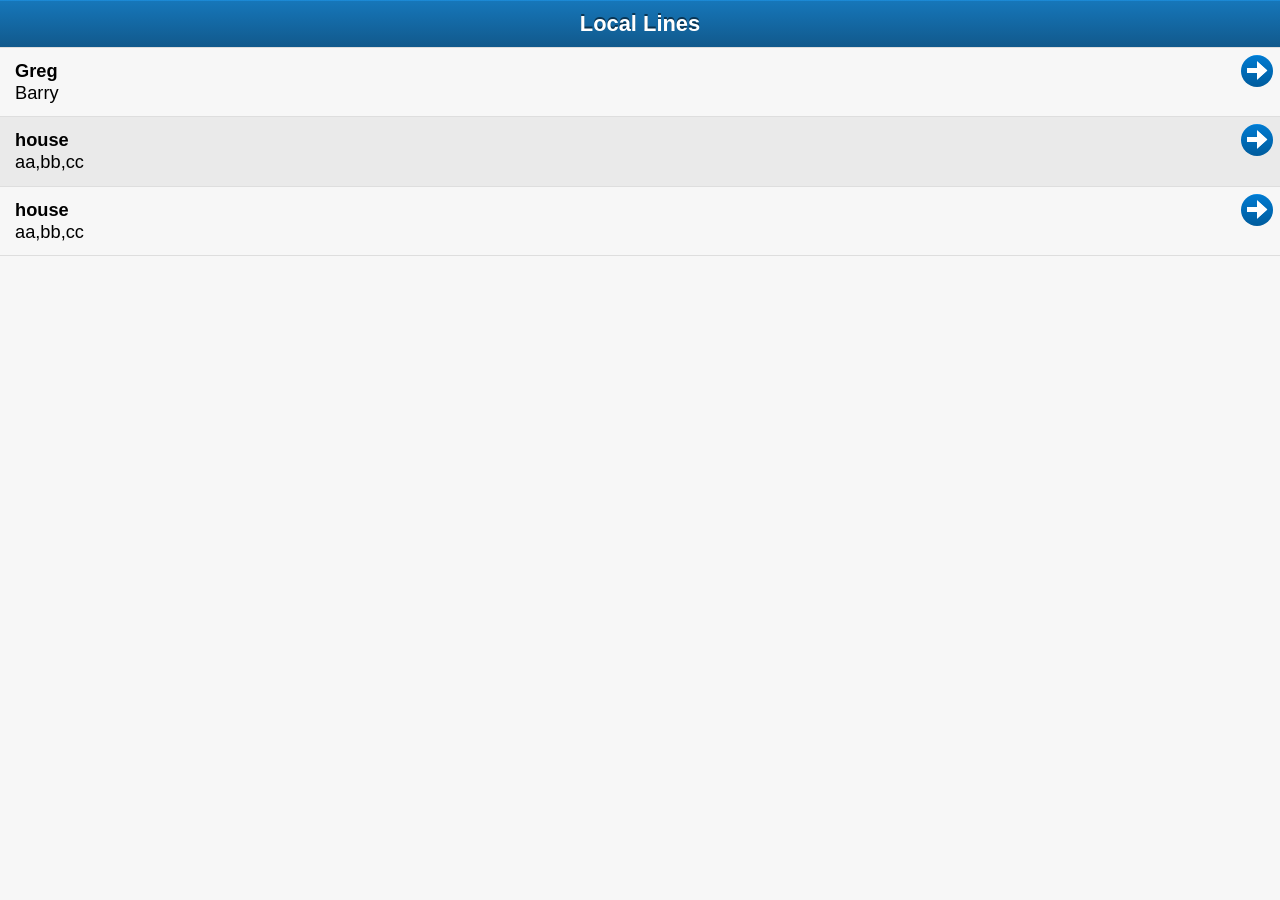
<file: assets/html/apps/list/index.html>
<!DOCTYPE HTML>
<html manifest="" lang="en-US">
<head>
    <meta charset="UTF-8">
    <title>List</title>
    <link rel="stylesheet" href="../../resources/css/sencha-touch.css" type="text/css">
     <script type="text/javascript" src="../../sencha-touch-all-debug.js"></script>
     <script type="text/javascript" src="app.js"></script>
</head>
<body>
</body>
</html>
</file>
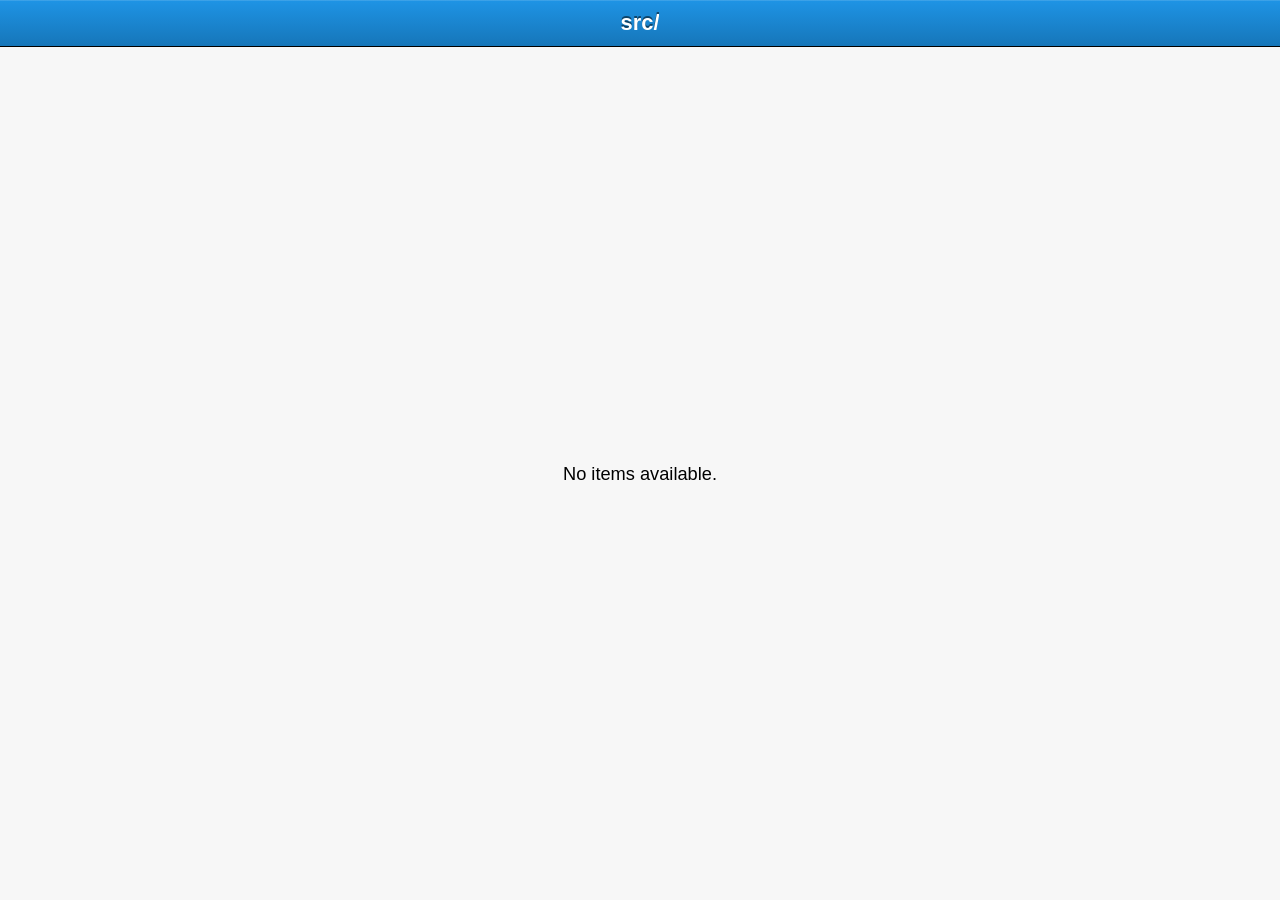
<file: assets/html/apps/nestedlist/index.html>
<!DOCTYPE HTML>
<html manifest="" lang="en-US">
<head>
    <meta charset="UTF-8">
    <title>Nested List</title>
    <link rel="stylesheet" href="../../resources/css/sencha-touch.css" type="text/css">
     <script type="text/javascript" src="../../sencha-touch-all-debug.js"></script>
     <script type="text/javascript" src="app.js"></script>
</head>
<body>
</body>
</html>
</file>
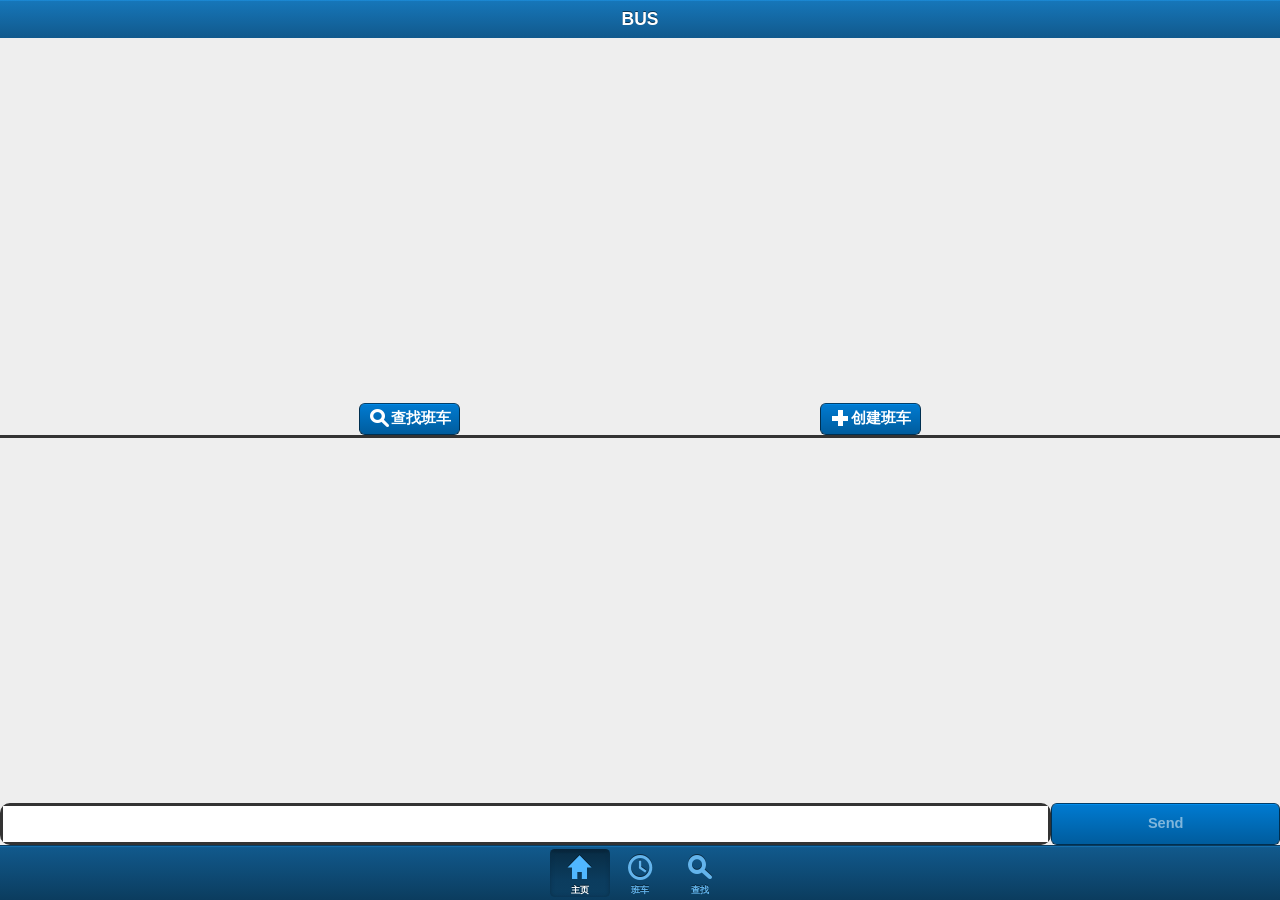
<file: assets/html/apps/runbus/index.html>
<!DOCTYPE HTML>
<html manifest="" lang="en-US">
<head>
    <meta charset="UTF-8">
    <title>List</title>
    <link rel="stylesheet" href="../../resources/css/sencha-touch.css" type="text/css">
     <script type="text/javascript" src="../../sencha-touch-all-debug.js"></script>
     <script type="text/javascript" src="sinchat.js"></script>
     <script type="text/javascript" src="sinbus.js"></script>
     <script type="text/javascript" src="contain.js"></script>
</head>
<body>
</body>
</html>
</file>
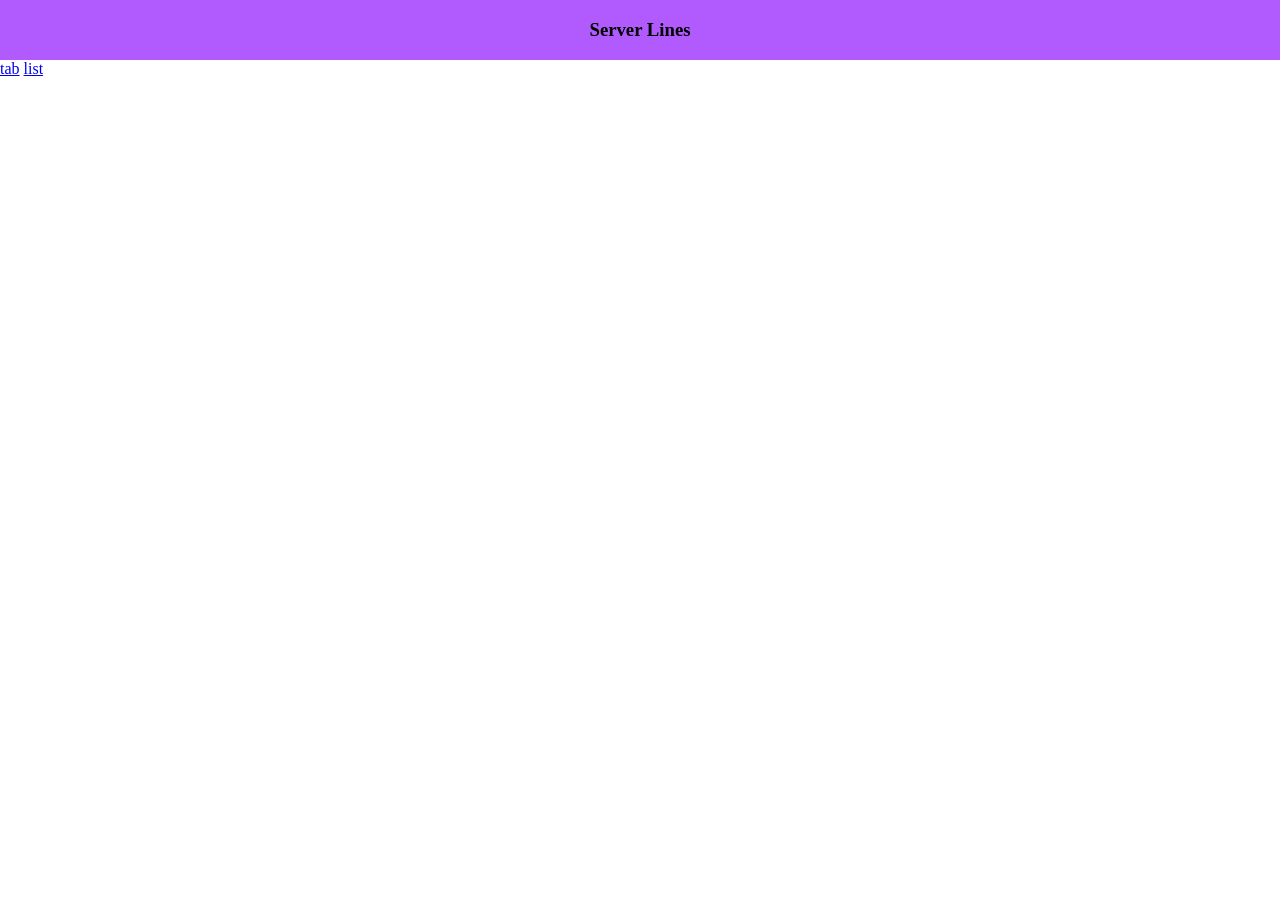
<file: assets/html/serverbuslist.html>
<html>
    <head>
        <script src="../js/jquery_mini.js"></script>
        <link rel="stylesheet" type="text/css" href="../css/general.css">
    </head>
    <body style="margin:0px">
        <table  class="titleTableHead" >
            <tr>
                <td></td>
                <td><h3 id="idBusname" align=center style="padding:16px;margin:0px;" >Server Lines</h3></td>
                <td><div id='idopr' align=right></div></td>
            </tr>
        </table>


        <div id="idlines" style="background:#d0d0d0">
        </div>
        <a href="prjsrc/examples/tabs/index.html">tab</a>
        <a href="prjsrc/examples/list/index.html">list</a>
        <p id="console"></p>
        <script>
            function dbg(msg){
                $("#console").html(msg+"<br>"+$("#console").html());
            }
            $(document).ready(function(){
                linenames=jh.getShp("alllines").split(",");
                jh.sendMsg(JSON.stringify({"type":"getlines"}));
                dbg("in serverlist A");
            });
            function readyfun(){
            };
            var mLastShowOprLine=-1;
            function showOpr(line){
                //dbg("showOpr line="+line+",last="+mLastShowOprLine);
                if(mLastShowOprLine!=-1){
                    $("#idopr"+mLastShowOprLine).css("display","none");
                }
                mLastShowOprLine=line;
                $("#idopr"+mLastShowOprLine).css("display","block");
            }
            function catchExc(func){
                try{
                    func();
                }catch(e){
                    dbg(e);
                }
            }
            function downloadline(){
                catchExc(downloadline_);
            }
            function downloadline_(){
                var line=alllines[mLastShowOprLine];
                dbg("DBG downloadline lineind="+mLastShowOprLine+",line="+JSON.stringify(line));
                window.jh.setShp(line.name,JSON.stringify(line));
                if(linenames.indexOf(line.name)==-1){
                    linenames.push(line.name);
                    dbg("DBG downloadline alllines="+linenames.join(","));
                    window.jh.setShp("alllines",linenames.join(","));
                }
            }
            function deleteline(){
                jh.sendMsg(JSON.stringify({"type":"delline","lineid":alllines[mLastShowOprLine].lineid}));
                $("#idLine"+mLastShowOprLine).css("display","none");
                $("#idopr"+mLastShowOprLine).css("display","none");
                dbg("del "+alllines[mLastShowOprLine]+" local ownerid")
                //mark local line for del, so local can upload again
                var localline=jh.getShp(alllines[mLastShowOprLine].name);
                dbg("del server line,localline="+localline);
                if(localline){
                    var jsline=JSON.parse(localline);
                    jsline.ownerid="";
                    jh.setShp(alllines[mLastShowOprLine].name,JSON.stringify(jsline));
                    dbg("rm ownerid for line "+jsline.name);
                }
            }
            function getHMS(timstap){
                var ts=new Date(parseInt(timstap) * 1000).toLocaleString();
                return ts.split(" ")[4];
            }
            function onWsMessage(msg){
                try{
                    onWsMessage_(msg);
                }catch(e){
                    dbg("onWsMessage e="+e);
                }
            }
            function onWsMessage_(msg){ //msg from websocket server
                var js=JSON.parse(msg);
                if(js.type=="re-getlines"){
                    dbg("ok,get resp from server");
                    var lines=js.res;
                    alllines=lines;
                    var linehtml="",allstations="";
                    var mid=jh.getShp("id");
                    for(var i=0;i<lines.length;i++){
                        linehtml+="<p id='idLine"+i+"' onclick='showOpr("+i+")'>"+lines[i].name+"</p>";
                        allstations="";
                        for(var j=0;j<lines[i].stations.length;j++){
                            allstations+=(lines[i].stations[j].stname+",");
                        }
                        linehtml+="<p>"+allstations+"</p>";
                        linehtml+="<p align='right' id='idopr"+i+"' style='display:none' >";
                        var localline=jh.getShp(lines[i].name);
                        if(mid==lines[i].ownerid){
                            linehtml+="<button onclick='deleteline()'>delete</button>";
                        }
                        if(!localline){
                            linehtml+="<button onclick='downloadline()'>download</button>";
                        }
                        linehtml+="</p>";
                    }
                    $("#idlines").html(linehtml);
                    dbg("finish re-getlines");
                }
            }
        </script>
    </body>
</html>
</file>
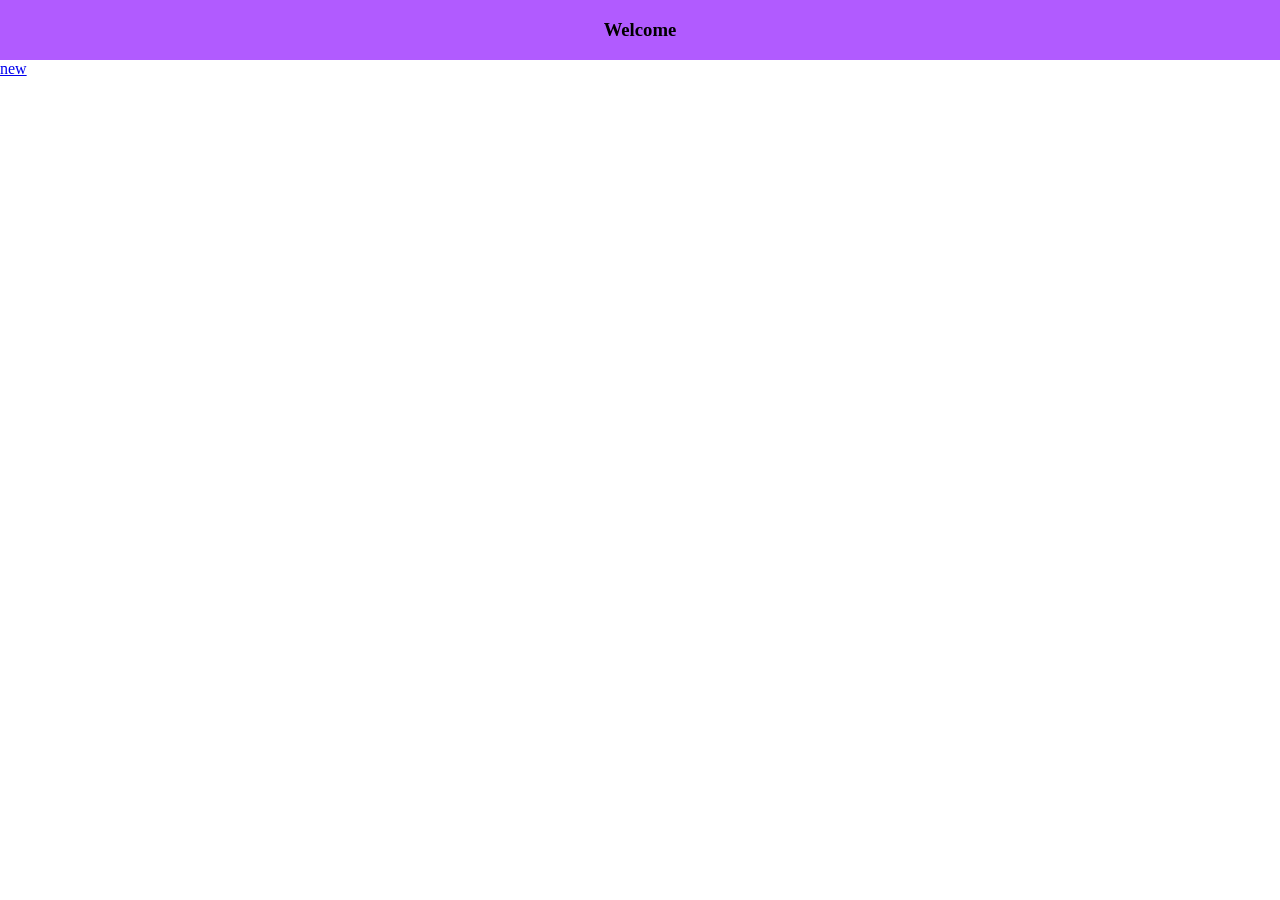
<file: assets/html/userlist.html>
<html>
    <head>
        <meta name="viewport" content="width=device-width, initial-scale=1.0, maximum-scale=1.0, user-scalable=0">
        <meta http-equiv="Content-Type" content="text/html; charset=utf8" />
        <script src="../js/jquery_mini.js"></script>
        <link rel="stylesheet" type="text/css" href="../css/general.css">
        <style type="text/css">
            #idStations p {margin:0px;font-size:20px;padding:5px;}
            .msgMe {background:#5A5AAD;}
            .msgOther {background:#D8D8EB;}
            #idstart button {background:#5A5AAD;}
            #idwatch button {background:#5A5AAD;}
        </style>
    </head>
    <body style="margin:0px">
        <table  class="titleTableHead">
            <tr>
                <td></td>
                <td><h3 id="idBusname" align=center style="padding:16px;margin:0px;" >Welcome</h3></td>
                <td><div id='idopr' align=right></div></td>
            </tr>
        </table>
        <div id="idStations" style="background:#d0d0d0">
        </div>
        <div id='chat' style="display:none">
            <div id='idmsgs' style="height:150px;border:1px solid #d0d0d0;overflow-y:scroll;">
            </div>
            <input id='idmymsg' type='textarea'></input>
            <button id='idsend' class='oprButton' onclick='send()'>send</button>
        </div>
        <a href='apps/runbus/index.html'>new</a>
        <p id="console"></p>
        <script>
            function dbg(msg){
                //$("#console").html(msg+"<br>"+$("#console").html());
            }
            var DBG=false;
            $(document).ready(function(){
                try{
                    readFunc();
                }catch(e){
                    dbg("ready e="+e);
                }
            });
            function send(){
                var msg=$("#idmymsg").val();
                if(!msg) return;
                var tm=new Date().getTime();
                $("#idmsgs").html($("#idmsgs").html()+"<div class='msgMe'><span>"+userId+"</span><p>"+msg+"<p></div>");
                var jsmsg={'type':'linechat',lineid:businfo.lineid,'from':userId,'msg':msg,'time':tm};
                buss.sendMsg(JSON.stringify(jsmsg));
            }
            function onChatMsg(jsmsg){
                $("#idmsgs").html($("#idmsgs").html()+"<div class='msgOther'><span>"+jsmsg.from+"</span><p>"+jsmsg.msg+"</p></div>");
            }
            function readFunc(){
                dbg("ok ready A");
                var info;
                //getIdIfNeed();
                buss.prepConn();
                if(!DBG){
                    info=window.buss.getBusInfo();
                    if(info==""){
                        return;
                    }
                    businfo= JSON.parse(info);
                }else{
                    info="{&quot;stationDn&quot;:[],&quot;stations&quot;:[{&quot;la&quot;:&quot;31.216691&quot;,&quot;lo&quot;:&quot;121.626835&quot;,&quot;stname&quot;:&quot;AAAA&quot;},{&quot;lo&quot;:&quot;121.629542&quot;,&quot;la&quot;:&quot;31.221043&quot;,&quot;stname&quot;:&quot;BBBBB&quot;},{&quot;la&quot;:&quot;31.226894&quot;,&quot;lo&quot;:&quot;121.63886&quot;,&quot;stname&quot;:&quot;CCCC&quot;},{&quot;lo&quot;:&quot;121.639386&quot;,&quot;la&quot;:&quot;31.228422&quot;,&quot;stname&quot;:&quot;DDDD&quot;},{&quot;la&quot;:&quot;31.243441&quot;,&quot;lo&quot;:&quot;121.638352&quot;,&quot;stname&quot;:&quot;EEEE&quot;}],&quot;name&quot;:&quot;BBBB&quot;}";
                    businfo= JSON.parse(info.replace(/&quot;/g,"\""));
                }
                $("#idBusname").text(businfo.name);
                var stations="";
                for(var i=0;i<businfo.stations.length;i++){
                    stations+="<p id='idstation"+i+"'>"+businfo.stations[i].stname;
                    stations+="&nbsp;<span align='right' id='idstTm"+i+"'></span>";
                    stations+="&nbsp;<span align='right' id='idstDist"+i+"'></span>";
                    stations+="&nbsp;<span align='right' id='idstSpeed"+i+"'></span>";
                    stations+="</p>";
                }
                $("#idStations").html(stations);
                var oprhtml="";
                dbg("line ownid="+businfo.ownerid+",my id="+jlh.getShp("id"));
                if(!businfo.ownerid || businfo.ownerid==jlh.getShp("id")){
                    oprhtml="<p id='idstart' ><button  onclick='start()'>start</button></p>";
                }else{
                    oprhtml="<p id='idwatch' ><button  onclick='watch()'>watch</button></p>";

                }
                $("#idopr").html(oprhtml);
            }
            function getHMS(timstap){
                var ts=new Date(timstap);
                return ts.getHours()+":"+ts.getMinutes()+":"+ts.getSeconds();
            }
            function stop(){
                mStartBus=false;
                $("#idstart").html("<button onclick='start()'>start</button>");
            }
            function start(){
                try{
                    start_();
                }catch(e){
                    dbg("error:"+e.name+":"+e.message);
                }
            }
            function watch(){
                if(!userId){
                    dbg("no userId,ignore watch");
                    return;
                }
                buss.sendMsg(JSON.stringify(
                    {'type':'watchline','lineid':businfo.lineid,'watcher':userId}));
                $("#idwatch").html("<button onclick='unwatch()'>unwatch</button>");
            }
            function unwatch(){
                buss.sendMsg(JSON.stringify(
                    {'type':'unwatchline','lineid':businfo.lineid,'watcher':userId}));
                $("#idwatch").html("<button onclick='watch()'>watch</button>");
            }
            function reportOnline(userid){
                buss.sendMsg(JSON.stringify({type:'online',userid:userid}));
            }
            var userId="";
            function getIdIfNeed(){
                userId=jlh.getShp("id");
                if(!userId){
                    var devid=buss.getDeviceId();
                    dbg("no id,devid="+devid); 
                    buss.sendMsg(JSON.stringify({type:'querryid',devid:devid}));
                }else{
                    reportOnline(userId);
                }
            }
            function test(){
                try{
                dbg("next send msg");
                var js={"type":"report","user":"sin"};
                window.buss.sendMsg(JSON.stringify(js));
                }catch(e){
                    dbg("send e :"+e.name+":"+e.message);
                }
            }
            var MIN_IN_STATION_DIST=50;
            var mStartBus=false;
            function start_(){
                var ls=businfo.stations;
                if(DBG){
                    mLatestLoc=ls[1];
                }
                if(!mLatestLoc){
                    dbg("no Gps!!");
                    return;
                }
                mStartLoc=(mLatestLoc);
                var dist=MIN_IN_STATION_DIST;
                var closestInd=-1,closestDist=-1;
                for(var i=0;i<ls.length;i++){
                    var thisdist=(getDisance(mStartLoc.la,mStartLoc.lo,ls[i].la,ls[i].lo));
                    dbg("thisdist from "+ls[i].stname+"="+thisdist);
                    $("#idstation"+i).css("color",BLUE_COLOR);//blue
                    if(closestDist==-1 || thisdist<closestDist){
                        closestDist=thisdist;
                        closestInd=i;
                    }
                }
                if(closestDist<=MIN_IN_STATION_DIST){
                    mCurrStationIndex=closestInd;
                    mNextSationIndex=mCurrStationIndex+1;
                    mStartBus=true;
                    $("#idstation"+mCurrStationIndex).css("color",YELLOW_COLOR);//yellow
                }else{
                    $("#idstDist"+closestInd).html(closestDist+"m too far from here");
                }

                if(mStartBus){
                    dbg("get start station "+ls[mCurrStationIndex].stname);
                    for(var i=0;i<mCurrStationIndex;i++){
                        $("#idstation"+i).css("color",RED_COLOR);//red for passed station
                    }
                    sendBusStatus({"type":"runbus","action":"start","ownerid":userId,"lineid":businfo.lineid,"startInd":mCurrStationIndex,"stationCnt":ls.length});
                    $("#idstart").html("<button onclick='stop()'>stop</button>");
                    updateStaion();
                }else{
                    dbg("too far from any station");
                }
            }
            function sendBusStatus(jsmsg){
                if(businfo.lineid){
                    buss.sendMsg(JSON.stringify(jsmsg));
                }
            }
            var RED_COLOR="#6C0000";
            var BLUE_COLOR="#0000E3";
            var YELLOW_COLOR="#D26900";
            function updateStaion(){//in station : yellow ; left staion : green , done station : red
                if(!mStartBus){
                    return;
                }
                dbg("u: cur="+mCurrStationIndex+",next="+mNextSationIndex);
                var ls=businfo.stations,dist,nextStationIndex,speedDistIndex,isIn,thisdist="";
                var tm=new Date().getTime();
                if(mCurrStationIndex>=0){
                    thisdist=(getDisance(mLatestLoc.la,mLatestLoc.lo,ls[mCurrStationIndex].la,ls[mCurrStationIndex].lo));
                    dbg("u:c: dist from cur "+ls[mCurrStationIndex].stname+" = "+thisdist);
                    //dbg(" >MIN="+(thisdist>MIN_IN_STATION_DIST)+" typeof thisdist= "+(typeof thisdist)+",typeof MIN="+(typeof MIN_IN_STATION_DIST));
                    $("#idstTm"+mCurrStationIndex).html(getHMS(tm));
                    if(thisdist>MIN_IN_STATION_DIST){//leave curr
                        $("#idstation"+mCurrStationIndex).css("color",RED_COLOR);//red
                        ls[mCurrStationIndex].leaveTm=tm;
                        $("#idstSpeed"+mCurrStationIndex).html("");
                        $("#idstDist"+mCurrStationIndex).html("");
                        mNextSationIndex=mCurrStationIndex+1;
                        mCurrStationIndex=-1;

                        thisdist=(getDisance(mLatestLoc.la,mLatestLoc.lo,ls[mNextSationIndex].la,ls[mNextSationIndex].lo));
                        updateDistSpeed(mNextSationIndex,thisdist,"next");
                    }else{
                        updateDistSpeed(mCurrStationIndex,thisdist,"in");
                    }
                }else if(mNextSationIndex>0 && mNextSationIndex<ls.length){
                    thisdist=(getDisance(mLatestLoc.la,mLatestLoc.lo,ls[mNextSationIndex].la,ls[mNextSationIndex].lo));
                    dbg("u:n: dist from next "+ls[mNextSationIndex].stname+" = "+thisdist+",tm="+getHMS(tm));
                    isIn=thisdist<=MIN_IN_STATION_DIST;
                    updateDistSpeed(mNextSationIndex,thisdist,isIn?"in":"next");
                    $("#idstTm"+mNextSationIndex).html(getHMS(tm));
                    if(isIn){//enter next
                        mCurrStationIndex=mNextSationIndex;
                        mNextSationIndex++;
                        $("#idstation"+mCurrStationIndex).css("color",YELLOW_COLOR);//yellow
                    }
                }

            }
            function updateServerStation(js){
                var cl=js.status=="in"?YELLOW_COLOR:(js.status=="next"?BLUE_COLOR:RED_COLOR);
                $("#idstation"+js.index).css("color",cl);
                $("#idstDist"+js.index).html(js.dist+"m");
                $("#idstSpeed"+js.index).html(js.speed+"m/s");

            }
            function updateDistSpeed(speedDistIndex,dist,status){
                $("#idstDist"+speedDistIndex).html(dist+"m");
                var speed= mLatestLoc.speed || 0;
                $("#idstSpeed"+speedDistIndex).html(speed+"m/s");
                sendBusStatus({"type":"runbus","action":"stUpdate","lineid":businfo.lineid,"status":status,"index":speedDistIndex,"speed":speed,"dist":dist});
            }
            function onGpsPos(loc){
                try{
                    mLatestLoc=JSON.parse(loc);
                    updateStaion();
                }catch(e){
                    dbg("us error:"+e.name+":"+e.message);
                }
            }

            function onWsReady(){
                dbg("ok onWsReady");
                $("#chat").css("display","block");
                getIdIfNeed();
            }
            function onWsMessage(msg){ //msg from websocket server
                var js=JSON.parse(msg);
                if(js.type=="re-querryid"){
                    jlh.setShp("id",js.userid);
                    dbg("onWsMessage id="+js.userid);
                    if(js.nickname){
                        jlh.setShp("nickname",js.nickname);
                    }
                    reportOnline(js.userid);
                }else if(js.type=='runbus'){//forward from server
                    if(mStartBus) return ;//start by myself,so ignore server msg
                    if(js.action=='start'){
                        onStartLine(js);
                    }else if(js.action=='stUpdate'){
                        //dbg("su st:"+js.status+" ["+js.index+"] d:"+js.dist+" p:"+js.speed);
                        updateServerStation(js);
                    }
                }else if(js.type='linechat'){
                    onChatMsg(js);
                }
            }
            function onStartLine(jsmsg){
                for(var i=0;i<jsmsg.startInd;i++){
                    if(i<jsmsg.startInd)
                        $("#idstation"+i).css("color",RED_COLOR);//red for passed station
                    else if(i==jsmsg.startInd)
                        $("#idstation"+i).css("color",YELLOW_COLOR);//yellow
                    else
                        $("#idstation"+i).css("color",BLUE_COLOR);//blue
                }
           
            }
            function toRad(d) {  return d * Math.PI / 180; }
            function getDisance(lat1, lng1, lat2, lng2) { //lat为纬度, lng为经度, 一定不要弄错
                //dbg("gd ["+lat1+","+lng1+"]->["+lat2+","+lng2+"]");
                var dis = 0;
                var radLat1 = toRad(lat1);
                var radLat2 = toRad(lat2);
                var deltaLat = radLat1 - radLat2;
                var deltaLng = toRad(lng1) - toRad(lng2);
                var dis = 2 * Math.asin(Math.sqrt(Math.pow(Math.sin(deltaLat / 2), 2) + Math.cos(radLat1) * Math.cos(radLat2) * Math.pow(Math.sin(deltaLng / 2), 2)));
                return parseInt(dis * 6378137);
            } 
        </script>
    </body>
</html>
</file>
<file: assets/html/resources/css/sencha-touch.css>
/*
This file is part of Sencha Touch 2.4

Copyright (c) 2011-2015 Sencha Inc

Contact:  http://www.sencha.com/contact

Commercial Usage
Licensees holding valid commercial licenses may use this file in accordance with the Commercial
Software License Agreement provided with the Software or, alternatively, in accordance with the
terms contained in a written agreement between you and Sencha.

If you are unsure which license is appropriate for your use, please contact the sales department
at http://www.sencha.com/contact.

Build date: 2015-06-10 14:41:48 (dd5f81fb46d0676281fdd021ada1da3ef06abd27)
*/
html,body{position:relative;width:100%;height:100%}.x-fullscreen{position:absolute !important}.x-body{position:relative;z-index:0}.x-inner,.x-body{width:100%;height:100%}.x-sized{position:relative}.x-innerhtml{width:100%}.x-layout-box{display:flex;display:-webkit-box;display:-ms-flexbox}.x-layout-box.x-horizontal{-webkit-box-orient:horizontal !important;-ms-flex-direction:row !important;flex-direction:row !important}.x-layout-box.x-horizontal>.x-layout-box-item.x-flexed{min-width:0 !important}.x-layout-box.x-vertical{-webkit-box-orient:vertical !important;-ms-flex-direction:column !important;flex-direction:column !important}.x-layout-box.x-vertical>.x-layout-box-item.x-flexed{min-height:0 !important}.x-layout-box>.x-layout-box-item{display:flex !important;display:-webkit-box !important;display:-ms-flexbox !important}.x-layout-box.x-align-start{-webkit-box-align:start;-ms-flex-align:start;align-items:flex-start}.x-layout-box.x-align-center{-webkit-box-align:center;-ms-flex-align:center;align-items:center}.x-layout-box.x-align-end{-webkit-box-align:end;-ms-flex-align:end;align-items:flex-end}.x-layout-box.x-align-stretch{-webkit-box-align:stretch;-ms-flex-align:stretch;align-items:stretch}.x-layout-box.x-pack-start{-webkit-box-pack:start;-ms-flex-pack:start;justify-content:flex-start}.x-layout-box.x-pack-center{-webkit-box-pack:center;-ms-flex-pack:center;justify-content:center}.x-layout-box.x-pack-end{-webkit-box-pack:end;-ms-flex-pack:end;justify-content:flex-end}.x-layout-box.x-pack-justify{-webkit-box-pack:justify;-ms-flex-pack:justify;justify-content:space-between}.x-layout-box-item.x-sized>.x-inner,.x-layout-box-item.x-sized>.x-body,.x-layout-box-item.x-sized>.x-dock-outer{width:auto;height:auto;position:absolute;top:0;right:0;bottom:0;left:0}.x-webkit .x-layout-box.x-horizontal>.x-layout-box-item.x-flexed{width:0 !important}.x-webkit .x-layout-box.x-vertical>.x-layout-box-item.x-flexed{height:0 !important}.x-firefox .x-stretched.x-dock-horizontal>.x-dock-body{width:0}.x-firefox .x-stretched.x-dock-vertical>.x-dock-body{height:0}.x-firefox .x-container .x-dock-horizontal.x-unsized .x-dock-body{-webkit-box-flex:1;-ms-flex:1 0 0px;flex:1 0 0px;min-height:0;min-width:0}.x-firefox .x-has-height>.x-dock.x-unsized.x-dock-vertical>.x-dock-body{height:0}.x-layout-card{position:relative;overflow:hidden}.x-layout-card-perspective{-webkit-perspective:1000px;-ms-perspective:1000px;perspective:1000px}.x-layout-card-item-container{width:auto;height:auto;position:absolute;top:0;right:0;bottom:0;left:0}.x-layout-card-item{position:absolute;top:0;right:0;bottom:0;left:0;position:absolute !important}.x-dock{display:flex;display:-webkit-box;display:-ms-flexbox}.x-dock>.x-dock-body{overflow:hidden}.x-dock.x-sized,.x-dock.x-sized>.x-dock-body>*,.x-dock.x-sized>.x-dock-body>.x-body>.x-inner{width:auto;height:auto;position:absolute;top:0;right:0;bottom:0;left:0}.x-dock.x-sized>.x-dock-body{position:relative;display:flex;display:-webkit-box;display:-ms-flexbox;-webkit-box-flex:1;-ms-flex:1 0 auto;flex:1 0 auto;min-height:0;min-width:0}.x-dock.x-unsized,.x-dock.x-stretched{height:100%}.x-dock.x-unsized>.x-dock-body,.x-dock.x-stretched>.x-dock-body{position:relative;display:flex;display:-webkit-box;display:-ms-flexbox;-webkit-box-flex:1;-ms-flex:1 0 auto;flex:1 0 auto;-webkit-box-orient:vertical;-ms-flex-direction:column;flex-direction:column;min-height:0;min-width:0}.x-dock.x-unsized>.x-dock-body>*,.x-dock.x-stretched>.x-dock-body>*{-webkit-box-flex:1;-ms-flex:1 0 auto;flex:1 0 auto;min-height:0;min-width:0}.x-dock.x-dock-vertical{-webkit-box-orient:vertical;-ms-flex-direction:column;flex-direction:column}.x-dock.x-dock-horizontal{-webkit-box-orient:horizontal !important;-ms-flex-direction:row !important;flex-direction:row !important}.x-dock.x-dock-horizontal>.x-dock-item{display:flex;display:-webkit-box;display:-ms-flexbox}.x-dock.x-dock-horizontal>.x-dock-item.x-sized>.x-inner,.x-dock.x-dock-horizontal>.x-dock-item.x-sized>.x-body{width:auto;height:auto;position:absolute;top:0;right:0;bottom:0;left:0}.x-dock.x-dock-horizontal>.x-dock-item.x-unsized{-webkit-box-orient:vertical;-ms-flex-direction:column;flex-direction:column}.x-dock.x-dock-horizontal>.x-dock-item.x-unsized>*{-webkit-box-flex:1;-ms-flex:1 0 auto;flex:1 0 auto;min-height:0;min-width:0}.x-ie .x-stretched.x-dock-horizontal>.x-dock-body{width:0}.x-ie .x-stretched.x-dock-vertical>.x-dock-body{height:0}.x-ie .x-has-width>.x-dock.x-unsized.x-dock-horizontal>.x-dock-body{width:0}.x-ie .x-has-height>.x-dock.x-unsized.x-dock-vertical>.x-dock-body{height:0}.x-stretched.x-container{display:flex;display:-webkit-box;display:-ms-flexbox;-webkit-box-orient:vertical;-ms-flex-direction:column;flex-direction:column}.x-stretched.x-container>.x-inner,.x-stretched.x-container>.x-body,.x-stretched.x-container>.x-body>.x-inner{display:flex;display:-webkit-box;display:-ms-flexbox;-webkit-box-flex:1;-ms-flex:1 0 auto;flex:1 0 auto;-webkit-box-orient:vertical;-ms-flex-direction:column;flex-direction:column;min-height:0px}.x-layout-fit.x-stretched>.x-layout-fit-item{display:flex;display:-webkit-box;display:-ms-flexbox;-webkit-box-flex:1;-ms-flex:1 0 auto;flex:1 0 auto;min-height:0;min-width:0}.x-layout-fit{position:relative}.x-layout-fit-item.x-sized{position:absolute;top:0;right:0;bottom:0;left:0}.x-layout-fit-item.x-unsized{width:100%;height:100%}.x-ie .x-stretched>.x-inner,.x-ie .x-stretched>.x-body{min-height:inherit}.x-center,.x-centered{position:absolute;top:0;right:0;bottom:0;left:0;display:flex;display:-webkit-box;display:-ms-flexbox;-webkit-box-align:center;-ms-flex-align:center;align-items:center;-webkit-box-pack:center;-ms-flex-pack:center;justify-content:center}.x-center>*,.x-centered>*{position:relative}.x-center>.x-floating,.x-centered>.x-floating{position:relative !important}.x-floating{position:absolute !important}.x-layout-float{overflow:hidden}.x-layout-float>.x-layout-float-item{float:left}.x-layout-float.x-direction-right>.x-layout-float-item{float:right}@-webkit-keyframes x-paint-monitor-helper{from{zoom:1}to{zoom:1}}@keyframes x-paint-monitor-helper{from{zoom:1}to{zoom:1}}.x-paint-monitored{position:relative}.x-paint-monitor{width:0 !important;height:0 !important;visibility:hidden}.x-paint-monitor.cssanimation{-webkit-animation-duration:0.0001ms;-webkit-animation-name:x-paint-monitor-helper;animation-duration:0.0001ms;animation-name:x-paint-monitor-helper}.x-paint-monitor.overflowchange{overflow:hidden}.x-paint-monitor.overflowchange::after{content:'';display:block;width:1px !important;height:1px !important}.x-size-monitored{position:relative}.x-size-monitors{position:absolute;left:0;top:0;width:100%;height:100%;visibility:hidden;overflow:hidden}.x-size-monitors>*{width:100%;height:100%;overflow:hidden}.x-size-monitors.scroll>*.shrink::after{content:'';display:block;width:200%;height:200%;min-width:1px;min-height:1px}.x-size-monitors.scroll>*.expand::after{content:'';display:block;width:100000px;height:100000px}.x-size-monitors.overflowchanged>*.shrink>*{width:100%;height:100%}.x-size-monitors.overflowchanged>*.expand>*{width:200%;height:200%}.x-size-change-detector{visibility:hidden;position:absolute;left:0;top:0;z-index:-1;width:100%;height:100%;overflow:hidden}.x-size-change-detector>*{visibility:hidden}.x-size-change-detector-shrink>*{width:200%;height:200%}.x-size-change-detector-expand>*{width:100000px;height:100000px}.x-translatable{position:absolute !important;top:500000px !important;left:500000px !important;overflow:visible !important;z-index:1}.x-translatable-hboxfix{position:absolute;min-width:100%;top:0;left:0}.x-translatable-hboxfix>.x-translatable{position:relative !important}.x-translatable-container{overflow:hidden;width:auto;height:auto;position:absolute;top:0;right:0;bottom:0;left:0}.x-translatable-container::before{content:'';display:block;width:1000000px;height:1000000px;visibility:hidden}.x-button{display:flex;display:-webkit-box;display:-ms-flexbox;-webkit-box-align:center;-ms-flex-align:center;align-items:center;background-color:#eee;border:1px solid #ccc;position:relative;overflow:hidden;z-index:1}.x-button .x-button-icon{position:relative;background-repeat:no-repeat;background-position:center}.x-button .x-button-icon.x-shown{display:block}.x-button .x-button-icon.x-hidden{display:none}.x-iconalign-left,.x-icon-align-right{-webkit-box-orient:horizontal;-ms-flex-direction:row;flex-direction:row}.x-iconalign-top,.x-iconalign-bottom{-webkit-box-orient:vertical;-ms-flex-direction:column;flex-direction:column}.x-iconalign-bottom,.x-iconalign-right{-webkit-box-direction:reverse;-ms-flex-direction:row-reverse;flex-direction:row-reverse}.x-iconalign-center{-webkit-box-pack:center;-ms-flex-pack:center;justify-content:center}.x-button-label,.x-badge,.x-hasbadge .x-badge{-webkit-box-flex:1;-ms-flex:1 0 auto;flex:1 0 auto;-webkit-box-align:center;-ms-flex-align:center;align-items:center;white-space:nowrap;text-overflow:ellipsis;text-align:center;display:block;overflow:hidden}.x-badge{background-color:#ccc;border:1px solid #aaa;z-index:2;position:absolute !important;width:auto;font-size:.6em;right:0;top:0;max-width:95%;display:inline-block}html,body{font-family:"Helvetica Neue", HelveticaNeue, "Helvetica-Neue", Helvetica, "BBAlpha Sans", sans-serif;font-weight:normal;-webkit-text-size-adjust:none;margin:0;cursor:default}body,div,dl,dt,dd,ul,ol,li,h1,h2,h3,h4,h5,h6,pre,code,form,fieldset,legend,input,textarea,p,blockquote,th,td{margin:0;padding:0}table{border-collapse:collapse;border-spacing:0}fieldset,img{border:0}address,caption,cite,code,dfn,em,strong,th,var{font-style:normal;font-weight:normal}li{list-style:none}caption,th{text-align:left}h1,h2,h3,h4,h5,h6{font-size:100%;font-weight:normal}q:before,q:after{content:''}abbr,acronym{border:0;font-variant:normal}sup{vertical-align:text-top}sub{vertical-align:text-bottom}input,textarea,select{font-family:inherit;font-size:inherit;font-weight:inherit}*:focus{outline:none}body.x-desktop{overflow:hidden}@-ms-viewport{width:device-width}*,*:after,*:before{-webkit-box-sizing:border-box;-moz-box-sizing:border-box;box-sizing:border-box;-webkit-tap-highlight-color:rgba(0,0,0,0);-webkit-touch-callout:none;-webkit-user-drag:none;-webkit-user-select:none;-ms-user-select:none;-ms-touch-action:none;-moz-user-select:-moz-none}input,textarea{-webkit-user-select:text;-ms-user-select:auto;-moz-user-select:text}.x-hidden-visibility{visibility:hidden !important}.x-hidden-display,.x-field-hidden{display:none !important}.x-hidden-offsets{position:absolute !important;left:-10000em;top:-10000em;visibility:hidden}.x-html{-webkit-user-select:auto;-webkit-touch-callout:inherit;-ms-user-select:auto;line-height:1.5;color:#333;font-size:.8em;padding:1.2em}.x-html body{line-height:1.5;font-family:"Helvetica Neue",Arial,Helvetica,sans-serif;color:#333;font-size:75%}.x-html h1,.x-html h2,.x-html h3,.x-html h4,.x-html h5,.x-html h6{font-weight:normal;color:#222}.x-html h1 img,.x-html h2 img,.x-html h3 img,.x-html h4 img,.x-html h5 img,.x-html h6 img{margin:0}.x-html h1{font-size:3em;line-height:1;margin-bottom:0.50em}.x-html h2{font-size:2em;margin-bottom:0.75em}.x-html h3{font-size:1.5em;line-height:1;margin-bottom:1.00em}.x-html h4{font-size:1.2em;line-height:1.25;margin-bottom:1.25em}.x-html h5{font-size:1em;font-weight:bold;margin-bottom:1.50em}.x-html h6{font-size:1em;font-weight:bold}.x-html p{margin:0 0 1.5em}.x-html p .left{display:inline;float:left;margin:1.5em 1.5em 1.5em 0;padding:0}.x-html p .right{display:inline;float:right;margin:1.5em 0 1.5em 1.5em;padding:0}.x-html a{text-decoration:underline;color:#06c}.x-html a:visited{color:#004c99}.x-html a:focus{color:#09f}.x-html a:hover{color:#09f}.x-html a:active{color:#bf00ff}.x-html blockquote{margin:1.5em;color:#666;font-style:italic}.x-html strong,.x-html dfn{font-weight:bold}.x-html em,.x-html dfn{font-style:italic}.x-html sup,.x-html sub{line-height:0}.x-html abbr,.x-html acronym{border-bottom:1px dotted #666666}.x-html address{margin:0 0 1.5em;font-style:italic}.x-html del{color:#666}.x-html pre{margin:1.5em 0;white-space:pre}.x-html pre,.x-html code,.x-html tt{font:1em "andale mono","lucida console",monospace;line-height:1.5}.x-html li ul,.x-html li ol{margin:0}.x-html ul,.x-html ol{margin:0 1.5em 1.5em 0;padding-left:1.5em}.x-html ul{list-style-type:disc}.x-html ol{list-style-type:decimal}.x-html dl{margin:0 0 1.5em 0}.x-html dl dt{font-weight:bold}.x-html dd{margin-left:1.5em}.x-html table{margin-bottom:1.4em;width:100%}.x-html th{font-weight:bold}.x-html thead th{background:#c3d9ff}.x-html th,.x-html td,.x-html caption{padding:4px 10px 4px 5px}.x-html table.striped tr:nth-child(even) td,.x-html table tr.even td{background:#e5ecf9}.x-html tfoot{font-style:italic}.x-html caption{background:#eee}.x-html .quiet{color:#666}.x-html .loud{color:#111}.x-html ul li{list-style-type:circle}.x-html ol li{list-style-type:decimal}@-webkit-keyframes x-loading-spinner-rotate{0%{-webkit-transform:rotate(0deg)}8.32%{-webkit-transform:rotate(0deg)}8.33%{-webkit-transform:rotate(30deg)}16.65%{-webkit-transform:rotate(30deg)}16.66%{-webkit-transform:rotate(60deg)}24.99%{-webkit-transform:rotate(60deg)}25%{-webkit-transform:rotate(90deg)}33.32%{-webkit-transform:rotate(90deg)}33.33%{-webkit-transform:rotate(120deg)}41.65%{-webkit-transform:rotate(120deg)}41.66%{-webkit-transform:rotate(150deg)}49.99%{-webkit-transform:rotate(150deg)}50%{-webkit-transform:rotate(180deg)}58.32%{-webkit-transform:rotate(180deg)}58.33%{-webkit-transform:rotate(210deg)}66.65%{-webkit-transform:rotate(210deg)}66.66%{-webkit-transform:rotate(240deg)}74.99%{-webkit-transform:rotate(240deg)}75%{-webkit-transform:rotate(270deg)}83.32%{-webkit-transform:rotate(270deg)}83.33%{-webkit-transform:rotate(300deg)}91.65%{-webkit-transform:rotate(300deg)}91.66%{-webkit-transform:rotate(330deg)}100%{-webkit-transform:rotate(330deg)}}@keyframes x-loading-spinner-rotate{0%{-ms-transform:rotate(0deg);transform:rotate(0deg)}8.32%{-ms-transform:rotate(0deg);transform:rotate(0deg)}8.33%{-ms-transform:rotate(30deg);transform:rotate(30deg)}16.65%{-ms-transform:rotate(30deg);transform:rotate(30deg)}16.66%{-ms-transform:rotate(60deg);transform:rotate(60deg)}24.99%{-ms-transform:rotate(60deg);transform:rotate(60deg)}25%{-ms-transform:rotate(90deg);transform:rotate(90deg)}33.32%{-ms-transform:rotate(90deg);transform:rotate(90deg)}33.33%{-ms-transform:rotate(120deg);transform:rotate(120deg)}41.65%{-ms-transform:rotate(120deg);transform:rotate(120deg)}41.66%{-ms-transform:rotate(150deg);transform:rotate(150deg)}49.99%{-ms-transform:rotate(150deg);transform:rotate(150deg)}50%{-ms-transform:rotate(180deg);transform:rotate(180deg)}58.32%{-ms-transform:rotate(180deg);transform:rotate(180deg)}58.33%{-ms-transform:rotate(210deg);transform:rotate(210deg)}66.65%{-ms-transform:rotate(210deg);transform:rotate(210deg)}66.66%{-ms-transform:rotate(240deg);transform:rotate(240deg)}74.99%{-ms-transform:rotate(240deg);transform:rotate(240deg)}75%{-ms-transform:rotate(270deg);transform:rotate(270deg)}83.32%{-ms-transform:rotate(270deg);transform:rotate(270deg)}83.33%{-ms-transform:rotate(300deg);transform:rotate(300deg)}91.65%{-ms-transform:rotate(300deg);transform:rotate(300deg)}91.66%{-ms-transform:rotate(330deg);transform:rotate(330deg)}100%{-ms-transform:rotate(330deg);transform:rotate(330deg)}}@font-face{font-family:"Pictos";src:url('[data-uri]') format('woff'), url('[data-uri]') format('truetype'), url('[data-uri]') format('svg')}.x-tab .x-button-icon:before,.x-button .x-button-icon:before{font-family:"Pictos"}.x-img.x-img-image{text-align:center}.x-img.x-img-image img{width:auto;height:100%}.x-img.x-img-background{background-repeat:no-repeat;background-position:center;background-size:auto 100%}.x-map{background-color:#edeae2}.x-map *{-webkit-box-sizing:content-box;box-sizing:content-box}.x-mask-map{background:transparent !important}.x-map-container{position:absolute !important;top:0;left:0;right:0;bottom:0}.x-mask{min-width:8.5em;position:absolute;top:0;left:0;bottom:0;right:0;height:100%;z-index:10;display:flex;display:-webkit-box;display:-ms-flexbox;-webkit-box-align:center;-ms-flex-align:center;align-items:center;-webkit-box-pack:center;-ms-flex-pack:center;justify-content:center;background:rgba(0,0,0,0.3) center center no-repeat}.x-mask.x-mask-gray{background-color:rgba(0,0,0,0.5)}.x-mask.x-mask-transparent{background-color:transparent}.x-mask .x-mask-inner{position:relative;background:rgba(0,0,0,0.25);color:#fff;text-align:center;padding:.4em;font-size:.95em;font-weight:bold}.x-mask .x-loading-spinner-outer{display:flex;display:-webkit-box;display:-ms-flexbox;-webkit-box-orient:vertical;-ms-flex-direction:column;flex-direction:column;-webkit-box-align:center;-ms-flex-align:center;align-items:center;-webkit-box-pack:center;-ms-flex-pack:center;justify-content:center;width:100%;min-width:8em;height:8em}.x-mask.x-indicator-hidden .x-mask-inner{padding-bottom:0 !important}.x-mask.x-indicator-hidden .x-loading-spinner-outer{display:none}.x-mask.x-indicator-hidden .x-mask-message{position:relative;bottom:.25em}.x-mask .x-mask-message{position:absolute;bottom:5px;color:#333;left:0;right:0;-webkit-box-flex:0;-ms-flex:0 0 auto;flex:0 0 auto}.x-mask.x-has-message .x-mask-inner{padding-bottom:2em}.x-mask.x-has-message .x-loading-spinner-outer{height:168px}.x-ie .x-mask[visibility='visible'] ~ div:not(.x-mask) .x-input-el,.x-ie .x-mask[visibility='visible'] ~ div:not(.x-panel) .x-input-el,.x-ie .x-mask[visibility='visible'] ~ div:not(.x-floating) .x-input-el,.x-ie .x-mask[visibility='visible'] ~ div:not(.x-center) .x-input-el,.x-ie .x-mask[visibility='visible'] ~ div:not(.x-msgbox) .x-input-el,.x-ie .x-mask:not(.x-item-hidden) ~ div:not(.x-mask) .x-input-el,.x-ie .x-mask:not(.x-item-hidden) ~ div:not(.x-panel) .x-input-el,.x-ie .x-mask:not(.x-item-hidden) ~ div:not(.x-floating) .x-input-el,.x-ie .x-mask:not(.x-item-hidden) ~ div:not(.x-center) .x-input-el,.x-ie .x-mask:not(.x-item-hidden) ~ div:not(.x-msgbox) .x-input-el{visibility:collapse}.x-video{height:100%;width:100%;background-color:#000}.x-video>*{height:100%;width:100%;position:absolute}.x-video-ghost{-webkit-background-size:100% auto;background:#000 url() center center no-repeat}audio{width:100%}.x-msgbox{min-width:15em;max-width:20em;max-height:90%;margin:6px;border:1px solid #ccc}.x-msgbox .x-docking-vertical{overflow:hidden}.x-msgbox .x-toolbar.x-docked-top{border-bottom:0}.x-msgbox .x-toolbar.x-docked-bottom{border-top:0}.x-ie .x-msgbox .x-dock.x-dock-horizontal.x-unsized>.x-dock-body{-webkit-box-flex:1;-ms-flex:1 0 0px;flex:1 0 0px}.x-msgbox-text{text-align:center}.x-msgbox-buttons .x-button{min-width:4.5em}.x-progressindicator{width:50%;height:1.3em}.x-progressindicator .x-progressindicator-inner{background:#222222;padding:10px;height:100%;border-radius:20px;box-shadow:0px 5px 17px rgba(40,40,40,0.5);box-sizing:content-box;position:relative}.x-progressindicator .x-progressindicator-text{display:flex;display:-webkit-box;display:-ms-flexbox;-webkit-box-align:center;-ms-flex-align:center;align-items:center;-webkit-box-pack:center;-ms-flex-pack:center;justify-content:center;width:100%;height:100%;position:absolute;top:0px;left:0px;color:white;text-shadow:1px 1px 2px black}.x-progressindicator .x-progressindicator-bar{height:100%;width:0%;border-radius:10px}.x-progressindicator:not(.x-item-hidden) .x-progressindicator-bar .x-progressindicator-bar-fill{height:100%;width:100%;background-color:gray;border-radius:10px;-webkit-animation-name:progressIndicator;-moz-animation-name:progressIndicator;-ms-animation-name:progressIndicator;-o-animation-name:progressIndicator;animation-name:progressIndicator;-webkit-animation-duration:1s;-moz-animation-duration:1s;-ms-animation-duration:1s;-o-animation-duration:1s;animation-duration:1s;-webkit-animation-timing-function:linear;-moz-animation-timing-function:linear;-ms-animation-timing-function:linear;-o-animation-timing-function:linear;animation-timing-function:linear;-webkit-animation-iteration-count:infinite;-moz-animation-iteration-count:infinite;-ms-animation-iteration-count:infinite;-o-animation-iteration-count:infinite;animation-iteration-count:infinite;background-repeat:repeat-x;background-size:30px 30px;background-image:-webkit-linear-gradient(-45deg, rgba(255,255,255,0.15) 25%,transparent 25%,transparent 50%,rgba(255,255,255,0.15) 50%,rgba(255,255,255,0.15) 75%,transparent 75%,transparent);background-image:-moz-linear-gradient(-45deg, rgba(255,255,255,0.15) 25%,transparent 25%,transparent 50%,rgba(255,255,255,0.15) 50%,rgba(255,255,255,0.15) 75%,transparent 75%,transparent);background-image:-o-linear-gradient(-45deg, rgba(255,255,255,0.15) 25%,transparent 25%,transparent 50%,rgba(255,255,255,0.15) 50%,rgba(255,255,255,0.15) 75%,transparent 75%,transparent);background-image:-ms-linear-gradient(-45deg, rgba(255,255,255,0.15) 25%,transparent 25%,transparent 50%,rgba(255,255,255,0.15) 50%,rgba(255,255,255,0.15) 75%,transparent 75%,transparent)}@-webkit-keyframes progressIndicator{to{background-position:30px}}@-moz-keyframes progressIndicator{to{background-position:30px}}@keyframes progressIndicator{to{background-position:30px}}.x-panel,.x-msgbox{position:relative}.x-panel.x-floating,.x-msgbox,.x-form.x-floating{padding:6px;background-color:#ccc}.x-panel.x-floating .x-panel-inner,.x-panel.x-floating>.x-body,.x-msgbox .x-panel-inner,.x-msgbox>.x-body,.x-form.x-floating .x-panel-inner,.x-form.x-floating>.x-body{z-index:1;background-color:#fff}.x-panel.x-floating>.x-dock,.x-msgbox>.x-dock,.x-form.x-floating>.x-dock{z-index:1}.x-panel.x-floating>.x-dock.x-sized,.x-msgbox>.x-dock.x-sized,.x-form.x-floating>.x-dock.x-sized{margin:6px}.x-sheet,.x-sheet-action{height:auto}.x-toolbar{position:relative;background-color:#eee;min-height:2.6em;overflow:hidden}.x-toolbar.x-docked-top{border-bottom:1px solid}.x-toolbar.x-docked-bottom{border-top:1px solid}.x-toolbar.x-docked-left{width:50px;height:auto;border-right:1px solid}.x-toolbar.x-docked-right{width:50px;height:auto;border-left:1px solid}.x-title{font-size:1.2em;text-align:center;font-weight:bold;max-width:100%}.x-title.x-title-align-left{padding-left:10px}.x-title.x-title-align-right{padding-right:10px}.x-title .x-innerhtml{white-space:nowrap;overflow:hidden;text-overflow:ellipsis}.x-navigation-bar .x-container{overflow:visible}.x-toolbar-inner .x-field .x-component-outer{-webkit-box-flex:1;-ms-flex:1 0 auto;flex:1 0 auto}.x-ie .x-toolbar-inner{height:100% !important}.x-toast{min-width:15em;max-width:20em;max-height:90%;margin:6px}.x-toast .x-toast-text{text-align:center}.x-ie .x-toast .x-dock.x-dock-horizontal.x-unsized>.x-dock-body{-webkit-box-flex:1;-ms-flex:1 0 0px;flex:1 0 0px}.x-menu{background:#eee}.x-carousel-inner{position:relative;overflow:hidden}.x-carousel-item,.x-carousel-item>*{position:absolute !important;width:100%;height:100%}.x-carousel-indicator{-webkit-box-flex:1;-ms-flex:1 0 auto;flex:1 0 auto;display:flex;display:-webkit-box;display:-ms-flexbox;-webkit-box-pack:center;-ms-flex-pack:center;justify-content:center;-webkit-box-align:center;-ms-flex-align:center;align-items:center}.x-carousel-indicator span{display:block;width:10px;height:10px;margin:3px;background-color:#eee}.x-carousel-indicator span.x-carousel-indicator-active{background-color:#ccc}.x-carousel-indicator-horizontal{width:100%}.x-carousel-indicator-vertical{-webkit-box-orient:vertical;-ms-flex-direction:column;flex-direction:column;height:100%}.x-android-3 .x-surface-wrap,.x-android-3 .x-surface-wrap>*{-webkit-perspective:1}.x-draw-component{position:relative}.x-draw-component .x-inner{overflow:hidden}.x-surface{position:absolute}.x-chart-watermark{opacity:0.5;z-index:9;right:0;bottom:0;background:rgba(0,0,0,0.5);color:white;padding:4px 6px;font-family:"Helvetica";font-size:12px;position:absolute;border-top-left-radius:4px;white-space:nowrap;-webkit-border-top-left-radius:4px}.x-legend .x-legend-inner .x-legend-container{-webkit-border-radius:5px;-moz-border-radius:5px;-ms-border-radius:5px;-o-border-radius:5px;border-radius:5px;border:1px solid #ccc;background:#fff}.x-legend .x-legend-inner .x-legend-container .x-legend-item{padding:0.8em 1em 0.8em 1.8em;color:#333;background:rgba(255,255,255,0);max-width:20em;min-width:0;font-size:14px;line-height:14px;font-weight:bold;white-space:nowrap;position:relative}.x-legend .x-legend-inner .x-legend-container .x-legend-item .x-legend-inactive{filter:progid:DXImageTransform.Microsoft.Alpha(Opacity=30);opacity:0.3}.x-legend .x-legend-inner .x-legend-container .x-legend-item .x-legend-item-marker{position:absolute;width:0.8em;height:0.8em;-webkit-border-radius:0.4em;-moz-border-radius:0.4em;-ms-border-radius:0.4em;-o-border-radius:0.4em;border-radius:0.4em;-webkit-box-shadow:rgba(255,255,255,0.3) 0 1px 0,rgba(0,0,0,0.4) 0 1px 0 inset;-moz-box-shadow:rgba(255,255,255,0.3) 0 1px 0,rgba(0,0,0,0.4) 0 1px 0 inset;box-shadow:rgba(255,255,255,0.3) 0 1px 0,rgba(0,0,0,0.4) 0 1px 0 inset;left:.7em;top:1em}.x-legend.x-docked-top .x-legend-item,.x-legend.x-docked-bottom .x-legend-item{border-right:1px solid rgba(204,204,204,0.5)}.x-legend.x-docked-top .x-legend-item:last-child,.x-legend.x-docked-bottom .x-legend-item:last-child{border-right:0}.x-legend.x-docked-left .x-legend-inner,.x-legend.x-docked-right .x-legend-inner{display:-webkit-box;-webkit-box-align:center;-webkit-box-pack:center}.x-chart-toolbar{position:absolute;z-index:9;display:-webkit-box;display:-moz-box;display:-ms-box;display:box;padding:.6em}.x-chart-toolbar .x-button{margin:.2em}.x-chart-toolbar[data-side=left],.x-chart-toolbar[data-side=right]{top:0;-webkit-box-orient:vertical;-moz-box-orient:vertical;-ms-box-orient:vertical;box-orient:vertical}.x-chart-toolbar[data-side=left]{left:0}.x-chart-toolbar[data-side=right]{right:0}.x-chart-toolbar[data-side=top],.x-chart-toolbar[data-side=bottom]{-webkit-box-orient:horizontal;-moz-box-orient:horizontal;-ms-box-orient:horizontal;box-orient:horizontal;right:0}.x-chart-toolbar[data-side=top]{top:0}.x-chart-toolbar[data-side=bottom]{bottom:0;-webkit-box-orient:horizontal;-moz-box-orient:horizontal;-ms-box-orient:horizontal;box-orient:horizontal}.x-tab .x-button-icon.list:before,.x-button .x-button-icon.list:before{position:absolute;top:0;right:0;bottom:0;left:0;text-align:center;font-family:"Pictos";content:"l"}.x-tab .x-button-icon.expand:before,.x-button .x-button-icon.expand:before{position:absolute;top:0;right:0;bottom:0;left:0;text-align:center;font-family:"Pictos";content:"`"}.x-dataview-inlineblock .x-dataview-item,.x-dataview-inlineblock .x-data-item{display:inline-block !important}.x-dataview-nowrap .x-dataview-container{white-space:nowrap !important}.x-dataview-nowrap .x-container.x-dataview{white-space:nowrap !important}.x-list{overflow:hidden}.x-list .x-scroll-scroller{max-width:100%}.x-list .x-list-inner{width:100% !important}.x-list.x-list-indexed .x-list-disclosure{margin-right:50px}.x-list .x-item-selected .x-list-disclosure{background-color:#fff}.x-list .x-list-scrolldock-hidden{display:none}.x-list .x-list-item{position:absolute !important;left:0;top:0;width:100%}.x-list .x-list-item>.x-dock{height:auto}.x-list .x-list-item .x-dock-horizontal{border-top:1px solid #ccc}.x-list .x-list-item.x-item-selected .x-dock-horizontal,.x-list .x-list-item.x-item-selected.x-list-item-tpl{background-color:#ccc}.x-list .x-list-item.x-item-pressed.x-list-item-tpl,.x-list .x-list-item.x-item-pressed .x-dock-horizontal{background-color:#ddd}.x-list .x-list-item .x-list-item-body,.x-list .x-list-item.x-list-item-tpl .x-innerhtml{padding:5px}.x-list .x-list-item.x-list-item-relative{position:relative !important}.x-list .x-list-header{background-color:#eee;border-top:1px solid #ccc;border-bottom:1px solid #ccc;font-weight:bold}.x-list .x-list-header.x-list-item-relative{position:relative !important}.x-list .x-list-disclosure{margin:5px 15px 5px 0;overflow:visible;width:20px;height:20px;border:1px solid #ccc;background-color:#eee}.x-list .x-list-item-tpl .x-list-disclosure{position:absolute;right:0px;top:0px}.x-list .x-list-emptytext{text-align:center;pointer-events:none;font-color:#333333;display:flex;display:-webkit-box;display:-ms-flexbox;-webkit-box-orient:vertical;-ms-flex-direction:column;flex-direction:column;-webkit-box-pack:center;-ms-flex-pack:center;justify-content:center}.x-list.x-list-indexed .x-list-disclosure{margin-right:35px}.x-list .x-list-scrolldockitem{position:absolute !important;left:0;top:0;width:100%}.x-ie .x-list-grouped .x-translatable-container .x-list-item:before,.x-ie .x-list-grouped .x-translatable-container .x-list-header:before{content:". .";color:transparent;position:absolute;left:0px;word-spacing:3000px;opacity:0}.x-list-header{position:absolute;left:0;width:100%;z-index:2 !important}.x-ios .x-list-header{-webkit-transform:translate3d(0, 0, 0);-moz-transform:translate3d(0, 0, 0);-ms-transform:translate3d(0, 0, 0);-o-transform:translate3d(0, 0, 0);transform:translate3d(0, 0, 0)}.x-list-grouped .x-list-item.x-list-header-wrap .x-dock-horizontal,.x-list-grouped .x-list-item-tpl.x-list-header-wrap{border-top:0}.x-list-inlineblock .x-list-item{display:inline-block !important}.x-list-nowrap .x-list-inner{width:auto}.x-list-nowrap .x-list-container{white-space:nowrap !important}.x-list-item-dragging{border-bottom:1px solid #ccc;background:#fff !important;z-index:1}.x-indexbar-wrapper{-webkit-box-pack:end !important;-ms-flex-pack:end !important;justify-content:flex-end !important;pointer-events:none}.x-indexbar{pointer-events:auto;z-index:2;min-height:0 !important;height:auto !important;-webkit-box-flex:0 !important;-ms-flex:0 0 auto !important;flex:0 0 auto !important}.x-indexbar>div{font-size:0.6em;text-align:center;line-height:1.1em;font-weight:bold;display:block}.x-indexbar-vertical{width:15px;-webkit-box-orient:vertical;-ms-flex-direction:column;flex-direction:column;margin-right:15px}.x-indexbar-horizontal{height:15px;-webkit-box-orient:horizontal;-ms-flex-direction:row;flex-direction:row}.x-phone.x-landscape .x-indexbar>div{font-size:0.38em;line-height:1em}.x-indexbar-pressed{background-color:#ccc}.x-form-label{display:none !important}.x-form-label span{font-weight:bold}.x-form-label-nowrap .x-form-label{white-space:nowrap;overflow:hidden;text-overflow:ellipsis}.x-field{display:flex;display:-webkit-box;display:-ms-flexbox}.x-field .x-field-input{position:relative;min-width:3.7em}.x-field .x-field-input,.x-field .x-input-el{width:100%}.x-field.x-field-labeled .x-form-label{display:block !important}.x-field .x-component-outer{position:relative}.x-label-align-left,.x-label-align-right{-webkit-box-orient:horizontal !important;-ms-flex-direction:row !important;flex-direction:row !important}.x-label-align-left .x-component-outer,.x-label-align-right .x-component-outer{-webkit-box-flex:1;-ms-flex:1 0 0px;flex:1 0 0px}.x-label-align-right{-webkit-box-direction:reverse;-ms-flex-direction:row-reverse;flex-direction:row-reverse}.x-label-align-top,.x-label-align-bottom{-webkit-box-orient:vertical;-ms-flex-direction:column;flex-direction:column}.x-label-align-bottom{-webkit-box-direction:reverse;-ms-flex-direction:column-reverse;flex-direction:column-reverse}.x-input-el{display:block}.x-field-mask{width:auto;height:auto;position:absolute;top:0;right:0;bottom:0;left:0}.x-ie .x-field.x-field-text .x-field-mask,.x-ie .x-field.x-field-textarea .x-field-mask,.x-ie .x-field.x-field-search .x-field-mask{z-index:-1}.x-field-required .x-form-label:after{content:"*";display:inline}.x-spinner .x-component-outer{display:flex;display:-webkit-box;display:-ms-flexbox}.x-spinner .x-component-outer>*{width:auto}.x-spinner .x-field-input{-webkit-box-flex:1;-ms-flex:1 0 0px;flex:1 0 0px}.x-spinner .x-field-input .x-input-el{width:100%;text-align:center}.x-spinner .x-field-input input::-webkit-outer-spin-button,.x-spinner .x-field-input input::-webkit-inner-spin-button{-webkit-appearance:none;margin:0}.x-spinner .x-spinner-button{text-align:center;border:1px solid #ccc !important;background-color:#eee}.x-spinner.x-field-grouped-buttons .x-input-el{text-align:left}.x-select-overlay .x-list-label{white-space:nowrap;overflow:hidden;text-overflow:ellipsis;display:block}input[type="search"]::-webkit-search-cancel-button{-webkit-appearance:none}.x-field-number input::-webkit-outer-spin-button,.x-field-number input::-webkit-inner-spin-button{-webkit-appearance:none;margin:0}.x-field-input .x-clear-icon,.x-field-input .x-reveal-icon{display:none;width:10px;height:10px;background-color:#ccc;position:absolute;top:50%;right:0}.x-field-clearable .x-clear-icon{display:block}.x-field-clearable .x-field-input{padding-right:10px}.x-field-revealable .x-reveal-icon{display:block}.x-field-revealable .x-field-input{padding-right:10px}.x-field-clearable.x-field-revealable .x-reveal-icon{right:20px}.x-android .x-input-el{-webkit-text-fill-color:#000}.x-android .x-empty .x-input-el{-webkit-text-fill-color:#A9A9A9}.x-android .x-item-disabled .x-input-el{-webkit-text-fill-color:#b3b3b3}.x-form-fieldset .x-form-fieldset-inner{border:1px solid #ccc;overflow:hidden}.x-form-fieldset .x-dock .x-dock-body{-webkit-box-flex:1;-ms-flex:1 0 auto;flex:1 0 auto}.x-form-fieldset-title{font-weight:bold}.x-form-fieldset-title .x-innerhtml{white-space:nowrap;overflow:hidden;text-overflow:ellipsis}.x-form-fieldset-instructions{text-align:center}.x-ie .x-field-select .x-field-mask{z-index:3}.x-sheet.x-picker{padding:0}.x-sheet.x-picker .x-sheet-inner{background-color:#fff;overflow:hidden}.x-sheet.x-picker .x-sheet-inner .x-picker-slot .x-body{border-left:1px solid #999999;border-right:1px solid #ACACAC}.x-sheet.x-picker .x-sheet-inner .x-picker-slot.x-first .x-body{border-left:0}.x-sheet.x-picker .x-sheet-inner .x-picker-slot.x-last .x-body{border-left:0;border-right:0}.x-picker-slot .x-scroll-view{z-index:2;position:relative}.x-picker-mask{position:absolute;top:0;left:0;right:0;bottom:0;z-index:3;display:flex;display:-webkit-box;display:-ms-flexbox;-webkit-box-align:stretch;-ms-flex-align:stretch;align-items:stretch;-webkit-box-orient:vertical;-ms-flex-direction:column;flex-direction:column;-webkit-box-pack:center;-ms-flex-pack:center;justify-content:center;pointer-events:none}.x-picker-slot-title{position:relative;z-index:2}.x-picker-slot-title>div{white-space:nowrap;overflow:hidden;text-overflow:ellipsis;font-weight:bold}.x-picker-slot .x-dataview-inner{width:100% !important}.x-picker-slot .x-dataview-item{vertical-align:middle;height:30px;line-height:30px}.x-picker-slot .x-dataview-item.x-item-selected{font-weight:bold}.x-picker-slot .x-picker-item{white-space:nowrap;overflow:hidden;text-overflow:ellipsis}.x-ie .x-picker-item{cursor:default}.x-ie .x-picker-item::before{content:". .";color:transparent;position:absolute;left:0px;word-spacing:3000px}.x-picker-right{text-align:right}.x-picker-center{text-align:center}.x-picker-left{text-align:left}.x-list-paging .x-loading-spinner{display:none;margin:auto}.x-list-paging .x-list-paging-msg{text-align:center;clear:both}.x-list-paging.x-loading .x-loading-spinner{display:block}.x-list-paging.x-loading .x-list-paging-msg{display:none}.x-list-pullrefresh{display:flex;display:-webkit-box;display:-ms-flexbox;-webkit-box-orient:horizontal;-ms-flex-direction:row;flex-direction:row;-webkit-box-align:center;-ms-flex-align:center;align-items:center;-webkit-box-pack:center;-ms-flex-pack:center;justify-content:center;-webkit-box-direction:normal;-ms-flex-direction:row;flex-direction:row;position:absolute;top:-5em;left:0;width:100%;height:4.5em}.x-list-pullrefresh .x-loading-spinner{display:none}.x-list-pullrefresh-arrow{width:2.5em;height:4.5em;background-color:#bbb}.x-list-pullrefresh-wrap{width:20em;font-size:0.7em}.x-list-pullrefresh-message{font-weight:bold;font-size:1.3em;text-align:center}.x-list-pullrefresh-updated{text-align:center}.x-list-pullrefresh-loading *.x-loading-spinner{display:block}.x-list-pullrefresh-loading .x-list-pullrefresh-arrow{display:none}.x-android-2 .x-list-pullrefresh-loading *.x-loading-spinner{display:none}.x-slider,.x-toggle{position:relative;height:16px;min-height:0;min-width:0}.x-slider>*,.x-toggle>*{position:absolute;width:100%;height:100%}.x-thumb{position:absolute;height:16px;width:10px;border:1px solid #ccc;background-color:#ddd}.x-slider:before{content:'';position:absolute;width:auto;height:8px;top:4px;left:0;right:0;margin:0 5px;background-color:#eee}.x-toggle{border:1px solid #ccc;width:30px;overflow:hidden;-webkit-box-flex:0;-ms-flex:0 0 auto;flex:0 0 auto}.x-toggle-on{background-color:#eee}.x-tab{z-index:1;overflow:visible !important;background-color:#eee;border:1px solid #ccc}.x-tabbar{border-color:#ccc;border-style:solid;border-width:0;background-color:#eee}.x-tabbar.x-docked-top{border-bottom-width:1px}.x-tabbar.x-docked-top .x-tab .x-button-icon{position:relative}.x-tabbar.x-docked-top .x-tab .x-button-icon.x-shown{display:inline-block}.x-tabbar.x-docked-top .x-tab .x-button-icon.x-hidden{display:none}.x-tabbar.x-docked-bottom{border-top-width:1px}.x-tabbar.x-docked-bottom .x-tab .x-button-icon{display:block;position:relative}.x-tabbar.x-docked-bottom .x-tab .x-button-icon.x-shown{visibility:visible}.x-tabbar.x-docked-bottom .x-tab .x-button-icon.x-hidden{visibility:hidden}.x-tab{position:relative;min-width:3.3em}.x-table-inner{display:table !important;width:100% !important;height:100% !important}.x-table-inner.x-fixed-layout{table-layout:fixed !important}.x-table-row{display:table-row !important}.x-table-cell{display:table-cell !important;vertical-align:middle}.x-orientation-inspector{display:none;content:"landscape"}@media (orientation: portrait){.x-orientation-inspector{content:"portrait"}}.x-grid .x-grid-header-container{border-width:0 1px 1px 0;border-style:solid;height:65px;font-weight:bold;overflow:hidden}.x-grid .x-grid-header-container .x-grid-column{display:inline-block}.x-grid .x-grid-header-container .x-grid-header-container-inner{width:100000px;position:absolute;top:0;left:0}.x-grid .x-grid-column{height:64px;border-width:1px 1px 0 1px;border-style:solid;line-height:64px;vertical-align:middle;padding:0 8px}.x-grid .x-grid-column .x-innerhtml{display:inline-block;width:auto;position:relative}.x-grid .x-grid-column.x-column-sorted-asc .x-innerhtml:after,.x-grid .x-grid-column.x-column-sorted-desc .x-innerhtml:after{position:absolute;width:12px;line-height:64px;top:0;height:64px;font-family:'Pictos';font-size:12px}.x-grid .x-grid-column.x-column-align-left .x-innerhtml:after,.x-grid .x-grid-column.x-column-align-center .x-innerhtml:after{right:-16px}.x-grid .x-grid-column.x-column-align-right .x-innerhtml:after{left:-16px}.x-grid .x-grid-column.x-column-sorted-asc .x-innerhtml:after{content:"{"}.x-grid .x-grid-column.x-column-sorted-desc .x-innerhtml:after{content:"}"}.x-grid .x-grid-headergroup{display:inline-block;position:relative;vertical-align:bottom;height:64px;padding-top:32px}.x-grid .x-grid-headergroup .x-inner>.x-innerhtml{height:32px;line-height:28px;vertical-align:middle;display:block;position:absolute;width:100%;top:0;left:0;text-align:center;border-style:solid;border-width:1px;overflow:hidden;text-overflow:ellipsis}.x-grid .x-grid-headergroup .x-grid-column{height:32px !important;line-height:27px !important;font-size:0.7em}.x-grid .x-grid-headergroup .x-grid-column.x-column-sorted-asc .x-innerhtml:after,.x-grid .x-grid-headergroup .x-grid-column.x-column-sorted-desc .x-innerhtml:after{line-height:27px;height:27px}.x-grid .x-grid-row{position:absolute;left:0;top:0;border-width:0 0 1px 0;border-style:solid}.x-grid .x-grid-cell{display:inline-block;vertical-align:middle;line-height:60px;padding:0 8px;height:60px;overflow:hidden;border-width:0 1px 0 0}.x-grid .x-grid-cell-align-center,.x-grid .x-grid-column-align-center{text-align:center}.x-grid .x-grid-cell-align-right,.x-grid .x-grid-column-align-right{text-align:right}.x-grid .x-grid-viewoptions{border-width:0 0 0 1px;border-style:solid}.x-grid .x-grid-viewoptions .x-list-item .x-innerhtml{padding:0px !important}.x-grid .x-grid-viewoptions .x-column-options-header{height:32px;line-height:28px;vertical-align:middle;border-style:solid;border-width:1px;overflow:hidden;padding-left:10px}.x-grid .x-grid-viewoptions .x-column-options-sortablehandle,.x-grid .x-grid-viewoptions .x-column-options-visibleindicator,.x-grid .x-grid-viewoptions .x-column-options-groupindicator,.x-grid .x-grid-viewoptions .x-column-options-folder,.x-grid .x-grid-viewoptions .x-column-options-leaf{width:40px;height:48px;position:absolute;bottom:0}.x-grid .x-grid-viewoptions .x-column-options-sortablehandle:after,.x-grid .x-grid-viewoptions .x-column-options-visibleindicator:after,.x-grid .x-grid-viewoptions .x-column-options-groupindicator:after,.x-grid .x-grid-viewoptions .x-column-options-folder:after,.x-grid .x-grid-viewoptions .x-column-options-leaf:after{position:absolute;top:0;left:0;height:100%;width:100%;text-align:center;font-size:24px;font-family:'Pictos';line-height:48px;content:"l";vertical-align:middle}.x-grid .x-grid-viewoptions .x-column-options-sortablehandle{left:0}.x-grid .x-grid-viewoptions .x-column-options-sortablehandle:after{line-height:54px}.x-grid .x-grid-viewoptions .x-column-options-visibleindicator{right:0}.x-grid .x-grid-viewoptions .x-column-options-visibleindicator:after{font-size:30px;line-height:54px;content:"E"}.x-grid .x-grid-viewoptions .x-column-options-groupindicator{right:40px}.x-grid .x-grid-viewoptions .x-column-options-groupindicator:after{font-size:30px;line-height:54px;content:"g"}.x-grid .x-grid-viewoptions .x-column-options-folder,.x-grid .x-grid-viewoptions .x-column-options-leaf{width:30px;left:40px}.x-grid .x-grid-viewoptions .x-column-options-folder:after,.x-grid .x-grid-viewoptions .x-column-options-leaf:after{line-height:52px;content:"o"}.x-grid .x-grid-viewoptions .x-column-options-leaf:after{content:"F"}.x-grid .x-grid-viewoptions .x-list-item.x-item-selected.x-list-item-tpl{background:transparent}.x-grid .x-grid-viewoptions .x-list-item.x-item-selected.x-list-item-tpl .x-innerhtml{background:transparent}.x-grid .x-grid-viewoptions .x-column-options-text{display:block;height:30px;margin:10px 50px 5px 80px;position:relative;vertical-align:middle;line-height:28px}.x-grid .x-grid-columnoptions{border-width:0 0 1px}.x-grid .x-grid-multiselection-column{position:relative;padding:0}.x-grid .x-grid-multiselection-column:after{position:absolute;top:0;left:0;width:60px;height:64px;line-height:64px;font-family:'Pictos';font-size:26px;text-align:center;content:"2"}.x-grid .x-grid-multiselection-cell{position:relative;padding:0}.x-grid .x-grid-multiselection-cell:after{position:absolute;top:0;left:0;width:60px;height:60px;line-height:60px;font-family:'Pictos';font-size:20px;text-align:center;content:"_"}.x-grid .x-item-selected .x-grid-multiselection-cell:after{content:"3"}.x-grid .x-grid-pagingtoolbar>.x-body{padding:0 30px 0 50px}.x-grid .x-grid-pagingtoolbar-currentpage{position:relative;height:22px}.x-grid .x-grid-pagingtoolbar-currentpage span{position:absolute;right:0;top:0;line-height:22px;height:22px}.x-grid .x-grid-summaryrow{height:32px;font-size:0.8em;position:relative}.x-grid .x-grid-summaryrow .x-grid-cell{height:32px;line-height:30px;border-width:0 0 1px;border-style:solid}.x-grid .x-grid-summaryrow .x-grid-multiselection-cell:after{content:''}.x-ie .x-grid-grouped .x-translatable-container .x-grid-row:before,.x-ie .x-grid-grouped .x-translatable-container .x-grid-header:before{content:". .";color:transparent;position:absolute;left:0px;word-spacing:3000px;opacity:0}.x-grid-header{line-height:44px;font-weight:bold;position:absolute;left:0;width:100%;z-index:2 !important}.x-ios .x-grid-header{-webkit-transform:translate3d(0, 0, 0);-moz-transform:translate3d(0, 0, 0);-ms-transform:translate3d(0, 0, 0);-o-transform:translate3d(0, 0, 0);transform:translate3d(0, 0, 0)}.x-grid-grouped .x-grid-row.x-grid-header-wrap .x-dock-horizontal,.x-grid-grouped .x-grid-row-tpl.x-grid-header-wrap{border-top:0}.x-scroll-view{position:relative;display:block;overflow:hidden}.x-scroll-container{position:absolute;width:100%;height:100%}.x-scroll-scroller{position:absolute;min-width:100%;min-height:100%;height:auto !important;width:auto !important}.x-scroll-stretcher{position:absolute;visibility:hidden}.x-scroll-bar-grid-wrapper{position:absolute;width:100%;height:100%}.x-scroll-bar-grid{display:table;width:100%;height:100%}.x-scroll-bar-grid>*{display:table-row}.x-scroll-bar-grid>*>*{display:table-cell}.x-scroll-bar-grid>:first-child>:first-child{width:100%;height:100%}.x-scroll-bar-grid>:first-child>:nth-child(2){padding:3px 3px 0 0}.x-scroll-bar-grid>:nth-child(2)>:first-child{padding:0 0 3px 3px}.x-scroll-bar{position:relative;overflow:hidden}.x-scroll-bar-stretcher{position:absolute;visibility:hidden;width:100%;height:100%}.x-scroll-bar-x{width:100%}.x-scroll-bar-x>.x-scroll-bar-stretcher{width:300%}.x-scroll-bar-x.active{height:6px}.x-scroll-bar-y{height:100%}.x-scroll-bar-y>.x-scroll-bar-stretcher{height:300%}.x-scroll-bar-y.active{width:6px}.x-scroll-indicator{background:#333;position:absolute;z-index:3}.x-scroll-indicator-x{height:100%}.x-scroll-indicator-y{width:100%}.x-scroll-indicator.rounded{background:none}.x-scroll-indicator.rounded>*{position:absolute;background-color:#333}.x-scroll-indicator.rounded>:nth-child(2){-webkit-transform-origin:0% 0%;background:none;content:url([data-uri])}.x-scroll-indicator.rounded.x-scroll-indicator-light>*{background-color:#eee}.x-scroll-indicator.rounded.x-scroll-indicator-light>:nth-child(2){content:url([data-uri])}.x-scroll-indicator.rounded.x-scroll-indicator-y>*{width:100%}.x-scroll-indicator.rounded.x-scroll-indicator-y>:first-child{height:3px;-moz-border-radius-topleft:3px;-webkit-border-top-left-radius:3px;border-top-left-radius:3px;-moz-border-radius-topright:3px;-webkit-border-top-right-radius:3px;border-top-right-radius:3px}.x-scroll-indicator.rounded.x-scroll-indicator-y>:nth-child(2){height:1px}.x-scroll-indicator.rounded.x-scroll-indicator-y>:last-child{height:3px;-moz-border-radius-bottomleft:3px;-webkit-border-bottom-left-radius:3px;border-bottom-left-radius:3px;-moz-border-radius-bottomright:3px;-webkit-border-bottom-right-radius:3px;border-bottom-right-radius:3px}.x-scroll-indicator.rounded.x-scroll-indicator-x>*{height:100%}.x-scroll-indicator.rounded.x-scroll-indicator-x>:first-child{width:3px;-moz-border-radius-topleft:3px;-webkit-border-top-left-radius:3px;border-top-left-radius:3px;-moz-border-radius-bottomleft:3px;-webkit-border-bottom-left-radius:3px;border-bottom-left-radius:3px}.x-scroll-indicator.rounded.x-scroll-indicator-x>:nth-child(2){width:1px}.x-scroll-indicator.rounded.x-scroll-indicator-x>:last-child{width:3px;-moz-border-radius-topright:3px;-webkit-border-top-right-radius:3px;border-top-right-radius:3px;-moz-border-radius-bottomright:3px;-webkit-border-bottom-right-radius:3px;border-bottom-right-radius:3px}.x-list-light .x-scroll-indicator,.x-dataview-light .x-scroll-indicator{background:#fff}.x-ios .x-scroll-scroller{-webkit-transform:translate3d(0, 0, 0)}.x-ie .x-scroll-bar-y{position:absolute;margin-left:-5px}html,body{font-family:"Helvetica Neue",HelveticaNeue,"Helvetica-Neue",Helvetica,"BBAlpha Sans",sans-serif}.x-ios.x-tablet .x-landscape *{-webkit-text-stroke:1px transparent}body{font-size:104%}body.x-android.x-phone{font-size:116%}body.x-ios.x-phone{font-size:114%}body.x-desktop{font-size:114%}.x-layout-card-item{background:#eee}.x-loading-spinner{font-size:250%;height:1em;width:1em;position:relative;-webkit-transform-origin:0.5em 0.5em;transform-origin:0.5em 0.5em}.x-loading-spinner>span,.x-loading-spinner>span:before,.x-loading-spinner>span:after{display:block;position:absolute;width:0.1em;height:0.25em;top:0;-webkit-transform-origin:0.05em 0.5em;transform-origin:0.05em 0.5em;content:" "}.x-loading-spinner>span{left:50%;margin-left:-0.05em}.x-loading-spinner>span.x-loading-top{background-color:rgba(170,170,170,0.99)}.x-loading-spinner>span.x-loading-top::after{background-color:rgba(170,170,170,0.9)}.x-loading-spinner>span.x-loading-left::before{background-color:rgba(170,170,170,0.8)}.x-loading-spinner>span.x-loading-left{background-color:rgba(170,170,170,0.7)}.x-loading-spinner>span.x-loading-left::after{background-color:rgba(170,170,170,0.6)}.x-loading-spinner>span.x-loading-bottom::before{background-color:rgba(170,170,170,0.5)}.x-loading-spinner>span.x-loading-bottom{background-color:rgba(170,170,170,0.4)}.x-loading-spinner>span.x-loading-bottom::after{background-color:rgba(170,170,170,0.35)}.x-loading-spinner>span.x-loading-right::before{background-color:rgba(170,170,170,0.3)}.x-loading-spinner>span.x-loading-right{background-color:rgba(170,170,170,0.25)}.x-loading-spinner>span.x-loading-right::after{background-color:rgba(170,170,170,0.2)}.x-loading-spinner>span.x-loading-top::before{background-color:rgba(170,170,170,0.15)}.x-loading-spinner>span.x-loading-top{-webkit-transform:rotate(0deg);-moz-transform:rotate(0deg);-ms-transform:rotate(0deg)}.x-loading-spinner>span.x-loading-right{-webkit-transform:rotate(90deg);-moz-transform:rotate(90deg);-ms-transform:rotate(90deg)}.x-loading-spinner>span.x-loading-bottom{-webkit-transform:rotate(180deg);-moz-transform:rotate(180deg);-ms-transform:rotate(180deg)}.x-loading-spinner>span.x-loading-left{-webkit-transform:rotate(270deg);-moz-transform:rotate(270deg);-ms-transform:rotate(270deg)}.x-loading-spinner>span::before{-webkit-transform:rotate(30deg);-moz-transform:rotate(30deg);-ms-transform:rotate(30deg)}.x-loading-spinner>span::after{-webkit-transform:rotate(-30deg);-moz-transform:rotate(-30deg);-ms-transform:rotate(-30deg)}.x-loading-spinner{-webkit-animation-name:x-loading-spinner-rotate;-webkit-animation-duration:.5s;-webkit-animation-iteration-count:infinite;-webkit-animation-timing-function:linear;animation-name:x-loading-spinner-rotate;animation-duration:.5s;animation-timing-function:linear;animation-iteration-count:infinite}html,body{font-family:"Helvetica Neue",HelveticaNeue,"Helvetica-Neue",Helvetica,"BBAlpha Sans",sans-serif}.x-ios.x-tablet .x-landscape *{-webkit-text-stroke:1px transparent}body{font-size:104%}body.x-android.x-phone{font-size:116%}body.x-ios.x-phone{font-size:114%}body.x-desktop{font-size:114%}.x-layout-card-item{background:#eee}.x-button{-webkit-background-clip:padding;-moz-background-clip:padding;background-clip:padding-box;-webkit-border-radius:0.4em;-moz-border-radius:0.4em;-ms-border-radius:0.4em;-o-border-radius:0.4em;border-radius:0.4em;min-height:1.8em;padding:.3em .6em}.x-button,.x-toolbar .x-button{border:1px solid #999;border-top-color:#a6a6a6;background-color:#ccc;color:#000}.x-button.x-button-back:before,.x-button.x-button-forward:before,.x-toolbar .x-button.x-button-back:before,.x-toolbar .x-button.x-button-forward:before{background:#999}.x-button,.x-button.x-button-back:after,.x-button.x-button-forward:after,.x-toolbar .x-button,.x-toolbar .x-button.x-button-back:after,.x-toolbar .x-button.x-button-forward:after{background-image:none;background-color:#ccc;background-image:-webkit-linear-gradient(top, #f2f2f2,#d9d9d9 3%,#bfbfbf);background-image:-moz-linear-gradient(top, #f2f2f2,#d9d9d9 3%,#bfbfbf);background-image:-o-linear-gradient(top, #f2f2f2,#d9d9d9 3%,#bfbfbf);background-image:-ms-linear-gradient(top, #f2f2f2,#d9d9d9 3%,#bfbfbf)}.x-button.x-button-pressing,.x-button.x-button-pressing:after,.x-button.x-button-pressed,.x-button.x-button-pressed:after,.x-button.x-button-active,.x-button.x-button-active:after,.x-toolbar .x-button.x-button-pressing,.x-toolbar .x-button.x-button-pressing:after,.x-toolbar .x-button.x-button-pressed,.x-toolbar .x-button.x-button-pressed:after,.x-toolbar .x-button.x-button-active,.x-toolbar .x-button.x-button-active:after{background-image:none;background-color:#c4c4c4;background-image:-webkit-linear-gradient(top, #ababab,#b8b8b8 10%,#c4c4c4 65%,#c6c6c6);background-image:-moz-linear-gradient(top, #ababab,#b8b8b8 10%,#c4c4c4 65%,#c6c6c6);background-image:-o-linear-gradient(top, #ababab,#b8b8b8 10%,#c4c4c4 65%,#c6c6c6);background-image:-ms-linear-gradient(top, #ababab,#b8b8b8 10%,#c4c4c4 65%,#c6c6c6)}.x-button .x-button-icon{width:1.5em;height:1.5em}.x-button .x-button-icon:before{font-size:1.6em;line-height:1em}.x-button.x-item-disabled .x-button-label,.x-button.x-item-disabled .x-badge,.x-button.x-item-disabled .x-button-icon{opacity:.5}.x-button-round,.x-button.x-button-action-round,.x-button.x-button-confirm-round,.x-button.x-button-decline-round{-webkit-border-radius:0.9em;-moz-border-radius:0.9em;-ms-border-radius:0.9em;-o-border-radius:0.9em;border-radius:0.9em}.x-ie .x-button{height:0px}.x-ie .x-button .x-button-label,.x-ie .x-button .x-badge{overflow:visible}.x-iconalign-left .x-button-label,.x-iconalign-left .x-badge{margin-left:.6em}.x-iconalign-right .x-button-label,.x-iconalign-right .x-badge{margin-right:.6em}.x-iconalign-top,.x-iconalign-bottom{padding-top:.2em !important;padding-bottom:.2em !important}.x-button-label,.x-badge,.x-hasbadge .x-badge{font-weight:bold;line-height:1.2em;font-family:"Helvetica Neue",HelveticaNeue,"Helvetica-Neue",Helvetica,"BBAlpha Sans",sans-serif;font-size:1em}.x-toolbar .x-button{margin:6px .2em;padding:0 .6em}.x-toolbar .x-button .x-button-label,.x-toolbar .x-button .x-badge{font-size:.7em}.x-toolbar .x-button .x-button-label,.x-toolbar .x-button .x-badge,.x-toolbar .x-button .x-hasbadge .x-badge{line-height:1.6em}.x-toolbar .x-button .x-button-icon:before{font-size:1.3em;line-height:1.3em}.x-ie .x-toolbar .x-button .x-button-icon::before{font-size:.6em;line-height:1em}.x-button-small,.x-button.x-button-action-small,.x-button.x-button-confirm-small,.x-button.x-button-decline-small,.x-toolbar .x-button-small,.x-toolbar .x-button.x-button-action-small,.x-toolbar .x-button.x-button-confirm-small,.x-toolbar .x-button.x-button-decline-small{-webkit-border-radius:0.3em;-moz-border-radius:0.3em;-ms-border-radius:0.3em;-o-border-radius:0.3em;border-radius:0.3em;padding:.2em .4em;min-height:0}.x-button-small .x-button-label,.x-button.x-button-action-small .x-button-label,.x-button.x-button-confirm-small .x-button-label,.x-button.x-button-decline-small .x-button-label,.x-button-small .x-badge,.x-button.x-button-action-small .x-badge,.x-button.x-button-confirm-small .x-badge,.x-button.x-button-decline-small .x-badge,.x-toolbar .x-button-small .x-button-label,.x-toolbar .x-button.x-button-action-small .x-button-label,.x-toolbar .x-button.x-button-confirm-small .x-button-label,.x-toolbar .x-button.x-button-decline-small .x-button-label,.x-toolbar .x-button-small .x-badge,.x-toolbar .x-button.x-button-action-small .x-badge,.x-toolbar .x-button.x-button-confirm-small .x-badge,.x-toolbar .x-button.x-button-decline-small .x-badge{font-size:.6em}.x-button-small .x-button-icon,.x-button.x-button-action-small .x-button-icon,.x-button.x-button-confirm-small .x-button-icon,.x-button.x-button-decline-small .x-button-icon,.x-toolbar .x-button-small .x-button-icon,.x-toolbar .x-button.x-button-action-small .x-button-icon,.x-toolbar .x-button.x-button-confirm-small .x-button-icon,.x-toolbar .x-button.x-button-decline-small .x-button-icon{width:.75em;height:.75em}.x-button-forward,.x-button-back{position:relative;overflow:visible;height:1.7em;z-index:1}.x-webkit .x-button-forward:before,.x-webkit .x-button-forward:after,.x-webkit .x-button-back:before,.x-webkit .x-button-back:after{content:'';position:absolute;width:15px;height:auto;top:-2px;left:auto;bottom:-2px;z-index:2;-webkit-mask:4px 0 url('[data-uri]') no-repeat;-webkit-mask-size:15px 100%;overflow:hidden}.x-webkit .x-button-back,.x-webkit .x-toolbar .x-button-back{margin-left:0.77217em;padding-left:.4em}.x-webkit .x-button-back:before,.x-webkit .x-toolbar .x-button-back:before{left:-15px}.x-webkit .x-button-back:after,.x-webkit .x-toolbar .x-button-back:after{left:-14px}.x-webkit .x-button-forward,.x-webkit .x-toolbar .x-button-forward{margin-right:0.78217em;padding-right:.4em}.x-webkit .x-button-forward:before,.x-webkit .x-button-forward:after,.x-webkit .x-toolbar .x-button-forward:before,.x-webkit .x-toolbar .x-button-forward:after{-webkit-mask:-4px 0 url('[data-uri]') no-repeat;-webkit-mask-size:15px 100%}.x-webkit .x-button-forward:before,.x-webkit .x-toolbar .x-button-forward:before{right:-15px}.x-webkit .x-button-forward:after,.x-webkit .x-toolbar .x-button-forward:after{right:-14px}.x-button.x-button-plain,.x-toolbar .x-button.x-button-plain{background:none;border:0 none;min-height:0;text-shadow:none;line-height:auto;height:1.9em;padding:0 0.5em;-webkit-border-radius:none;-moz-border-radius:none;-ms-border-radius:none;-o-border-radius:none;border-radius:none}.x-button.x-button-plain>*,.x-toolbar .x-button.x-button-plain>*{overflow:visible}.x-button.x-button-plain.x-button-pressing,.x-button.x-button-plain.x-button-pressed,.x-toolbar .x-button.x-button-plain.x-button-pressing,.x-toolbar .x-button.x-button-plain.x-button-pressed{background:none;background-image:-webkit-radial-gradient(rgba(182,225,255,0.7),rgba(182,225,255,0) 24px);background-image:-moz-radial-gradient(rgba(182,225,255,0.7),rgba(182,225,255,0) 24px);background-image:-o-radial-gradient(rgba(182,225,255,0.7),rgba(182,225,255,0) 24px);background-image:-ms-radial-gradient(rgba(182,225,255,0.7),rgba(182,225,255,0) 24px)}.x-segmentedbutton .x-button{margin:0;-webkit-border-radius:0;-moz-border-radius:0;-ms-border-radius:0;-o-border-radius:0;border-radius:0}.x-segmentedbutton .x-button.x-first{-moz-border-radius-topleft:0.4em;-webkit-border-top-left-radius:0.4em;border-top-left-radius:0.4em;-moz-border-radius-bottomleft:0.4em;-webkit-border-bottom-left-radius:0.4em;border-bottom-left-radius:0.4em}.x-segmentedbutton .x-button.x-last{-moz-border-radius-topright:0.4em;-webkit-border-top-right-radius:0.4em;border-top-right-radius:0.4em;-moz-border-radius-bottomright:0.4em;-webkit-border-bottom-right-radius:0.4em;border-bottom-right-radius:0.4em}.x-segmentedbutton .x-button:not(.x-first){border-left:0}.x-hasbadge{overflow:visible}.x-hasbadge .x-badge{border-color:#900;min-width:2em;line-height:1.2em;top:-.2em;padding:.1em .3em;-webkit-background-clip:padding;-moz-background-clip:padding;background-clip:padding-box;color:#fcc;background-image:none;background-color:#c00;background-image:-webkit-linear-gradient(top, #ff1a1a,#e60000 3%,#b30000);background-image:-moz-linear-gradient(top, #ff1a1a,#e60000 3%,#b30000);background-image:-o-linear-gradient(top, #ff1a1a,#e60000 3%,#b30000);background-image:-ms-linear-gradient(top, #ff1a1a,#e60000 3%,#b30000);-webkit-border-radius:0.2em;-moz-border-radius:0.2em;-ms-border-radius:0.2em;-o-border-radius:0.2em;border-radius:0.2em;text-shadow:rgba(0,0,0,0.5) 0 -0.08em 0;-webkit-box-shadow:rgba(0,0,0,0.5) 0 0.1em 0.1em;-moz-box-shadow:rgba(0,0,0,0.5) 0 0.1em 0.1em;box-shadow:rgba(0,0,0,0.5) 0 0.1em 0.1em}.x-tab .x-button-icon.calendar:before,.x-button .x-button-icon.calendar:before{position:absolute;top:0;right:0;bottom:0;left:0;text-align:center;font-family:"Pictos";content:"\005C"}.x-tab .x-button-icon.action:before,.x-button .x-button-icon.action:before{position:absolute;top:0;right:0;bottom:0;left:0;text-align:center;font-family:"Pictos";content:"R"}.x-tab .x-button-icon.add:before,.x-button .x-button-icon.add:before{position:absolute;top:0;right:0;bottom:0;left:0;text-align:center;font-family:"Pictos";content:"&"}.x-tab .x-button-icon.arrow_down:before,.x-button .x-button-icon.arrow_down:before{position:absolute;top:0;right:0;bottom:0;left:0;text-align:center;font-family:"Pictos";content:"}"}.x-tab .x-button-icon.arrow_left:before,.x-button .x-button-icon.arrow_left:before{position:absolute;top:0;right:0;bottom:0;left:0;text-align:center;font-family:"Pictos";content:"["}.x-tab .x-button-icon.arrow_right:before,.x-button .x-button-icon.arrow_right:before{position:absolute;top:0;right:0;bottom:0;left:0;text-align:center;font-family:"Pictos";content:"]"}.x-tab .x-button-icon.arrow_up:before,.x-button .x-button-icon.arrow_up:before{position:absolute;top:0;right:0;bottom:0;left:0;text-align:center;font-family:"Pictos";content:"{"}.x-tab .x-button-icon.compose:before,.x-button .x-button-icon.compose:before{position:absolute;top:0;right:0;bottom:0;left:0;text-align:center;font-family:"Pictos";content:"W"}.x-tab .x-button-icon.delete:before,.x-button .x-button-icon.delete:before{position:absolute;top:0;right:0;bottom:0;left:0;text-align:center;font-family:"Pictos";content:"*"}.x-tab .x-button-icon.organize:before,.x-button .x-button-icon.organize:before{position:absolute;top:0;right:0;bottom:0;left:0;text-align:center;font-family:"Pictos";content:"I"}.x-tab .x-button-icon.refresh:before,.x-button .x-button-icon.refresh:before{position:absolute;top:0;right:0;bottom:0;left:0;text-align:center;font-family:"Pictos";content:"1"}.x-tab .x-button-icon.reply:before,.x-button .x-button-icon.reply:before{position:absolute;top:0;right:0;bottom:0;left:0;text-align:center;font-family:"Pictos";content:"R"}.x-tab .x-button-icon.search:before,.x-button .x-button-icon.search:before{position:absolute;top:0;right:0;bottom:0;left:0;text-align:center;font-family:"Pictos";content:"s"}.x-tab .x-button-icon.settings:before,.x-button .x-button-icon.settings:before{position:absolute;top:0;right:0;bottom:0;left:0;text-align:center;font-family:"Pictos";content:"y"}.x-tab .x-button-icon.star:before,.x-button .x-button-icon.star:before{position:absolute;top:0;right:0;bottom:0;left:0;text-align:center;font-family:"Pictos";content:"S"}.x-tab .x-button-icon.trash:before,.x-button .x-button-icon.trash:before{position:absolute;top:0;right:0;bottom:0;left:0;text-align:center;font-family:"Pictos";content:"#"}.x-tab .x-button-icon.maps:before,.x-button .x-button-icon.maps:before{position:absolute;top:0;right:0;bottom:0;left:0;text-align:center;font-family:"Pictos";content:"@"}.x-tab .x-button-icon.locate:before,.x-button .x-button-icon.locate:before{position:absolute;top:0;right:0;bottom:0;left:0;text-align:center;font-family:"Pictos";content:"@"}.x-tab .x-button-icon.home:before,.x-button .x-button-icon.home:before{position:absolute;top:0;right:0;bottom:0;left:0;text-align:center;font-family:"Pictos";content:"H"}.x-tab .x-button-icon.bookmarks:before,.x-button .x-button-icon.bookmarks:before{position:absolute;top:0;right:0;bottom:0;left:0;text-align:center;font-family:"Pictos";content:"I"}.x-tab .x-button-icon.download:before,.x-button .x-button-icon.download:before{position:absolute;top:0;right:0;bottom:0;left:0;text-align:center;font-family:"Pictos";content:"~"}.x-tab .x-button-icon.favorites:before,.x-button .x-button-icon.favorites:before{position:absolute;top:0;right:0;bottom:0;left:0;text-align:center;font-family:"Pictos";content:"S"}.x-tab .x-button-icon.info:before,.x-button .x-button-icon.info:before{position:absolute;top:0;right:0;bottom:0;left:0;text-align:center;font-family:"Pictos";content:"i"}.x-tab .x-button-icon.more:before,.x-button .x-button-icon.more:before{position:absolute;top:0;right:0;bottom:0;left:0;text-align:center;font-family:"Pictos";content:"."}.x-tab .x-button-icon.time:before,.x-button .x-button-icon.time:before{position:absolute;top:0;right:0;bottom:0;left:0;text-align:center;font-family:"Pictos";content:"t"}.x-tab .x-button-icon.user:before,.x-button .x-button-icon.user:before{position:absolute;top:0;right:0;bottom:0;left:0;text-align:center;font-family:"Pictos";content:"U"}.x-tab .x-button-icon.team:before,.x-button .x-button-icon.team:before{position:absolute;top:0;right:0;bottom:0;left:0;text-align:center;font-family:"Pictos";content:"g"}.x-button.x-button-action,.x-toolbar .x-button.x-button-action,.x-button.x-button-action-round,.x-toolbar .x-button.x-button-action-round,.x-button.x-button-action-small,.x-toolbar .x-button.x-button-action-small{border:1px solid #002f50;border-top-color:#003e6a;background-color:#006bb6;color:#fff}.x-button.x-button-action.x-button-back:before,.x-button.x-button-action.x-button-forward:before,.x-toolbar .x-button.x-button-action.x-button-back:before,.x-toolbar .x-button.x-button-action.x-button-forward:before,.x-button.x-button-action-round.x-button-back:before,.x-button.x-button-action-round.x-button-forward:before,.x-toolbar .x-button.x-button-action-round.x-button-back:before,.x-toolbar .x-button.x-button-action-round.x-button-forward:before,.x-button.x-button-action-small.x-button-back:before,.x-button.x-button-action-small.x-button-forward:before,.x-toolbar .x-button.x-button-action-small.x-button-back:before,.x-toolbar .x-button.x-button-action-small.x-button-forward:before{background:#002f50}.x-button.x-button-action,.x-button.x-button-action.x-button-back:after,.x-button.x-button-action.x-button-forward:after,.x-toolbar .x-button.x-button-action,.x-toolbar .x-button.x-button-action.x-button-back:after,.x-toolbar .x-button.x-button-action.x-button-forward:after,.x-button.x-button-action-round,.x-button.x-button-action-round.x-button-back:after,.x-button.x-button-action-round.x-button-forward:after,.x-toolbar .x-button.x-button-action-round,.x-toolbar .x-button.x-button-action-round.x-button-back:after,.x-toolbar .x-button.x-button-action-round.x-button-forward:after,.x-button.x-button-action-small,.x-button.x-button-action-small.x-button-back:after,.x-button.x-button-action-small.x-button-forward:after,.x-toolbar .x-button.x-button-action-small,.x-toolbar .x-button.x-button-action-small.x-button-back:after,.x-toolbar .x-button.x-button-action-small.x-button-forward:after{background-image:none;background-color:#006bb6;background-image:-webkit-linear-gradient(top, #0398ff,#007ad0 3%,#005c9d);background-image:-moz-linear-gradient(top, #0398ff,#007ad0 3%,#005c9d);background-image:-o-linear-gradient(top, #0398ff,#007ad0 3%,#005c9d);background-image:-ms-linear-gradient(top, #0398ff,#007ad0 3%,#005c9d)}.x-button.x-button-action.x-button-pressing,.x-button.x-button-action.x-button-pressing:after,.x-button.x-button-action.x-button-pressed,.x-button.x-button-action.x-button-pressed:after,.x-button.x-button-action.x-button-active,.x-button.x-button-action.x-button-active:after,.x-toolbar .x-button.x-button-action.x-button-pressing,.x-toolbar .x-button.x-button-action.x-button-pressing:after,.x-toolbar .x-button.x-button-action.x-button-pressed,.x-toolbar .x-button.x-button-action.x-button-pressed:after,.x-toolbar .x-button.x-button-action.x-button-active,.x-toolbar .x-button.x-button-action.x-button-active:after,.x-button.x-button-action-round.x-button-pressing,.x-button.x-button-action-round.x-button-pressing:after,.x-button.x-button-action-round.x-button-pressed,.x-button.x-button-action-round.x-button-pressed:after,.x-button.x-button-action-round.x-button-active,.x-button.x-button-action-round.x-button-active:after,.x-toolbar .x-button.x-button-action-round.x-button-pressing,.x-toolbar .x-button.x-button-action-round.x-button-pressing:after,.x-toolbar .x-button.x-button-action-round.x-button-pressed,.x-toolbar .x-button.x-button-action-round.x-button-pressed:after,.x-toolbar .x-button.x-button-action-round.x-button-active,.x-toolbar .x-button.x-button-action-round.x-button-active:after,.x-button.x-button-action-small.x-button-pressing,.x-button.x-button-action-small.x-button-pressing:after,.x-button.x-button-action-small.x-button-pressed,.x-button.x-button-action-small.x-button-pressed:after,.x-button.x-button-action-small.x-button-active,.x-button.x-button-action-small.x-button-active:after,.x-toolbar .x-button.x-button-action-small.x-button-pressing,.x-toolbar .x-button.x-button-action-small.x-button-pressing:after,.x-toolbar .x-button.x-button-action-small.x-button-pressed,.x-toolbar .x-button.x-button-action-small.x-button-pressed:after,.x-toolbar .x-button.x-button-action-small.x-button-active,.x-toolbar .x-button.x-button-action-small.x-button-active:after{background-image:none;background-color:#0062a7;background-image:-webkit-linear-gradient(top, #004474,#00538d 10%,#0062a7 65%,#0064a9);background-image:-moz-linear-gradient(top, #004474,#00538d 10%,#0062a7 65%,#0064a9);background-image:-o-linear-gradient(top, #004474,#00538d 10%,#0062a7 65%,#0064a9);background-image:-ms-linear-gradient(top, #004474,#00538d 10%,#0062a7 65%,#0064a9)}.x-button.x-button-confirm,.x-toolbar .x-button.x-button-confirm,.x-button.x-button-confirm-round,.x-toolbar .x-button.x-button-confirm-round,.x-button.x-button-confirm-small,.x-toolbar .x-button.x-button-confirm-small{border:1px solid #263501;border-top-color:#374e02;background-color:#6c9804;color:#fff}.x-button.x-button-confirm.x-button-back:before,.x-button.x-button-confirm.x-button-forward:before,.x-toolbar .x-button.x-button-confirm.x-button-back:before,.x-toolbar .x-button.x-button-confirm.x-button-forward:before,.x-button.x-button-confirm-round.x-button-back:before,.x-button.x-button-confirm-round.x-button-forward:before,.x-toolbar .x-button.x-button-confirm-round.x-button-back:before,.x-toolbar .x-button.x-button-confirm-round.x-button-forward:before,.x-button.x-button-confirm-small.x-button-back:before,.x-button.x-button-confirm-small.x-button-forward:before,.x-toolbar .x-button.x-button-confirm-small.x-button-back:before,.x-toolbar .x-button.x-button-confirm-small.x-button-forward:before{background:#263501}.x-button.x-button-confirm,.x-button.x-button-confirm.x-button-back:after,.x-button.x-button-confirm.x-button-forward:after,.x-toolbar .x-button.x-button-confirm,.x-toolbar .x-button.x-button-confirm.x-button-back:after,.x-toolbar .x-button.x-button-confirm.x-button-forward:after,.x-button.x-button-confirm-round,.x-button.x-button-confirm-round.x-button-back:after,.x-button.x-button-confirm-round.x-button-forward:after,.x-toolbar .x-button.x-button-confirm-round,.x-toolbar .x-button.x-button-confirm-round.x-button-back:after,.x-toolbar .x-button.x-button-confirm-round.x-button-forward:after,.x-button.x-button-confirm-small,.x-button.x-button-confirm-small.x-button-back:after,.x-button.x-button-confirm-small.x-button-forward:after,.x-toolbar .x-button.x-button-confirm-small,.x-toolbar .x-button.x-button-confirm-small.x-button-back:after,.x-toolbar .x-button.x-button-confirm-small.x-button-forward:after{background-image:none;background-color:#6c9804;background-image:-webkit-linear-gradient(top, #a2e306,#7eb105 3%,#5b7f03);background-image:-moz-linear-gradient(top, #a2e306,#7eb105 3%,#5b7f03);background-image:-o-linear-gradient(top, #a2e306,#7eb105 3%,#5b7f03);background-image:-ms-linear-gradient(top, #a2e306,#7eb105 3%,#5b7f03)}.x-button.x-button-confirm.x-button-pressing,.x-button.x-button-confirm.x-button-pressing:after,.x-button.x-button-confirm.x-button-pressed,.x-button.x-button-confirm.x-button-pressed:after,.x-button.x-button-confirm.x-button-active,.x-button.x-button-confirm.x-button-active:after,.x-toolbar .x-button.x-button-confirm.x-button-pressing,.x-toolbar .x-button.x-button-confirm.x-button-pressing:after,.x-toolbar .x-button.x-button-confirm.x-button-pressed,.x-toolbar .x-button.x-button-confirm.x-button-pressed:after,.x-toolbar .x-button.x-button-confirm.x-button-active,.x-toolbar .x-button.x-button-confirm.x-button-active:after,.x-button.x-button-confirm-round.x-button-pressing,.x-button.x-button-confirm-round.x-button-pressing:after,.x-button.x-button-confirm-round.x-button-pressed,.x-button.x-button-confirm-round.x-button-pressed:after,.x-button.x-button-confirm-round.x-button-active,.x-button.x-button-confirm-round.x-button-active:after,.x-toolbar .x-button.x-button-confirm-round.x-button-pressing,.x-toolbar .x-button.x-button-confirm-round.x-button-pressing:after,.x-toolbar .x-button.x-button-confirm-round.x-button-pressed,.x-toolbar .x-button.x-button-confirm-round.x-button-pressed:after,.x-toolbar .x-button.x-button-confirm-round.x-button-active,.x-toolbar .x-button.x-button-confirm-round.x-button-active:after,.x-button.x-button-confirm-small.x-button-pressing,.x-button.x-button-confirm-small.x-button-pressing:after,.x-button.x-button-confirm-small.x-button-pressed,.x-button.x-button-confirm-small.x-button-pressed:after,.x-button.x-button-confirm-small.x-button-active,.x-button.x-button-confirm-small.x-button-active:after,.x-toolbar .x-button.x-button-confirm-small.x-button-pressing,.x-toolbar .x-button.x-button-confirm-small.x-button-pressing:after,.x-toolbar .x-button.x-button-confirm-small.x-button-pressed,.x-toolbar .x-button.x-button-confirm-small.x-button-pressed:after,.x-toolbar .x-button.x-button-confirm-small.x-button-active,.x-toolbar .x-button.x-button-confirm-small.x-button-active:after{background-image:none;background-color:#628904;background-image:-webkit-linear-gradient(top, #3e5702,#507003 10%,#628904 65%,#648c04);background-image:-moz-linear-gradient(top, #3e5702,#507003 10%,#628904 65%,#648c04);background-image:-o-linear-gradient(top, #3e5702,#507003 10%,#628904 65%,#648c04);background-image:-ms-linear-gradient(top, #3e5702,#507003 10%,#628904 65%,#648c04)}.x-button.x-button-decline,.x-toolbar .x-button.x-button-decline,.x-button.x-button-decline-round,.x-toolbar .x-button.x-button-decline-round,.x-button.x-button-decline-small,.x-toolbar .x-button.x-button-decline-small{border:1px solid #630303;border-top-color:#7c0303;background-color:#c70505;color:#fff}.x-button.x-button-decline.x-button-back:before,.x-button.x-button-decline.x-button-forward:before,.x-toolbar .x-button.x-button-decline.x-button-back:before,.x-toolbar .x-button.x-button-decline.x-button-forward:before,.x-button.x-button-decline-round.x-button-back:before,.x-button.x-button-decline-round.x-button-forward:before,.x-toolbar .x-button.x-button-decline-round.x-button-back:before,.x-toolbar .x-button.x-button-decline-round.x-button-forward:before,.x-button.x-button-decline-small.x-button-back:before,.x-button.x-button-decline-small.x-button-forward:before,.x-toolbar .x-button.x-button-decline-small.x-button-back:before,.x-toolbar .x-button.x-button-decline-small.x-button-forward:before{background:#630303}.x-button.x-button-decline,.x-button.x-button-decline.x-button-back:after,.x-button.x-button-decline.x-button-forward:after,.x-toolbar .x-button.x-button-decline,.x-toolbar .x-button.x-button-decline.x-button-back:after,.x-toolbar .x-button.x-button-decline.x-button-forward:after,.x-button.x-button-decline-round,.x-button.x-button-decline-round.x-button-back:after,.x-button.x-button-decline-round.x-button-forward:after,.x-toolbar .x-button.x-button-decline-round,.x-toolbar .x-button.x-button-decline-round.x-button-back:after,.x-toolbar .x-button.x-button-decline-round.x-button-forward:after,.x-button.x-button-decline-small,.x-button.x-button-decline-small.x-button-back:after,.x-button.x-button-decline-small.x-button-forward:after,.x-toolbar .x-button.x-button-decline-small,.x-toolbar .x-button.x-button-decline-small.x-button-back:after,.x-toolbar .x-button.x-button-decline-small.x-button-forward:after{background-image:none;background-color:#c70505;background-image:-webkit-linear-gradient(top, #f91f1f,#e00606 3%,#ae0404);background-image:-moz-linear-gradient(top, #f91f1f,#e00606 3%,#ae0404);background-image:-o-linear-gradient(top, #f91f1f,#e00606 3%,#ae0404);background-image:-ms-linear-gradient(top, #f91f1f,#e00606 3%,#ae0404)}.x-button.x-button-decline.x-button-pressing,.x-button.x-button-decline.x-button-pressing:after,.x-button.x-button-decline.x-button-pressed,.x-button.x-button-decline.x-button-pressed:after,.x-button.x-button-decline.x-button-active,.x-button.x-button-decline.x-button-active:after,.x-toolbar .x-button.x-button-decline.x-button-pressing,.x-toolbar .x-button.x-button-decline.x-button-pressing:after,.x-toolbar .x-button.x-button-decline.x-button-pressed,.x-toolbar .x-button.x-button-decline.x-button-pressed:after,.x-toolbar .x-button.x-button-decline.x-button-active,.x-toolbar .x-button.x-button-decline.x-button-active:after,.x-button.x-button-decline-round.x-button-pressing,.x-button.x-button-decline-round.x-button-pressing:after,.x-button.x-button-decline-round.x-button-pressed,.x-button.x-button-decline-round.x-button-pressed:after,.x-button.x-button-decline-round.x-button-active,.x-button.x-button-decline-round.x-button-active:after,.x-toolbar .x-button.x-button-decline-round.x-button-pressing,.x-toolbar .x-button.x-button-decline-round.x-button-pressing:after,.x-toolbar .x-button.x-button-decline-round.x-button-pressed,.x-toolbar .x-button.x-button-decline-round.x-button-pressed:after,.x-toolbar .x-button.x-button-decline-round.x-button-active,.x-toolbar .x-button.x-button-decline-round.x-button-active:after,.x-button.x-button-decline-small.x-button-pressing,.x-button.x-button-decline-small.x-button-pressing:after,.x-button.x-button-decline-small.x-button-pressed,.x-button.x-button-decline-small.x-button-pressed:after,.x-button.x-button-decline-small.x-button-active,.x-button.x-button-decline-small.x-button-active:after,.x-toolbar .x-button.x-button-decline-small.x-button-pressing,.x-toolbar .x-button.x-button-decline-small.x-button-pressing:after,.x-toolbar .x-button.x-button-decline-small.x-button-pressed,.x-toolbar .x-button.x-button-decline-small.x-button-pressed:after,.x-toolbar .x-button.x-button-decline-small.x-button-active,.x-toolbar .x-button.x-button-decline-small.x-button-active:after{background-image:none;background-color:#b80505;background-image:-webkit-linear-gradient(top, #860303,#9f0404 10%,#b80505 65%,#ba0505);background-image:-moz-linear-gradient(top, #860303,#9f0404 10%,#b80505 65%,#ba0505);background-image:-o-linear-gradient(top, #860303,#9f0404 10%,#b80505 65%,#ba0505);background-image:-ms-linear-gradient(top, #860303,#9f0404 10%,#b80505 65%,#ba0505)}.x-panel.x-floating,.x-msgbox,.x-form.x-floating{-webkit-border-radius:0.3em;-moz-border-radius:0.3em;-ms-border-radius:0.3em;-o-border-radius:0.3em;border-radius:0.3em;-webkit-box-shadow:rgba(0,0,0,0.8) 0 0.2em 0.6em;-moz-box-shadow:rgba(0,0,0,0.8) 0 0.2em 0.6em;box-shadow:rgba(0,0,0,0.8) 0 0.2em 0.6em;background-image:none;background-color:#03111a}.x-panel.x-floating.x-floating-light,.x-msgbox.x-floating-light,.x-form.x-floating.x-floating-light{background-image:none;background-color:#1985d0}.x-panel.x-floating .x-panel-inner,.x-panel.x-floating>.x-body,.x-msgbox .x-panel-inner,.x-msgbox>.x-body,.x-form.x-floating .x-panel-inner,.x-form.x-floating>.x-body{-webkit-border-radius:0.3em;-moz-border-radius:0.3em;-ms-border-radius:0.3em;-o-border-radius:0.3em;border-radius:0.3em}.x-webkit .x-anchor{position:absolute;overflow:hidden}.x-webkit .x-anchor.x-anchor-top{margin-top:-0.68em;margin-left:-0.8155em;width:1.631em;height:0.7em;-webkit-mask:0 0 url('[data-uri]') no-repeat;-webkit-mask-size:1.631em 0.7em;background-color:#03111a}.x-webkit .x-anchor.x-anchor-bottom{margin-left:-0.8155em;width:1.631em;height:0.7em;-webkit-mask:0 0 url('[data-uri]') no-repeat;-webkit-mask-size:1.631em 0.7em;background-color:#03111a}.x-webkit .x-anchor.x-anchor-left{margin-left:-0.6655em;margin-top:-0.35em;height:1.631em;width:0.7em;-webkit-mask:0 0 url('[data-uri]') no-repeat;-webkit-mask-size:0.7em 1.631em;background-color:#03111a}.x-webkit .x-anchor.x-anchor-right{margin-top:-0.35em;height:1.631em;width:0.7em;-webkit-mask:0 0 url('[data-uri]') no-repeat;-webkit-mask-size:0.7em 1.631em;background-color:#03111a}.x-floating.x-panel-light:after{background-color:#1985d0}.x-sheet,.x-picker,.x-sheet-action{padding:0.7em;border-top:1px solid #092e47;background-image:none;background-color:rgba(3,17,26,0.9);background-image:-webkit-linear-gradient(top, rgba(11,60,94,0.9),rgba(6,31,49,0.9) 3%,rgba(0,2,3,0.9));background-image:-moz-linear-gradient(top, rgba(11,60,94,0.9),rgba(6,31,49,0.9) 3%,rgba(0,2,3,0.9));background-image:-o-linear-gradient(top, rgba(11,60,94,0.9),rgba(6,31,49,0.9) 3%,rgba(0,2,3,0.9));background-image:-ms-linear-gradient(top, rgba(11,60,94,0.9),rgba(6,31,49,0.9) 3%,rgba(0,2,3,0.9));-webkit-border-radius:0;-moz-border-radius:0;-ms-border-radius:0;-o-border-radius:0;border-radius:0}.x-sheet-inner>.x-button,.x-sheet-action-inner>.x-button{margin-bottom:0.5em}.x-sheet-inner>.x-button:last-child,.x-sheet-action-inner>.x-button:last-child{margin-bottom:0}.x-msgbox{margin:.5em;border:0.15em solid #1985d0;-webkit-box-shadow:rgba(0,0,0,0.4) 0 0.1em 0.5em;-moz-box-shadow:rgba(0,0,0,0.4) 0 0.1em 0.5em;box-shadow:rgba(0,0,0,0.4) 0 0.1em 0.5em;-webkit-border-radius:0.3em;-moz-border-radius:0.3em;-ms-border-radius:0.3em;-o-border-radius:0.3em;border-radius:0.3em}.x-msgbox .x-icon{margin:0 0.8em 0 0.5em;background:#fff;-webkit-mask-size:100%}.x-msgbox .x-msgbox-info{-webkit-mask-image:url('[data-uri]')}.x-msgbox .x-msgbox-warning{-webkit-mask-image:url('[data-uri]')}.x-msgbox .x-msgbox-question{-webkit-mask-image:url('[data-uri]')}.x-msgbox .x-msgbox-error{-webkit-mask-image:url('[data-uri]')}.x-msgbox .x-title{font-size:.9em;line-height:1.4em}.x-msgbox .x-body{background:transparent !important}.x-msgbox .x-toolbar{background:transparent none;-webkit-box-shadow:none;-moz-box-shadow:none;box-shadow:none}.x-msgbox .x-toolbar.x-docked-top{height:1.3em}.x-msgbox .x-field{min-height:2em;background:#fff;-webkit-border-radius:0.2em;-moz-border-radius:0.2em;-ms-border-radius:0.2em;-o-border-radius:0.2em;border-radius:0.2em}.x-msgbox .x-form-field{min-height:1.5em;padding-right:0 !important;-webkit-appearance:none}.x-msgbox .x-field-input{padding-right:2.2em}.x-msgbox-text{padding:6px 0;line-height:1.4em}.x-msgbox-buttons{padding:0.4em 0;height:auto}.x-msgbox-buttons .x-button-normal span{opacity:.7}.x-msgbox-dark .x-msgbox-text{color:rgba(190,224,247,0.9);text-shadow:rgba(0,0,0,0.5) 0 -0.08em 0}.x-msgbox-dark .x-msgbox-input{background-image:none;background-color:rgba(190,224,247,0.9);background-image:-webkit-linear-gradient(top, rgba(144,202,242,0.9),rgba(167,213,244,0.9) 10%,rgba(190,224,247,0.9) 65%,rgba(192,225,247,0.9));background-image:-moz-linear-gradient(top, rgba(144,202,242,0.9),rgba(167,213,244,0.9) 10%,rgba(190,224,247,0.9) 65%,rgba(192,225,247,0.9));background-image:-o-linear-gradient(top, rgba(144,202,242,0.9),rgba(167,213,244,0.9) 10%,rgba(190,224,247,0.9) 65%,rgba(192,225,247,0.9));background-image:-ms-linear-gradient(top, rgba(144,202,242,0.9),rgba(167,213,244,0.9) 10%,rgba(190,224,247,0.9) 65%,rgba(192,225,247,0.9));border:0.1em solid rgba(25,133,208,0.9)}.x-toolbar{padding:0 0.2em}.x-toolbar.x-docked-left{width:7em;padding:0.2em}.x-toolbar.x-docked-right{width:7em;padding:0.2em}.x-title{line-height:2.1em;font-size:1.2em;margin:0 0.3em;padding:0 .3em}.x-toolbar-dark{background-image:none;background-color:#1468a2;background-image:-webkit-linear-gradient(top, #1e93e4,#1676b9 3%,#11598c);background-image:-moz-linear-gradient(top, #1e93e4,#1676b9 3%,#11598c);background-image:-o-linear-gradient(top, #1e93e4,#1676b9 3%,#11598c);background-image:-ms-linear-gradient(top, #1e93e4,#1676b9 3%,#11598c);border-color:#000}.x-toolbar-dark .x-title{color:#fff;text-shadow:rgba(0,0,0,0.5) 0 -0.08em 0}.x-toolbar-dark.x-docked-top{border-bottom-color:#000}.x-toolbar-dark.x-docked-bottom{border-top-color:#000}.x-toolbar-dark.x-docked-left{border-right-color:#000}.x-toolbar-dark.x-docked-right{border-left-color:#000}.x-toolbar-dark .x-button,.x-toolbar .x-toolbar-dark .x-button,.x-toolbar-dark .x-field-select .x-component-outer,.x-toolbar .x-toolbar-dark .x-field-select .x-component-outer{border:1px solid #061f31;border-top-color:#092e47;background-color:#11598c;color:#fff}.x-toolbar-dark .x-button.x-button-back:before,.x-toolbar-dark .x-button.x-button-forward:before,.x-toolbar .x-toolbar-dark .x-button.x-button-back:before,.x-toolbar .x-toolbar-dark .x-button.x-button-forward:before,.x-toolbar-dark .x-field-select .x-component-outer.x-button-back:before,.x-toolbar-dark .x-field-select .x-component-outer.x-button-forward:before,.x-toolbar .x-toolbar-dark .x-field-select .x-component-outer.x-button-back:before,.x-toolbar .x-toolbar-dark .x-field-select .x-component-outer.x-button-forward:before{background:#061f31}.x-toolbar-dark .x-button,.x-toolbar-dark .x-button.x-button-back:after,.x-toolbar-dark .x-button.x-button-forward:after,.x-toolbar .x-toolbar-dark .x-button,.x-toolbar .x-toolbar-dark .x-button.x-button-back:after,.x-toolbar .x-toolbar-dark .x-button.x-button-forward:after,.x-toolbar-dark .x-field-select .x-component-outer,.x-toolbar-dark .x-field-select .x-component-outer.x-button-back:after,.x-toolbar-dark .x-field-select .x-component-outer.x-button-forward:after,.x-toolbar .x-toolbar-dark .x-field-select .x-component-outer,.x-toolbar .x-toolbar-dark .x-field-select .x-component-outer.x-button-back:after,.x-toolbar .x-toolbar-dark .x-field-select .x-component-outer.x-button-forward:after{background-image:none;background-color:#11598c;background-image:-webkit-linear-gradient(top, #1985d0,#1468a2 3%,#0e4b75);background-image:-moz-linear-gradient(top, #1985d0,#1468a2 3%,#0e4b75);background-image:-o-linear-gradient(top, #1985d0,#1468a2 3%,#0e4b75);background-image:-ms-linear-gradient(top, #1985d0,#1468a2 3%,#0e4b75)}.x-toolbar-dark .x-button.x-button-pressing,.x-toolbar-dark .x-button.x-button-pressing:after,.x-toolbar-dark .x-button.x-button-pressed,.x-toolbar-dark .x-button.x-button-pressed:after,.x-toolbar-dark .x-button.x-button-active,.x-toolbar-dark .x-button.x-button-active:after,.x-toolbar .x-toolbar-dark .x-button.x-button-pressing,.x-toolbar .x-toolbar-dark .x-button.x-button-pressing:after,.x-toolbar .x-toolbar-dark .x-button.x-button-pressed,.x-toolbar .x-toolbar-dark .x-button.x-button-pressed:after,.x-toolbar .x-toolbar-dark .x-button.x-button-active,.x-toolbar .x-toolbar-dark .x-button.x-button-active:after,.x-toolbar-dark .x-field-select .x-component-outer.x-button-pressing,.x-toolbar-dark .x-field-select .x-component-outer.x-button-pressing:after,.x-toolbar-dark .x-field-select .x-component-outer.x-button-pressed,.x-toolbar-dark .x-field-select .x-component-outer.x-button-pressed:after,.x-toolbar-dark .x-field-select .x-component-outer.x-button-active,.x-toolbar-dark .x-field-select .x-component-outer.x-button-active:after,.x-toolbar .x-toolbar-dark .x-field-select .x-component-outer.x-button-pressing,.x-toolbar .x-toolbar-dark .x-field-select .x-component-outer.x-button-pressing:after,.x-toolbar .x-toolbar-dark .x-field-select .x-component-outer.x-button-pressed,.x-toolbar .x-toolbar-dark .x-field-select .x-component-outer.x-button-pressed:after,.x-toolbar .x-toolbar-dark .x-field-select .x-component-outer.x-button-active,.x-toolbar .x-toolbar-dark .x-field-select .x-component-outer.x-button-active:after{background-image:none;background-color:#0f517e;background-image:-webkit-linear-gradient(top, #0a3351,#0c4267 10%,#0f517e 65%,#0f5280);background-image:-moz-linear-gradient(top, #0a3351,#0c4267 10%,#0f517e 65%,#0f5280);background-image:-o-linear-gradient(top, #0a3351,#0c4267 10%,#0f517e 65%,#0f5280);background-image:-ms-linear-gradient(top, #0a3351,#0c4267 10%,#0f517e 65%,#0f5280)}.x-toolbar-dark .x-label,.x-toolbar-dark .x-form-label{font-weight:bold;color:#fff;text-shadow:rgba(0,0,0,0.5) 0 -0.08em 0}.x-toolbar-light{background-image:none;background-color:#1985d0;background-image:-webkit-linear-gradient(top, #4ca9e9,#1e93e4 3%,#1676b9);background-image:-moz-linear-gradient(top, #4ca9e9,#1e93e4 3%,#1676b9);background-image:-o-linear-gradient(top, #4ca9e9,#1e93e4 3%,#1676b9);background-image:-ms-linear-gradient(top, #4ca9e9,#1e93e4 3%,#1676b9);border-color:#000}.x-toolbar-light .x-title{color:#fff;text-shadow:rgba(0,0,0,0.5) 0 -0.08em 0}.x-toolbar-light.x-docked-top{border-bottom-color:#000}.x-toolbar-light.x-docked-bottom{border-top-color:#000}.x-toolbar-light.x-docked-left{border-right-color:#000}.x-toolbar-light.x-docked-right{border-left-color:#000}.x-toolbar-light .x-button,.x-toolbar .x-toolbar-light .x-button,.x-toolbar-light .x-field-select .x-component-outer,.x-toolbar .x-toolbar-light .x-field-select .x-component-outer{border:1px solid #0b3c5e;border-top-color:#0e4b75;background-color:#1676b9;color:#fff}.x-toolbar-light .x-button.x-button-back:before,.x-toolbar-light .x-button.x-button-forward:before,.x-toolbar .x-toolbar-light .x-button.x-button-back:before,.x-toolbar .x-toolbar-light .x-button.x-button-forward:before,.x-toolbar-light .x-field-select .x-component-outer.x-button-back:before,.x-toolbar-light .x-field-select .x-component-outer.x-button-forward:before,.x-toolbar .x-toolbar-light .x-field-select .x-component-outer.x-button-back:before,.x-toolbar .x-toolbar-light .x-field-select .x-component-outer.x-button-forward:before{background:#0b3c5e}.x-toolbar-light .x-button,.x-toolbar-light .x-button.x-button-back:after,.x-toolbar-light .x-button.x-button-forward:after,.x-toolbar .x-toolbar-light .x-button,.x-toolbar .x-toolbar-light .x-button.x-button-back:after,.x-toolbar .x-toolbar-light .x-button.x-button-forward:after,.x-toolbar-light .x-field-select .x-component-outer,.x-toolbar-light .x-field-select .x-component-outer.x-button-back:after,.x-toolbar-light .x-field-select .x-component-outer.x-button-forward:after,.x-toolbar .x-toolbar-light .x-field-select .x-component-outer,.x-toolbar .x-toolbar-light .x-field-select .x-component-outer.x-button-back:after,.x-toolbar .x-toolbar-light .x-field-select .x-component-outer.x-button-forward:after{background-image:none;background-color:#1676b9;background-image:-webkit-linear-gradient(top, #359ee7,#1985d0 3%,#1468a2);background-image:-moz-linear-gradient(top, #359ee7,#1985d0 3%,#1468a2);background-image:-o-linear-gradient(top, #359ee7,#1985d0 3%,#1468a2);background-image:-ms-linear-gradient(top, #359ee7,#1985d0 3%,#1468a2)}.x-toolbar-light .x-button.x-button-pressing,.x-toolbar-light .x-button.x-button-pressing:after,.x-toolbar-light .x-button.x-button-pressed,.x-toolbar-light .x-button.x-button-pressed:after,.x-toolbar-light .x-button.x-button-active,.x-toolbar-light .x-button.x-button-active:after,.x-toolbar .x-toolbar-light .x-button.x-button-pressing,.x-toolbar .x-toolbar-light .x-button.x-button-pressing:after,.x-toolbar .x-toolbar-light .x-button.x-button-pressed,.x-toolbar .x-toolbar-light .x-button.x-button-pressed:after,.x-toolbar .x-toolbar-light .x-button.x-button-active,.x-toolbar .x-toolbar-light .x-button.x-button-active:after,.x-toolbar-light .x-field-select .x-component-outer.x-button-pressing,.x-toolbar-light .x-field-select .x-component-outer.x-button-pressing:after,.x-toolbar-light .x-field-select .x-component-outer.x-button-pressed,.x-toolbar-light .x-field-select .x-component-outer.x-button-pressed:after,.x-toolbar-light .x-field-select .x-component-outer.x-button-active,.x-toolbar-light .x-field-select .x-component-outer.x-button-active:after,.x-toolbar .x-toolbar-light .x-field-select .x-component-outer.x-button-pressing,.x-toolbar .x-toolbar-light .x-field-select .x-component-outer.x-button-pressing:after,.x-toolbar .x-toolbar-light .x-field-select .x-component-outer.x-button-pressed,.x-toolbar .x-toolbar-light .x-field-select .x-component-outer.x-button-pressed:after,.x-toolbar .x-toolbar-light .x-field-select .x-component-outer.x-button-active,.x-toolbar .x-toolbar-light .x-field-select .x-component-outer.x-button-active:after{background-image:none;background-color:#156eac;background-image:-webkit-linear-gradient(top, #0f517e,#125f95 10%,#156eac 65%,#156fae);background-image:-moz-linear-gradient(top, #0f517e,#125f95 10%,#156eac 65%,#156fae);background-image:-o-linear-gradient(top, #0f517e,#125f95 10%,#156eac 65%,#156fae);background-image:-ms-linear-gradient(top, #0f517e,#125f95 10%,#156eac 65%,#156fae)}.x-toolbar-light .x-label,.x-toolbar-light .x-form-label{font-weight:bold;color:#fff;text-shadow:rgba(0,0,0,0.5) 0 -0.08em 0}.x-toolbar-neutral{background-image:none;background-color:#e0e0e0;background-image:-webkit-linear-gradient(top, #ffffff,#ededed 3%,#d3d3d3);background-image:-moz-linear-gradient(top, #ffffff,#ededed 3%,#d3d3d3);background-image:-o-linear-gradient(top, #ffffff,#ededed 3%,#d3d3d3);background-image:-ms-linear-gradient(top, #ffffff,#ededed 3%,#d3d3d3);border-color:#616161}.x-toolbar-neutral .x-title{color:#070707;text-shadow:rgba(255,255,255,0.25) 0 0.08em 0}.x-toolbar-neutral.x-docked-top{border-bottom-color:#616161}.x-toolbar-neutral.x-docked-bottom{border-top-color:#616161}.x-toolbar-neutral.x-docked-left{border-right-color:#616161}.x-toolbar-neutral.x-docked-right{border-left-color:#616161}.x-toolbar-neutral .x-button,.x-toolbar .x-toolbar-neutral .x-button,.x-toolbar-neutral .x-field-select .x-component-outer,.x-toolbar .x-toolbar-neutral .x-field-select .x-component-outer{border:1px solid #a0a0a0;border-top-color:#adadad;background-color:#d3d3d3;color:#000}.x-toolbar-neutral .x-button.x-button-back:before,.x-toolbar-neutral .x-button.x-button-forward:before,.x-toolbar .x-toolbar-neutral .x-button.x-button-back:before,.x-toolbar .x-toolbar-neutral .x-button.x-button-forward:before,.x-toolbar-neutral .x-field-select .x-component-outer.x-button-back:before,.x-toolbar-neutral .x-field-select .x-component-outer.x-button-forward:before,.x-toolbar .x-toolbar-neutral .x-field-select .x-component-outer.x-button-back:before,.x-toolbar .x-toolbar-neutral .x-field-select .x-component-outer.x-button-forward:before{background:#a0a0a0}.x-toolbar-neutral .x-button,.x-toolbar-neutral .x-button.x-button-back:after,.x-toolbar-neutral .x-button.x-button-forward:after,.x-toolbar .x-toolbar-neutral .x-button,.x-toolbar .x-toolbar-neutral .x-button.x-button-back:after,.x-toolbar .x-toolbar-neutral .x-button.x-button-forward:after,.x-toolbar-neutral .x-field-select .x-component-outer,.x-toolbar-neutral .x-field-select .x-component-outer.x-button-back:after,.x-toolbar-neutral .x-field-select .x-component-outer.x-button-forward:after,.x-toolbar .x-toolbar-neutral .x-field-select .x-component-outer,.x-toolbar .x-toolbar-neutral .x-field-select .x-component-outer.x-button-back:after,.x-toolbar .x-toolbar-neutral .x-field-select .x-component-outer.x-button-forward:after{background-image:none;background-color:#d3d3d3;background-image:-webkit-linear-gradient(top, #fafafa,#e0e0e0 3%,#c7c7c7);background-image:-moz-linear-gradient(top, #fafafa,#e0e0e0 3%,#c7c7c7);background-image:-o-linear-gradient(top, #fafafa,#e0e0e0 3%,#c7c7c7);background-image:-ms-linear-gradient(top, #fafafa,#e0e0e0 3%,#c7c7c7)}.x-toolbar-neutral .x-button.x-button-pressing,.x-toolbar-neutral .x-button.x-button-pressing:after,.x-toolbar-neutral .x-button.x-button-pressed,.x-toolbar-neutral .x-button.x-button-pressed:after,.x-toolbar-neutral .x-button.x-button-active,.x-toolbar-neutral .x-button.x-button-active:after,.x-toolbar .x-toolbar-neutral .x-button.x-button-pressing,.x-toolbar .x-toolbar-neutral .x-button.x-button-pressing:after,.x-toolbar .x-toolbar-neutral .x-button.x-button-pressed,.x-toolbar .x-toolbar-neutral .x-button.x-button-pressed:after,.x-toolbar .x-toolbar-neutral .x-button.x-button-active,.x-toolbar .x-toolbar-neutral .x-button.x-button-active:after,.x-toolbar-neutral .x-field-select .x-component-outer.x-button-pressing,.x-toolbar-neutral .x-field-select .x-component-outer.x-button-pressing:after,.x-toolbar-neutral .x-field-select .x-component-outer.x-button-pressed,.x-toolbar-neutral .x-field-select .x-component-outer.x-button-pressed:after,.x-toolbar-neutral .x-field-select .x-component-outer.x-button-active,.x-toolbar-neutral .x-field-select .x-component-outer.x-button-active:after,.x-toolbar .x-toolbar-neutral .x-field-select .x-component-outer.x-button-pressing,.x-toolbar .x-toolbar-neutral .x-field-select .x-component-outer.x-button-pressing:after,.x-toolbar .x-toolbar-neutral .x-field-select .x-component-outer.x-button-pressed,.x-toolbar .x-toolbar-neutral .x-field-select .x-component-outer.x-button-pressed:after,.x-toolbar .x-toolbar-neutral .x-field-select .x-component-outer.x-button-active,.x-toolbar .x-toolbar-neutral .x-field-select .x-component-outer.x-button-active:after{background-image:none;background-color:#ccc;background-image:-webkit-linear-gradient(top, #b2b2b2,#bfbfbf 10%,#cccccc 65%,#cdcdcd);background-image:-moz-linear-gradient(top, #b2b2b2,#bfbfbf 10%,#cccccc 65%,#cdcdcd);background-image:-o-linear-gradient(top, #b2b2b2,#bfbfbf 10%,#cccccc 65%,#cdcdcd);background-image:-ms-linear-gradient(top, #b2b2b2,#bfbfbf 10%,#cccccc 65%,#cdcdcd)}.x-toolbar-neutral .x-label,.x-toolbar-neutral .x-form-label{font-weight:bold;color:#070707;text-shadow:rgba(255,255,255,0.25) 0 0.08em 0}.x-toolbar.x-toolbar-neutral .x-toolbar-inner .x-button.x-button-pressing{background-image:-webkit-radial-gradient(rgba(122,191,239,0.7),rgba(122,191,239,0) 24px);background-image:-moz-radial-gradient(rgba(122,191,239,0.7),rgba(122,191,239,0) 24px);background-image:-o-radial-gradient(rgba(122,191,239,0.7),rgba(122,191,239,0) 24px);background-image:-ms-radial-gradient(rgba(122,191,239,0.7),rgba(122,191,239,0) 24px)}.x-toolbar.x-toolbar-neutral .x-toolbar-inner .x-button.x-button-pressing .x-button-icon.x-button-mask{background-image:none;background-color:#fff;background-image:-webkit-linear-gradient(top, #e6e6e6,#f2f2f2 10%,#ffffff 65%,#ffffff);background-image:-moz-linear-gradient(top, #e6e6e6,#f2f2f2 10%,#ffffff 65%,#ffffff);background-image:-o-linear-gradient(top, #e6e6e6,#f2f2f2 10%,#ffffff 65%,#ffffff);background-image:-ms-linear-gradient(top, #e6e6e6,#f2f2f2 10%,#ffffff 65%,#ffffff)}.x-spinner .x-input-el,.x-field-select .x-input-el{-webkit-text-fill-color:#000;-webkit-opacity:1}.x-spinner.x-item-disabled .x-input-el,.x-field-select.x-item-disabled .x-input-el{-webkit-text-fill-color:currentcolor}.x-toolbar .x-field-select .x-input-el{-webkit-text-fill-color:#fff}.x-toolbar .x-field-select.x-item-disabled .x-input-el{-webkit-text-fill-color:rgba(255,255,255,0.6)}.x-toolbar .x-form-field-container{padding:0 .3em}.x-toolbar .x-slider-field .x-component-outer,.x-toolbar .x-toggle-field .x-component-outer{padding:0em .3em}.x-toolbar .x-field{width:13em;padding:.5em;min-height:0;border-bottom:0;background:transparent}.x-toolbar .x-field .x-clear-icon{background-size:50% 50%;right:-0.8em;margin-top:-1.06em}.x-toolbar .x-field-input{padding-right:1.6em !important}.x-toolbar .x-field-textarea .x-component-outer,.x-toolbar .x-field-text .x-component-outer,.x-toolbar .x-field-number .x-component-outer,.x-toolbar .x-field-search .x-component-outer{background-color:#fff;-webkit-border-radius:0.3em;-moz-border-radius:0.3em;-ms-border-radius:0.3em;-o-border-radius:0.3em;border-radius:0.3em;-webkit-box-shadow:rgba(0,0,0,0.5) 0 0.1em 0 inset,rgba(0,0,0,0.5) 0 -0.1em 0 inset,rgba(0,0,0,0.5) 0.1em 0 0 inset,rgba(0,0,0,0.5) -0.1em 0 0 inset,rgba(0,0,0,0.5) 0 0.15em 0.4em inset;-moz-box-shadow:rgba(0,0,0,0.5) 0 0.1em 0 inset,rgba(0,0,0,0.5) 0 -0.1em 0 inset,rgba(0,0,0,0.5) 0.1em 0 0 inset,rgba(0,0,0,0.5) -0.1em 0 0 inset,rgba(0,0,0,0.5) 0 0.15em 0.4em inset;box-shadow:rgba(0,0,0,0.5) 0 0.1em 0 inset,rgba(0,0,0,0.5) 0 -0.1em 0 inset,rgba(0,0,0,0.5) 0.1em 0 0 inset,rgba(0,0,0,0.5) -0.1em 0 0 inset,rgba(0,0,0,0.5) 0 0.15em 0.4em inset}.x-toolbar .x-form-label{background:transparent;border:0;padding:0;line-height:1.4em}.x-toolbar .x-form-field{height:1.6em;color:#6e6e6e;background:transparent;min-height:0;-webkit-appearance:none;padding:0em .3em;margin:0}.x-toolbar .x-form-field:focus{color:#000}.x-toolbar .x-field-select .x-component-outer,.x-toolbar .x-field-search .x-component-outer{-webkit-border-radius:0.8em;-moz-border-radius:0.8em;-ms-border-radius:0.8em;-o-border-radius:0.8em;border-radius:0.8em}.x-toolbar .x-field-search .x-field-input{background-position:.5em 50%}.x-toolbar .x-field-select{-webkit-box-shadow:none}.x-toolbar .x-field-select .x-form-field{height:1.4em}.x-toolbar .x-field-select{background:transparent}.x-toolbar .x-field-select .x-component-outer:after{right:.4em}.x-toolbar .x-field-select.x-item-disabled .x-component-outer:after{opacity:.6}.x-toolbar .x-field-select .x-component-outer:before{width:3em;border-left:none;-moz-border-radius-topright:0.8em;-webkit-border-top-right-radius:0.8em;border-top-right-radius:0.8em;-moz-border-radius-bottomright:0.8em;-webkit-border-bottom-right-radius:0.8em;border-bottom-right-radius:0.8em;-webkit-mask:url('[data-uri]');-webkit-mask-position:right top;-webkit-mask-repeat:repeat-y;-webkit-mask-size:3em 0.05em}.x-toolbar .x-field-select .x-input-text{color:#fff}.x-android .x-field-search .x-field-input{padding-left:.2em !important;padding-right:2.2em !important}.x-toast{margin:.5em;border:0.15em solid #1985d0;-webkit-box-shadow:rgba(0,0,0,0.4) 0 0.1em 0.5em;-moz-box-shadow:rgba(0,0,0,0.4) 0 0.1em 0.5em;box-shadow:rgba(0,0,0,0.4) 0 0.1em 0.5em;-webkit-border-radius:0.3em;-moz-border-radius:0.3em;-ms-border-radius:0.3em;-o-border-radius:0.3em;border-radius:0.3em}.x-toast .x-toast-text{padding:6px 0;line-height:1.4em}.x-msgbox-dark .x-msgbox-text{color:rgba(190,224,247,0.9);text-shadow:rgba(0,0,0,0.5) 0 -0.08em 0}.x-msgbox-dark .x-msgbox-input{background-image:none;background-color:rgba(190,224,247,0.9);background-image:-webkit-linear-gradient(top, rgba(144,202,242,0.9),rgba(167,213,244,0.9) 10%,rgba(190,224,247,0.9) 65%,rgba(192,225,247,0.9));background-image:-moz-linear-gradient(top, rgba(144,202,242,0.9),rgba(167,213,244,0.9) 10%,rgba(190,224,247,0.9) 65%,rgba(192,225,247,0.9));background-image:-o-linear-gradient(top, rgba(144,202,242,0.9),rgba(167,213,244,0.9) 10%,rgba(190,224,247,0.9) 65%,rgba(192,225,247,0.9));background-image:-ms-linear-gradient(top, rgba(144,202,242,0.9),rgba(167,213,244,0.9) 10%,rgba(190,224,247,0.9) 65%,rgba(192,225,247,0.9));border:0.1em solid rgba(25,133,208,0.9)}.x-menu{padding:0.7em;background-image:none;background-color:rgba(3,17,26,0.9);background-image:-webkit-linear-gradient(top, rgba(11,60,94,0.9),rgba(6,31,49,0.9) 3%,rgba(0,2,3,0.9));background-image:-moz-linear-gradient(top, rgba(11,60,94,0.9),rgba(6,31,49,0.9) 3%,rgba(0,2,3,0.9));background-image:-o-linear-gradient(top, rgba(11,60,94,0.9),rgba(6,31,49,0.9) 3%,rgba(0,2,3,0.9));background-image:-ms-linear-gradient(top, rgba(11,60,94,0.9),rgba(6,31,49,0.9) 3%,rgba(0,2,3,0.9))}.x-menu .x-button{margin-bottom:0.7em}.x-menu .x-button:last-child{margin-bottom:0}.x-carousel-indicator span{width:0.5em;height:0.5em;-webkit-border-radius:0.25em;-moz-border-radius:0.25em;-ms-border-radius:0.25em;-o-border-radius:0.25em;border-radius:0.25em;margin:0.2em}.x-carousel-indicator-horizontal{height:1.5em}.x-carousel-indicator-vertical{width:1.5em}.x-carousel-indicator-light span{background-image:none;background-color:rgba(255,255,255,0.1)}.x-carousel-indicator-light span.x-carousel-indicator-active{background-image:none;background-color:rgba(255,255,255,0.3)}.x-carousel-indicator-dark span{background-image:none;background-color:rgba(0,0,0,0.1)}.x-carousel-indicator-dark span.x-carousel-indicator-active{background-image:none;background-color:rgba(0,0,0,0.3)}.x-form .x-scroll-container{background-color:#eee}.x-form .x-toolbar .x-scroll-container{background-color:transparent}.x-form-label{text-shadow:#fff 0 1px 1px;color:#333;text-shadow:rgba(255,255,255,0.25) 0 0.08em 0;padding:0.6em;background-color:#f7f7f7;color:#080808}.x-form-label span{font-size:.8em}.x-form-fieldset{margin:.5em .5em 1.5em}.x-form-fieldset .x-form-label{border-top:1px solid #fff}.x-form-fieldset .x-form-fieldset-inner{border:1px solid #ddd;background:#fff;padding:0;-webkit-border-radius:0.4em;-moz-border-radius:0.4em;-ms-border-radius:0.4em;-o-border-radius:0.4em;border-radius:0.4em}.x-form-fieldset .x-field{border-bottom:1px solid #ddd;background:transparent}.x-form-fieldset .x-field:first-child{-moz-border-radius-topleft:0.4em;-webkit-border-top-left-radius:0.4em;border-top-left-radius:0.4em;-moz-border-radius-topright:0.4em;-webkit-border-top-right-radius:0.4em;border-top-right-radius:0.4em}.x-form-fieldset .x-field:last-child{border-bottom:0;-moz-border-radius-bottomleft:0.4em;-webkit-border-bottom-left-radius:0.4em;border-bottom-left-radius:0.4em;-moz-border-radius-bottomright:0.4em;-webkit-border-bottom-right-radius:0.4em;border-bottom-right-radius:0.4em}.x-form-fieldset-title{text-shadow:#fff 0 1px 1px;color:#333;margin:1em 0.7em 0.3em;color:#333}.x-form-fieldset-instructions{text-shadow:#fff 0 1px 1px;color:#333;color:gray;margin:1em 0.7em 0.3em;font-size:.8em}.x-label-align-left:first-child .x-form-label{-moz-border-radius-topleft:0.4em;-webkit-border-top-left-radius:0.4em;border-top-left-radius:0.4em}.x-label-align-left:last-child .x-form-label{-moz-border-radius-bottomleft:0.4em;-webkit-border-bottom-left-radius:0.4em;border-bottom-left-radius:0.4em}.x-label-align-right:first-child .x-form-label{-moz-border-radius-topright:0.4em;-webkit-border-top-right-radius:0.4em;border-top-right-radius:0.4em}.x-label-align-right:last-child{border-bottom:0}.x-label-align-right:last-child .x-form-label{-moz-border-radius-bottomright:0.4em;-webkit-border-bottom-right-radius:0.4em;border-bottom-right-radius:0.4em}.x-label-align-top:first-child .x-form-label{-moz-border-radius-topleft:0.4em;-webkit-border-top-left-radius:0.4em;border-top-left-radius:0.4em;-moz-border-radius-topright:0.4em;-webkit-border-top-right-radius:0.4em;border-top-right-radius:0.4em}.x-label-align-bottom:last-child .x-form-label{-moz-border-radius-bottomleft:0.4em;-webkit-border-bottom-left-radius:0.4em;border-bottom-left-radius:0.4em;-moz-border-radius-bottomright:0.4em;-webkit-border-bottom-right-radius:0.4em;border-bottom-right-radius:0.4em}.x-field{min-height:2.5em;background:#fff}.x-field:last-child{border-bottom:0}.x-field-label{background-color:#f7f7f7;color:#080808}.x-field-input .x-clear-icon{background:url('[data-uri]') no-repeat;background-position:center center;background-size:55% 55%;width:2.2em;height:2.2em;margin:.5em;margin-top:-1.1em;right:-.5em}.x-field-clearable .x-field-input{padding-right:2.2em}.x-input-el{padding:.4em;min-height:2.5em;border-width:0;-webkit-appearance:none}.x-ie .x-input-el{background:transparent}.x-item-disabled .x-form-label,.x-item-disabled input,.x-item-disabled .x-input-el,.x-item-disabled .x-spinner-body,.x-item-disabled select,.x-item-disabled textarea,.x-item-disabled .x-field-clear-container{color:#b3b3b3;pointer-events:none}.x-item-disabled .x-form-label{color:#aaa}.x-item-disabled .x-form-label:after{color:#666 !important}.x-checkmark-base,.x-field-checkbox .x-field-mask::after,.x-field-radio .x-field-mask::after,.x-select-overlay .x-item-selected.x-list-item::after{position:absolute;top:0;right:10px;bottom:0;content:'3';font-family:'Pictos';font-size:1.6em;text-align:right;line-height:1.6em}.x-field-checkbox .x-field-mask::after,.x-field-radio .x-field-mask::after{color:#ddd}.x-input-checkbox,.x-input-radio{visibility:hidden}.x-input-el:checked+.x-field-mask::after{color:#006bb6}.x-item-disabled.x-field-checkbox .x-input-checkbox:checked+.x-field-mask::after{color:#84afcd}.x-field-radio .x-field-mask{position:absolute;top:0;right:0;bottom:0;left:0}.x-field-radio .x-field-mask::after{content:'';position:absolute;width:16px;height:16px;top:16px;left:auto;right:16px;background-color:#d0d0d0;-webkit-border-radius:16px;-moz-border-radius:16px;-ms-border-radius:16px;-o-border-radius:16px;border-radius:16px}.x-field-radio .x-field-mask::before{content:'';position:absolute;width:26px;height:26px;top:11px;left:auto;right:11px;background-color:#ddd;-webkit-border-radius:26px;-moz-border-radius:26px;-ms-border-radius:26px;-o-border-radius:26px;border-radius:26px}.x-input-radio:checked+.x-field-mask::after{background:#006bb6}.x-item-disabled.x-field-radio .x-input-radio:checked+.x-field-mask::after{background:#84afcd}.x-field-search .x-field-input{position:relative}.x-field-search .x-field-input:before{position:absolute;top:0;right:0;bottom:0;left:0;text-align:center;font-family:"Pictos";content:"s"}.x-field-search .x-field-input:before{color:#ccc;top:.7em;left:.5em;font-size:1.1em;right:auto}.x-toolbar .x-field-search .x-field-input:before{top:.3em}.x-field-search .x-field-input .x-form-field{margin-left:1em}.x-webkit .x-selectmark-base,.x-webkit .x-field-select .x-component-outer:after,.x-field-select .x-webkit .x-component-outer:after{content:'';position:absolute;width:1em;height:1em;top:50%;left:auto;right:0.7em;-webkit-mask-size:1em;-webkit-mask-image:url('[data-uri]');margin-top:-.5em}.x-field-select{position:relative;z-index:1}.x-field-select .x-component-outer:after{z-index:2;background-color:#ddd}.x-field-select .x-component-outer:before,.x-field-select .x-component-outer:after{pointer-events:none;position:absolute;display:block}.x-select-overlay .x-list-item-label{height:2.6em}.x-select-overlay .x-item-selected .x-list-label{margin-right:2.6em}.x-select-overlay .x-item-selected.x-list-item::after{color:#ddd}.x-slider-field .x-component-outer,.x-toggle-field .x-component-outer{padding:0.6em}.x-spinner .x-field-input .x-input-el{-webkit-text-fill-color:#000}.x-spinner.x-item-disabled .x-input-el{-webkit-text-fill-color:#B3B3B3}.x-spinner.x-item-disabled .x-spinner-button{color:#aaa !important}.x-spinner.x-item-disabled .x-spinner-button,.x-toolbar .x-spinner.x-item-disabled .x-spinner-button{border:1px solid #c4c4c4;border-top-color:#d0d0d0;background-color:#f7f7f7;color:#1e1e1e}.x-spinner.x-item-disabled .x-spinner-button.x-button-back:before,.x-spinner.x-item-disabled .x-spinner-button.x-button-forward:before,.x-toolbar .x-spinner.x-item-disabled .x-spinner-button.x-button-back:before,.x-toolbar .x-spinner.x-item-disabled .x-spinner-button.x-button-forward:before{background:#c4c4c4}.x-spinner.x-item-disabled .x-spinner-button,.x-spinner.x-item-disabled .x-spinner-button.x-button-back:after,.x-spinner.x-item-disabled .x-spinner-button.x-button-forward:after,.x-toolbar .x-spinner.x-item-disabled .x-spinner-button,.x-toolbar .x-spinner.x-item-disabled .x-spinner-button.x-button-back:after,.x-toolbar .x-spinner.x-item-disabled .x-spinner-button.x-button-forward:after{background-image:none;background-color:#f7f7f7;background-image:-webkit-linear-gradient(top, #ffffff,#ffffff 3%,#eaeaea);background-image:-moz-linear-gradient(top, #ffffff,#ffffff 3%,#eaeaea);background-image:-o-linear-gradient(top, #ffffff,#ffffff 3%,#eaeaea);background-image:-ms-linear-gradient(top, #ffffff,#ffffff 3%,#eaeaea)}.x-spinner.x-item-disabled .x-spinner-button.x-button-pressing,.x-spinner.x-item-disabled .x-spinner-button.x-button-pressing:after,.x-spinner.x-item-disabled .x-spinner-button.x-button-pressed,.x-spinner.x-item-disabled .x-spinner-button.x-button-pressed:after,.x-spinner.x-item-disabled .x-spinner-button.x-button-active,.x-spinner.x-item-disabled .x-spinner-button.x-button-active:after,.x-toolbar .x-spinner.x-item-disabled .x-spinner-button.x-button-pressing,.x-toolbar .x-spinner.x-item-disabled .x-spinner-button.x-button-pressing:after,.x-toolbar .x-spinner.x-item-disabled .x-spinner-button.x-button-pressed,.x-toolbar .x-spinner.x-item-disabled .x-spinner-button.x-button-pressed:after,.x-toolbar .x-spinner.x-item-disabled .x-spinner-button.x-button-active,.x-toolbar .x-spinner.x-item-disabled .x-spinner-button.x-button-active:after{background-image:none;background-color:#efefef;background-image:-webkit-linear-gradient(top, #d5d5d5,#e2e2e2 10%,#efefef 65%,#f0f0f0);background-image:-moz-linear-gradient(top, #d5d5d5,#e2e2e2 10%,#efefef 65%,#f0f0f0);background-image:-o-linear-gradient(top, #d5d5d5,#e2e2e2 10%,#efefef 65%,#f0f0f0);background-image:-ms-linear-gradient(top, #d5d5d5,#e2e2e2 10%,#efefef 65%,#f0f0f0)}.x-spinner .x-spinner-button{margin-top:.25em;margin-bottom:.25em;width:2em;padding:.23em 0 .27em;font-weight:bold;text-align:center;border:1px solid #ddd !important;-webkit-border-radius:1em;-moz-border-radius:1em;-ms-border-radius:1em;-o-border-radius:1em;border-radius:1em}.x-spinner .x-spinner-button,.x-toolbar .x-spinner .x-spinner-button{border:1px solid #b7b7b7;border-top-color:#c4c4c4;background-color:#eaeaea;color:#111}.x-spinner .x-spinner-button.x-button-back:before,.x-spinner .x-spinner-button.x-button-forward:before,.x-toolbar .x-spinner .x-spinner-button.x-button-back:before,.x-toolbar .x-spinner .x-spinner-button.x-button-forward:before{background:#b7b7b7}.x-spinner .x-spinner-button,.x-spinner .x-spinner-button.x-button-back:after,.x-spinner .x-spinner-button.x-button-forward:after,.x-toolbar .x-spinner .x-spinner-button,.x-toolbar .x-spinner .x-spinner-button.x-button-back:after,.x-toolbar .x-spinner .x-spinner-button.x-button-forward:after{background-image:none;background-color:#eaeaea;background-image:-webkit-linear-gradient(top, #ffffff,#f7f7f7 3%,#dddddd);background-image:-moz-linear-gradient(top, #ffffff,#f7f7f7 3%,#dddddd);background-image:-o-linear-gradient(top, #ffffff,#f7f7f7 3%,#dddddd);background-image:-ms-linear-gradient(top, #ffffff,#f7f7f7 3%,#dddddd)}.x-spinner .x-spinner-button.x-button-pressing,.x-spinner .x-spinner-button.x-button-pressing:after,.x-spinner .x-spinner-button.x-button-pressed,.x-spinner .x-spinner-button.x-button-pressed:after,.x-spinner .x-spinner-button.x-button-active,.x-spinner .x-spinner-button.x-button-active:after,.x-toolbar .x-spinner .x-spinner-button.x-button-pressing,.x-toolbar .x-spinner .x-spinner-button.x-button-pressing:after,.x-toolbar .x-spinner .x-spinner-button.x-button-pressed,.x-toolbar .x-spinner .x-spinner-button.x-button-pressed:after,.x-toolbar .x-spinner .x-spinner-button.x-button-active,.x-toolbar .x-spinner .x-spinner-button.x-button-active:after{background-image:none;background-color:#e2e2e2;background-image:-webkit-linear-gradient(top, #c9c9c9,#d5d5d5 10%,#e2e2e2 65%,#e3e3e3);background-image:-moz-linear-gradient(top, #c9c9c9,#d5d5d5 10%,#e2e2e2 65%,#e3e3e3);background-image:-o-linear-gradient(top, #c9c9c9,#d5d5d5 10%,#e2e2e2 65%,#e3e3e3);background-image:-ms-linear-gradient(top, #c9c9c9,#d5d5d5 10%,#e2e2e2 65%,#e3e3e3)}.x-spinner .x-spinner-button-down{margin-left:.25em}.x-spinner .x-spinner-button-up{margin-right:.25em}.x-spinner.x-field-grouped-buttons .x-spinner-button-down{margin-right:.5em}.x-android .x-spinner-button{padding:.40em 0 .11em !important}.x-ie .x-spinner .x-field-input .x-input-el:disabled{color:#000}.x-field-textarea textarea{min-height:6em;padding-top:.5em}.x-indexbar{padding:.3em 0;color:#155988}.x-indexbar-vertical{width:1.1em;margin-right:8px}.x-indexbar-horizontal{height:1.1em;margin-bottom:8px}.x-indexbar-pressed{-webkit-border-radius:0.55em;-moz-border-radius:0.55em;-ms-border-radius:0.55em;-o-border-radius:0.55em;border-radius:0.55em;background-color:rgba(143,155,163,0.8)}.x-list{background-color:#f7f7f7}.x-list .x-list-disclosure{position:relative;overflow:visible;border:0;-webkit-border-radius:32px;-moz-border-radius:32px;-ms-border-radius:32px;-o-border-radius:32px;border-radius:32px;background-image:none;background-color:#006bb6;background-image:-webkit-linear-gradient(top, #0398ff,#007ad0 3%,#005c9d);background-image:-moz-linear-gradient(top, #0398ff,#007ad0 3%,#005c9d);background-image:-o-linear-gradient(top, #0398ff,#007ad0 3%,#005c9d);background-image:-ms-linear-gradient(top, #0398ff,#007ad0 3%,#005c9d);width:32px;height:32px;margin:7px 7px 0 0}.x-list .x-list-disclosure:before{position:absolute;top:0;right:0;bottom:0;left:0;content:']';font-family:'Pictos';color:#fff;font-size:24px;text-align:center;line-height:35px;text-shadow:0 0 0}.x-list.x-list-indexed .x-list-disclosure{margin-right:1.8em}.x-list .x-item-selected .x-list-disclosure{background:#fff none}.x-list .x-item-selected .x-list-disclosure:before{color:#006bb6}.x-list .x-list-item{color:#000}.x-list .x-list-item.x-item-selected .x-dock-horizontal,.x-list .x-list-item.x-item-selected.x-list-item-tpl{background-image:none;background-color:#006bb6;background-image:-webkit-linear-gradient(top, #0398ff,#007ad0 3%,#005c9d);background-image:-moz-linear-gradient(top, #0398ff,#007ad0 3%,#005c9d);background-image:-o-linear-gradient(top, #0398ff,#007ad0 3%,#005c9d);background-image:-ms-linear-gradient(top, #0398ff,#007ad0 3%,#005c9d);color:#fff}.x-list .x-list-item.x-item-pressed.x-list-item-tpl,.x-list .x-list-item.x-item-pressed .x-dock-horizontal{background:#b6e1ff none}.x-list .x-list-item .x-list-item-body,.x-list .x-list-item.x-list-item-tpl .x-innerhtml{padding:12px 15px}.x-list-normal .x-list-header{background-image:none;background-color:#5ab5f5;background-image:-webkit-linear-gradient(top, #a2d6f9,#72c0f6 3%,#42abf4);background-image:-moz-linear-gradient(top, #a2d6f9,#72c0f6 3%,#42abf4);background-image:-o-linear-gradient(top, #a2d6f9,#72c0f6 3%,#42abf4);background-image:-ms-linear-gradient(top, #a2d6f9,#72c0f6 3%,#42abf4);color:#0a6aac;text-shadow:rgba(255,255,255,0.25) 0 0.08em 0;border-top:1px solid #5ab5f5;border-bottom:1px solid #0d87dc;font-weight:bold;font-size:0.8em;padding:0.2em 1.02em}.x-list-normal .x-list-item.x-list-item-tpl,.x-list-normal .x-list-item .x-dock-horizontal{border-top:1px solid #dedede}.x-list-normal .x-list-item.x-list-item-tpl.x-list-footer-wrap,.x-list-normal .x-list-item.x-list-footer-wrap .x-dock-horizontal{border-bottom:1px solid #dedede}.x-list-normal .x-list-item.x-item-pressed.x-list-item-tpl,.x-list-normal .x-list-item.x-item-pressed .x-dock-horizontal{border-top-color:#b6e1ff;background-color:#b6e1ff}.x-list-normal .x-list-item.x-item-selected.x-list-item-tpl,.x-list-normal .x-list-item.x-item-selected .x-dock-horizontal{border-top-color:#006bb6}.x-list-round .x-scroll-view{background-color:#eee}.x-list-round .x-list-header-swap{padding-right:13px}.x-list-round .x-list-inner .x-scroll-container{top:13px;left:13px;bottom:13px;right:13px;width:auto !important;height:auto !important}.x-list-round .x-list-header{color:#777;font-size:1em;font-weight:bold;padding-left:26px;line-height:1.7em;background-image:-webkit-linear-gradient(top, #eeeeee,rgba(238,238,238,0.9) 30%,rgba(238,238,238,0.4));background-image:-moz-linear-gradient(top, #eeeeee,rgba(238,238,238,0.9) 30%,rgba(238,238,238,0.4));background-image:-o-linear-gradient(top, #eeeeee,rgba(238,238,238,0.9) 30%,rgba(238,238,238,0.4));background-image:-ms-linear-gradient(top, #eeeeee,rgba(238,238,238,0.9) 30%,rgba(238,238,238,0.4))}.x-list-round .x-list-container{padding:13px 13px 0 13px}.x-list-round .x-list-container .x-list-header{padding-left:13px;background-image:none}.x-list-round.x-list-ungrouped .x-list-item-tpl,.x-list-round.x-list-ungrouped .x-list-item .x-dock-horizontal,.x-list-round.x-list-grouped .x-list-item-tpl,.x-list-round.x-list-grouped .x-list-item .x-dock-horizontal{border:1px solid #dedede;border-width:1px 1px 0 1px;background:#f7f7f7}.x-list-round.x-list-ungrouped .x-list-item-first{-moz-border-radius-topleft:0.4em;-webkit-border-top-left-radius:0.4em;border-top-left-radius:0.4em;-moz-border-radius-topright:0.4em;-webkit-border-top-right-radius:0.4em;border-top-right-radius:0.4em}.x-list-round.x-list-ungrouped .x-list-item-last{-moz-border-radius-bottomleft:0.4em;-webkit-border-bottom-left-radius:0.4em;border-bottom-left-radius:0.4em;-moz-border-radius-bottomright:0.4em;-webkit-border-bottom-right-radius:0.4em;border-bottom-right-radius:0.4em;border-width:1px;margin-bottom:13px}.x-list-round.x-list-grouped .x-list-header-wrap .x-dock-horizontal{-moz-border-radius-topleft:0.4em;-webkit-border-top-left-radius:0.4em;border-top-left-radius:0.4em;-moz-border-radius-topright:0.4em;-webkit-border-top-right-radius:0.4em;border-top-right-radius:0.4em}.x-list-round.x-list-grouped .x-list-header-wrap.x-list-header{border:1px solid #dedede;border-width:1px 1px 0 1px;-moz-border-radius-topleft:0.4em;-webkit-border-top-left-radius:0.4em;border-top-left-radius:0.4em;-moz-border-radius-topright:0.4em;-webkit-border-top-right-radius:0.4em;border-top-right-radius:0.4em}.x-list-round.x-list-grouped .x-list-footer-wrap{background:transparent}.x-list-round.x-list-grouped .x-list-footer-wrap.x-list-item-tpl,.x-list-round.x-list-grouped .x-list-footer-wrap .x-dock-horizontal{border:none;background:transparent;padding-bottom:13px;margin-bottom:13px}.x-list-round.x-list-grouped .x-list-footer-wrap.x-list-item-tpl>.x-innerhtml,.x-list-round.x-list-grouped .x-list-footer-wrap.x-list-item-tpl>.x-dock-body,.x-list-round.x-list-grouped .x-list-footer-wrap .x-dock-horizontal>.x-innerhtml,.x-list-round.x-list-grouped .x-list-footer-wrap .x-dock-horizontal>.x-dock-body{border:1px solid #dedede;background:#f7f7f7;-moz-border-radius-bottomleft:0.4em;-webkit-border-bottom-left-radius:0.4em;border-bottom-left-radius:0.4em;-moz-border-radius-bottomright:0.4em;-webkit-border-bottom-right-radius:0.4em;border-bottom-right-radius:0.4em}.x-list-round.x-list-grouped .x-list-footer-wrap.x-item-pressed>.x-innerhtml,.x-list-round.x-list-grouped .x-list-footer-wrap.x-item-pressed>.x-dock-body{background:#b6e1ff none}.x-list-round.x-list-grouped .x-list-footer-wrap.x-item-selected>.x-innerhtml,.x-list-round.x-list-grouped .x-list-footer-wrap.x-item-selected>.x-dock-body{background-image:none;background-color:#006bb6;background-image:-webkit-linear-gradient(top, #0398ff,#007ad0 3%,#005c9d);background-image:-moz-linear-gradient(top, #0398ff,#007ad0 3%,#005c9d);background-image:-o-linear-gradient(top, #0398ff,#007ad0 3%,#005c9d);background-image:-ms-linear-gradient(top, #0398ff,#007ad0 3%,#005c9d);color:#fff}.x-list-round .x-indexbar-vertical{margin-right:20px}.x-list-round .x-list-footer-wrap.x-list-item-last.x-list-item-odd.x-list-item.x-list-item-tpl{background-color:transparent !important}.x-list-round.x-list-grouped .x-list-item-odd.x-list-footer-wrap>.x-innerhtml,.x-list-round.x-list-grouped .x-list-item-odd.x-list-footer-wrap>.x-dock-body{background-color:#eaeaea !important}.x-list .x-list-item-odd.x-list-item-tpl,.x-list .x-list-item-odd .x-dock-horizontal{background-color:#eaeaea !important;border-bottom:1px solid #eaeaea}.x-picker .x-picker-inner{background-color:#fff;overflow:hidden;margin:0.7em;-webkit-border-radius:0.4em;-moz-border-radius:0.4em;-ms-border-radius:0.4em;-o-border-radius:0.4em;border-radius:0.4em;-webkit-background-clip:padding;-moz-background-clip:padding;background-clip:padding-box;background:-webkit-gradient(linear, left top, left bottom, color-stop(0%, #bbb), color-stop(30%, #fff), color-stop(70%, #fff), color-stop(100%, #bbb));background:-webkit-linear-gradient(top, #bbb 0%, #fff 30%, #fff 70%, #bbb 100%)}.x-picker-slot .x-scroll-view{-webkit-box-shadow:rgba(0,0,0,0.4) -1px 0 1px;-moz-box-shadow:rgba(0,0,0,0.4) -1px 0 1px;box-shadow:rgba(0,0,0,0.4) -1px 0 1px}.x-picker-slot .x-scroll-view:first-child{-webkit-box-shadow:none;-moz-box-shadow:none;box-shadow:none}.x-picker-bar{border-top:0.12em solid #006bb6;border-bottom:0.12em solid #006bb6;height:2.5em;background-image:none;background-color:rgba(13,148,242,0.3);background-image:-webkit-linear-gradient(top, rgba(85,180,246,0.3),rgba(37,159,244,0.3) 3%,rgba(11,133,218,0.3));background-image:-moz-linear-gradient(top, rgba(85,180,246,0.3),rgba(37,159,244,0.3) 3%,rgba(11,133,218,0.3));background-image:-o-linear-gradient(top, rgba(85,180,246,0.3),rgba(37,159,244,0.3) 3%,rgba(11,133,218,0.3));background-image:-ms-linear-gradient(top, rgba(85,180,246,0.3),rgba(37,159,244,0.3) 3%,rgba(11,133,218,0.3));-webkit-box-shadow:rgba(0,0,0,0.2) 0 0.2em 0.2em;-moz-box-shadow:rgba(0,0,0,0.2) 0 0.2em 0.2em;box-shadow:rgba(0,0,0,0.2) 0 0.2em 0.2em}.x-use-titles .x-picker-bar{margin-top:1.5em}.x-picker-slot-title{height:1.5em;border-top:1px solid #1295f1;border-bottom:1px solid #095b94;padding:0.2em 1.02em;-webkit-box-shadow:rgba(0,0,0,0.3) 0px 0.1em 0.3em;-moz-box-shadow:rgba(0,0,0,0.3) 0px 0.1em 0.3em;box-shadow:rgba(0,0,0,0.3) 0px 0.1em 0.3em;background-image:none;background-color:#1295f1;background-image:-webkit-linear-gradient(top, #5ab5f5,#2aa0f2 3%,#0d87dc);background-image:-moz-linear-gradient(top, #5ab5f5,#2aa0f2 3%,#0d87dc);background-image:-o-linear-gradient(top, #5ab5f5,#2aa0f2 3%,#0d87dc);background-image:-ms-linear-gradient(top, #5ab5f5,#2aa0f2 3%,#0d87dc)}.x-picker-slot-title>div{font-size:0.8em;color:#113b59;text-shadow:rgba(255,255,255,0.25) 0 0.08em 0}.x-picker-slot{border-left:2px solid #acacac}.x-picker-slot .x-dataview-item{height:2.5em;line-height:2.5em;font-weight:bold;padding:0 10px}.x-picker-slot:first-child{border-left:0}.x-list-paging{padding:1em 0}.x-list-paging .x-list-paging-msg{color:#006bb6;-webkit-border-radius:6px;-moz-border-radius:6px;-ms-border-radius:6px;-o-border-radius:6px;border-radius:6px}.x-list-paging.x-loading{padding:0.5em}.x-list-pullrefresh-arrow{background:center center url('[data-uri]') no-repeat;background-size:2em 3em;-webkit-transition-property:-webkit-transform;-webkit-transition-duration:200ms;-webkit-transform:rotate(0deg);-moz-transform:rotate(0deg);-ms-transform:rotate(0deg);-o-transform:rotate(0deg);transform:rotate(0deg)}.x-android-2 .x-list-pullrefresh-arrow{-webkit-transition-property:none;-webkit-transition-duration:0}.x-list-pullrefresh-release .x-list-pullrefresh-arrow{-webkit-transform:rotate(-180deg);-moz-transform:rotate(-180deg);-ms-transform:rotate(-180deg);-o-transform:rotate(-180deg);transform:rotate(-180deg)}.x-list-pullrefresh-message{margin-bottom:0.1em}.x-slider,.x-toggle{height:2.2em}.x-slider.x-item-disabled{opacity:.6}.x-thumb{height:2.2em;width:2.2em;background:transparent none;border:0}.x-thumb:after{border:1px solid #919191;content:'';position:absolute;width:1.85em;height:1.85em;top:0.175em;left:0.175em;background-image:none;background-color:#ddd;background-image:-webkit-linear-gradient(top, #ffffff,#eaeaea 3%,#d0d0d0);background-image:-moz-linear-gradient(top, #ffffff,#eaeaea 3%,#d0d0d0);background-image:-o-linear-gradient(top, #ffffff,#eaeaea 3%,#d0d0d0);background-image:-ms-linear-gradient(top, #ffffff,#eaeaea 3%,#d0d0d0);-webkit-background-clip:padding;-moz-background-clip:padding;background-clip:padding-box;-webkit-border-radius:0.925em;-moz-border-radius:0.925em;-ms-border-radius:0.925em;-o-border-radius:0.925em;border-radius:0.925em}.x-thumb.x-dragging{opacity:1}.x-thumb.x-dragging:after{background-image:none;background-color:#d0d0d0;background-image:-webkit-linear-gradient(top, #f7f7f7,#dddddd 3%,#c4c4c4);background-image:-moz-linear-gradient(top, #f7f7f7,#dddddd 3%,#c4c4c4);background-image:-o-linear-gradient(top, #f7f7f7,#dddddd 3%,#c4c4c4);background-image:-ms-linear-gradient(top, #f7f7f7,#dddddd 3%,#c4c4c4)}.x-slider:before{margin:0 0.925em;border:0.1em solid rgba(0,0,0,0.1);border-bottom:0;content:'';position:absolute;width:auto;height:0.8em;top:0.7375em;left:0;background-image:none;background-color:#ddd;background-image:-webkit-linear-gradient(top, #c4c4c4,#d0d0d0 10%,#dddddd 65%,#dedede);background-image:-moz-linear-gradient(top, #c4c4c4,#d0d0d0 10%,#dddddd 65%,#dedede);background-image:-o-linear-gradient(top, #c4c4c4,#d0d0d0 10%,#dddddd 65%,#dedede);background-image:-ms-linear-gradient(top, #c4c4c4,#d0d0d0 10%,#dddddd 65%,#dedede);-webkit-box-shadow:rgba(255,255,255,0.7) 0 0.1em 0;-moz-box-shadow:rgba(255,255,255,0.7) 0 0.1em 0;box-shadow:rgba(255,255,255,0.7) 0 0.1em 0;-webkit-border-radius:0.4em;-moz-border-radius:0.4em;-ms-border-radius:0.4em;-o-border-radius:0.4em;border-radius:0.4em}.x-toggle{width:4.4em;border:1px solid #b7b7b7;background-image:none;background-color:#ddd;background-image:-webkit-linear-gradient(top, #c4c4c4,#d0d0d0 10%,#dddddd 65%,#dedede);background-image:-moz-linear-gradient(top, #c4c4c4,#d0d0d0 10%,#dddddd 65%,#dedede);background-image:-o-linear-gradient(top, #c4c4c4,#d0d0d0 10%,#dddddd 65%,#dedede);background-image:-ms-linear-gradient(top, #c4c4c4,#d0d0d0 10%,#dddddd 65%,#dedede);-webkit-border-radius:1.1em;-moz-border-radius:1.1em;-ms-border-radius:1.1em;-o-border-radius:1.1em;border-radius:1.1em}.x-toggle .x-thumb.x-dragging{opacity:1}.x-toggle .x-thumb:before{top:0.175em}.x-toggle-on{background-image:none;background-color:#92cf00;background-image:-webkit-linear-gradient(top, #6e9c00,#80b500 10%,#92cf00 65%,#94d200);background-image:-moz-linear-gradient(top, #6e9c00,#80b500 10%,#92cf00 65%,#94d200);background-image:-o-linear-gradient(top, #6e9c00,#80b500 10%,#92cf00 65%,#94d200);background-image:-ms-linear-gradient(top, #6e9c00,#80b500 10%,#92cf00 65%,#94d200)}.x-tab.x-item-disabled span.x-button-label,.x-tab.x-item-disabled span.x-badge,.x-tab.x-item-disabled .x-button-icon{filter:progid:DXImageTransform.Microsoft.Alpha(Opacity=50);opacity:0.5}.x-tab.x-draggable{filter:progid:DXImageTransform.Microsoft.Alpha(Opacity=70);opacity:0.7}.x-android-4.x-android-stock .x-tabbar .x-tab .x-button-label,.x-android-4.x-android-stock .x-tabbar .x-tab .x-badge{text-rendering:inherit !important}.x-tabbar.x-docked-top{height:2.6em;padding:0 .8em}.x-tabbar.x-docked-top .x-tab{background:transparent none;border:0;padding:0.4em 0.8em;height:1.8em;-webkit-border-radius:0.9em;-moz-border-radius:0.9em;-ms-border-radius:0.9em;-o-border-radius:0.9em;border-radius:0.9em}.x-tabbar.x-docked-top .x-tab .x-button-label,.x-tabbar.x-docked-top .x-tab .x-badge{font-size:.8em;line-height:1.2em;text-rendering:optimizeLegibility;-webkit-font-smoothing:antialiased}.x-tabbar.x-docked-top .x-tab .x-badge{font-size:.6em !important;top:-0.5em}.x-tabbar.x-docked-top .x-tab .x-button-icon{width:1.2em;height:1.2em;margin:0 auto}.x-tabbar.x-docked-top .x-tab .x-button-icon:before{font-size:1.6em}.x-tabbar.x-docked-top .x-tab.x-tab-icon{padding:0.3em 0.8em}.x-tabbar.x-docked-top .x-tab.x-tab-icon .x-button-label,.x-tabbar.x-docked-top .x-tab.x-tab-icon .x-badge{margin:0;margin-left:.8em;padding:.1em 0 .2em 0;display:inline-block;position:relative;top:-.2em}.x-tabbar.x-docked-bottom{height:3em;padding:0}.x-tabbar.x-docked-bottom .x-tab{background:transparent none;border:0;padding-top:.2em;-webkit-border-radius:0.25em;-moz-border-radius:0.25em;-ms-border-radius:0.25em;-o-border-radius:0.25em;border-radius:0.25em;-webkit-box-orient:vertical;-ms-flex-direction:column;flex-direction:column}.x-tabbar.x-docked-bottom .x-tab .x-button-icon{width:1.65em;height:1.65em;margin:0 auto}.x-tabbar.x-docked-bottom .x-tab .x-button-icon:before{font-size:1.6em;line-height:1.1em}.x-tabbar.x-docked-bottom .x-tab .x-button-label,.x-tabbar.x-docked-bottom .x-tab .x-badge{margin:0;padding:.1em 0 .2em 0;font-size:9px;line-height:12px;text-rendering:optimizeLegibility;-webkit-font-smoothing:antialiased}.x-tabbar-light{border-top-color:#2175af;border-bottom-color:#195884;background-image:none;background-color:#2583c4;background-image:-webkit-linear-gradient(top, #56a7df,#2b91d7 3%,#2175af);background-image:-moz-linear-gradient(top, #56a7df,#2b91d7 3%,#2175af);background-image:-o-linear-gradient(top, #56a7df,#2b91d7 3%,#2175af);background-image:-ms-linear-gradient(top, #56a7df,#2b91d7 3%,#2175af)}.x-tabbar-light .x-tab{color:#c1dff4;border-bottom:1px solid transparent}.x-tabbar-light .x-tab-active{color:#fff;border-bottom-color:#278bd1}.x-tabbar-light .x-tab-active .x-button-icon:before{color:#1da2ff}.x-tabbar-light .x-tab-pressed{color:#fff}.x-tabbar-light.x-docked-bottom .x-tab{text-shadow:rgba(0,0,0,0.5) 0 -0.08em 0}.x-tabbar-light.x-docked-bottom .x-tab-active{background-image:none;background-color:#2175af;background-image:-webkit-linear-gradient(top, #195884,#1d6699 10%,#2175af 65%,#2176b1);background-image:-moz-linear-gradient(top, #195884,#1d6699 10%,#2175af 65%,#2176b1);background-image:-o-linear-gradient(top, #195884,#1d6699 10%,#2175af 65%,#2176b1);background-image:-ms-linear-gradient(top, #195884,#1d6699 10%,#2175af 65%,#2176b1);text-shadow:rgba(255,255,255,0.25) 0 0.08em 0;-webkit-box-shadow:#1d6699 0 0 0.25em inset;-moz-box-shadow:#1d6699 0 0 0.25em inset;box-shadow:#1d6699 0 0 0.25em inset}.x-tabbar-light.x-docked-bottom .x-tab-active .x-button-icon:before{color:#1da2ff}.x-tabbar-light.x-docked-top .x-tab-active{background-image:none;background-color:#2175af;background-image:-webkit-linear-gradient(top, #195884,#1d6699 10%,#2175af 65%,#2176b1);background-image:-moz-linear-gradient(top, #195884,#1d6699 10%,#2175af 65%,#2176b1);background-image:-o-linear-gradient(top, #195884,#1d6699 10%,#2175af 65%,#2176b1);background-image:-ms-linear-gradient(top, #195884,#1d6699 10%,#2175af 65%,#2176b1);color:#fff}.x-tabbar-dark{border-top-color:#0b3c5e;border-bottom-color:#061f31;background-image:none;background-color:#0e4b75;background-image:-webkit-linear-gradient(top, #1676b9,#11598c 3%,#0b3c5e);background-image:-moz-linear-gradient(top, #1676b9,#11598c 3%,#0b3c5e);background-image:-o-linear-gradient(top, #1676b9,#11598c 3%,#0b3c5e);background-image:-ms-linear-gradient(top, #1676b9,#11598c 3%,#0b3c5e)}.x-tabbar-dark .x-tab{color:#63b4ec;border-bottom:1px solid transparent}.x-tabbar-dark .x-tab-active{color:#fff;border-bottom-color:#105483}.x-tabbar-dark .x-tab-active .x-button-icon:before{color:#50b7ff}.x-tabbar-dark .x-tab-pressed{color:#fff}.x-tabbar-dark.x-docked-bottom .x-tab{text-shadow:rgba(0,0,0,0.5) 0 -0.08em 0}.x-tabbar-dark.x-docked-bottom .x-tab-active{background-image:none;background-color:#0b3c5e;background-image:-webkit-linear-gradient(top, #061f31,#092e47 10%,#0b3c5e 65%,#0c3e60);background-image:-moz-linear-gradient(top, #061f31,#092e47 10%,#0b3c5e 65%,#0c3e60);background-image:-o-linear-gradient(top, #061f31,#092e47 10%,#0b3c5e 65%,#0c3e60);background-image:-ms-linear-gradient(top, #061f31,#092e47 10%,#0b3c5e 65%,#0c3e60);text-shadow:rgba(0,0,0,0.5) 0 -0.08em 0;-webkit-box-shadow:#092e47 0 0 0.25em inset;-moz-box-shadow:#092e47 0 0 0.25em inset;box-shadow:#092e47 0 0 0.25em inset}.x-tabbar-dark.x-docked-bottom .x-tab-active .x-button-icon:before{color:#50b7ff}.x-tabbar-dark.x-docked-top .x-tab-active{background-image:none;background-color:#0b3c5e;background-image:-webkit-linear-gradient(top, #061f31,#092e47 10%,#0b3c5e 65%,#0c3e60);background-image:-moz-linear-gradient(top, #061f31,#092e47 10%,#0b3c5e 65%,#0c3e60);background-image:-o-linear-gradient(top, #061f31,#092e47 10%,#0b3c5e 65%,#0c3e60);background-image:-ms-linear-gradient(top, #061f31,#092e47 10%,#0b3c5e 65%,#0c3e60);color:#fff}.x-tabbar-neutral{border-top-color:#d3d3d3;border-bottom-color:#bababa;background-image:none;background-color:#e0e0e0;background-image:-webkit-linear-gradient(top, #ffffff,#ededed 3%,#d3d3d3);background-image:-moz-linear-gradient(top, #ffffff,#ededed 3%,#d3d3d3);background-image:-o-linear-gradient(top, #ffffff,#ededed 3%,#d3d3d3);background-image:-ms-linear-gradient(top, #ffffff,#ededed 3%,#d3d3d3)}.x-tabbar-neutral .x-tab{color:#7a7a7a;border-bottom:1px solid transparent}.x-tabbar-neutral .x-tab-active{color:#000;border-bottom-color:#e8e8e8}.x-tabbar-neutral .x-tab-active .x-button-icon:before{color:#7a7a7a}.x-tabbar-neutral .x-tab-pressed{color:#000}.x-tabbar-neutral.x-docked-bottom .x-tab{text-shadow:rgba(255,255,255,0.25) 0 0.08em 0}.x-tabbar-neutral.x-docked-bottom .x-tab-active{background-image:none;background-color:#d3d3d3;background-image:-webkit-linear-gradient(top, #bababa,#c7c7c7 10%,#d3d3d3 65%,#d5d5d5);background-image:-moz-linear-gradient(top, #bababa,#c7c7c7 10%,#d3d3d3 65%,#d5d5d5);background-image:-o-linear-gradient(top, #bababa,#c7c7c7 10%,#d3d3d3 65%,#d5d5d5);background-image:-ms-linear-gradient(top, #bababa,#c7c7c7 10%,#d3d3d3 65%,#d5d5d5);text-shadow:rgba(255,255,255,0.25) 0 0.08em 0;-webkit-box-shadow:#c7c7c7 0 0 0.25em inset;-moz-box-shadow:#c7c7c7 0 0 0.25em inset;box-shadow:#c7c7c7 0 0 0.25em inset}.x-tabbar-neutral.x-docked-bottom .x-tab-active .x-button-icon:before{color:#7a7a7a}.x-tabbar-neutral.x-docked-top .x-tab-active{background-image:none;background-color:#d3d3d3;background-image:-webkit-linear-gradient(top, #bababa,#c7c7c7 10%,#d3d3d3 65%,#d5d5d5);background-image:-moz-linear-gradient(top, #bababa,#c7c7c7 10%,#d3d3d3 65%,#d5d5d5);background-image:-o-linear-gradient(top, #bababa,#c7c7c7 10%,#d3d3d3 65%,#d5d5d5);background-image:-ms-linear-gradient(top, #bababa,#c7c7c7 10%,#d3d3d3 65%,#d5d5d5);color:#000}.x-grid{background-color:#fff !important}.x-grid .x-grid-header-container{border-color:#d7d7d7;background-color:#f5f5f5;color:#000000}.x-grid .x-grid-header-container .x-grid-column-resizing{background-color:#D2EDFE}.x-grid .x-grid-column{border-color:#fff #d7d7d7 #d7d7d7 #fff}.x-grid .x-grid-column.x-column-sorted-asc,.x-grid .x-grid-column.x-column-sorted-desc{color:#1464AE}.x-grid .x-grid-headergroup .x-inner>.x-innerhtml{border-color:#fff #d7d7d7 #d7d7d7 #fff}.x-grid .x-grid-row{border-color:#d7d7d7;color:#000}.x-grid .x-grid-row.x-grid-item-odd{background-color:#fafafa}.x-grid .x-grid-row.x-item-selected{background-color:#D2EDFE}.x-grid .x-grid-cell{border-color:#d7d7d7}.x-grid .x-grid-viewoptions{background-color:#fff;border-color:#C0C0C0}.x-grid .x-grid-viewoptions .x-column-options-header{background:#1464AE;border-color:#fff #d7d7d7 #d7d7d7 #fff;color:#fff}.x-grid .x-grid-viewoptions .x-column-options-sortablehandle{color:#aaa}.x-grid .x-grid-viewoptions .x-column-options-text{color:#000}.x-grid .x-grid-viewoptions .x-list-item.x-list-item-tpl{border-top-color:#ccc}.x-grid .x-grid-viewoptions .x-column-options-visibleindicator{color:#1464AE}.x-grid .x-grid-viewoptions .x-column-options-groupindicator{color:#C0C0C0}.x-grid .x-grid-viewoptions .x-column-options-folder,.x-grid .x-grid-viewoptions .x-column-options-leaf{color:#91E698}.x-grid .x-grid-viewoptions .x-column-options-hidden .x-column-options-visibleindicator,.x-grid .x-grid-viewoptions .x-column-options-hidden .x-column-options-text,.x-grid .x-grid-viewoptions .x-column-options-hidden .x-column-options-folder,.x-grid .x-grid-viewoptions .x-column-options-hidden .x-column-options-leaf{color:#C0C0C0}.x-grid .x-grid-viewoptions .x-column-options-grouped .x-column-options-groupindicator{color:#1464AE}.x-grid .x-grid-columnoptions{border-color:#d7d7d7}.x-grid .x-grid-multiselection-column{color:#C0C0C0}.x-grid .x-grid-multiselection-column.x-grid-multiselection-allselected:after{color:#1464AE !important}.x-grid .x-grid-multiselection-cell{color:#C0C0C0}.x-grid .x-item-selected .x-grid-multiselection-cell:after{color:#1464AE}.x-grid .x-grid-pagingtoolbar{border-top-color:#d7d7d7}.x-grid .x-grid-summaryrow{background-color:#1464AE;color:#fff}.x-grid .x-grid-summaryrow .x-grid-cell{border-color:#C0C0C0}.x-grid .x-grid-header{background-image:none;background-color:#5ab5f5;background-image:-webkit-linear-gradient(top, #a2d6f9,#72c0f6 3%,#42abf4);background-image:-moz-linear-gradient(top, #a2d6f9,#72c0f6 3%,#42abf4);background-image:-o-linear-gradient(top, #a2d6f9,#72c0f6 3%,#42abf4);background-image:-ms-linear-gradient(top, #a2d6f9,#72c0f6 3%,#42abf4);color:#0a6aac;text-shadow:rgba(255,255,255,0.25) 0 0.08em 0;border-top:1px solid #5ab5f5;border-bottom:1px solid #0d87dc;padding:0 1.02em}
</file>
<file: assets/css/general.css>
.titleTableHead { width:100%;background:#B15BFF;table-layout:fixed}

.oprButton {border-radius:4px; border:1px solid #3c0000; background-color: #00cc00;}
.oprButton:active {border-radius:4px; border:1px solid #3c0000; background-color: #cc0000;}
</file>
